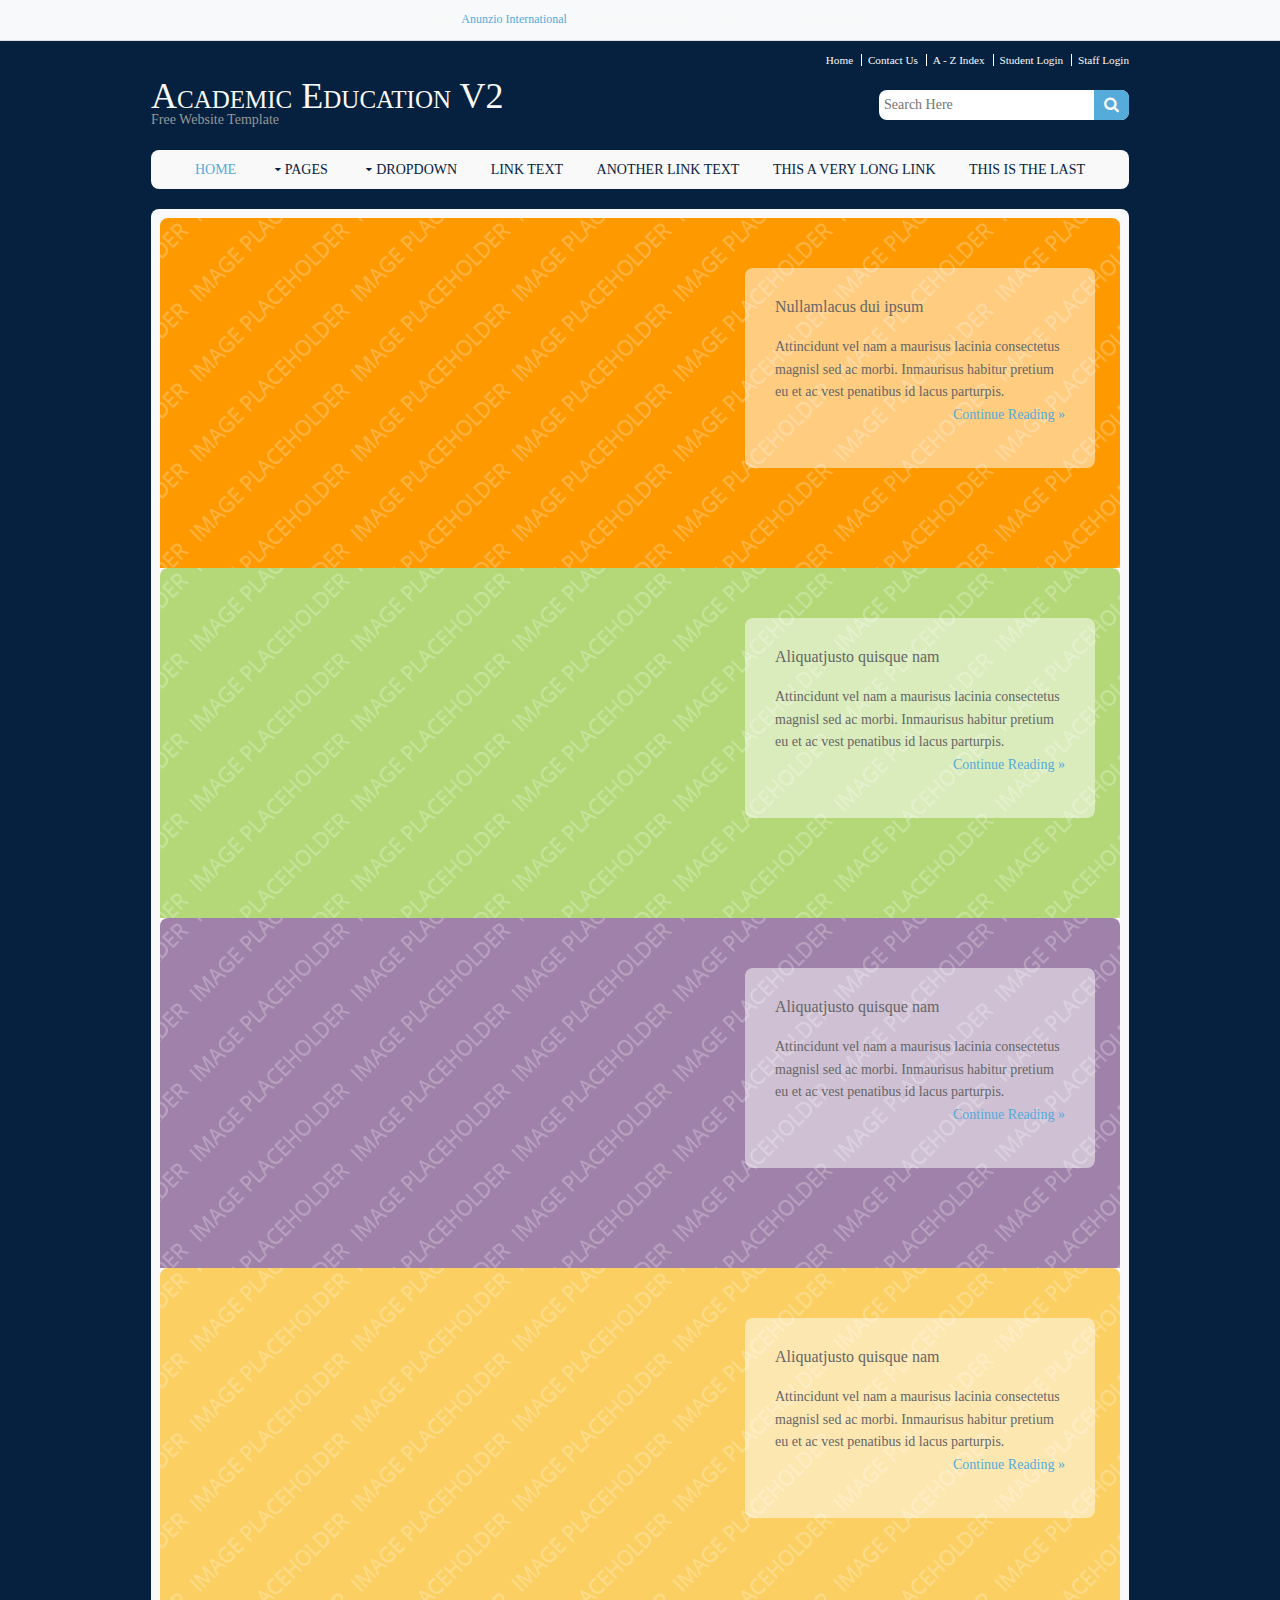
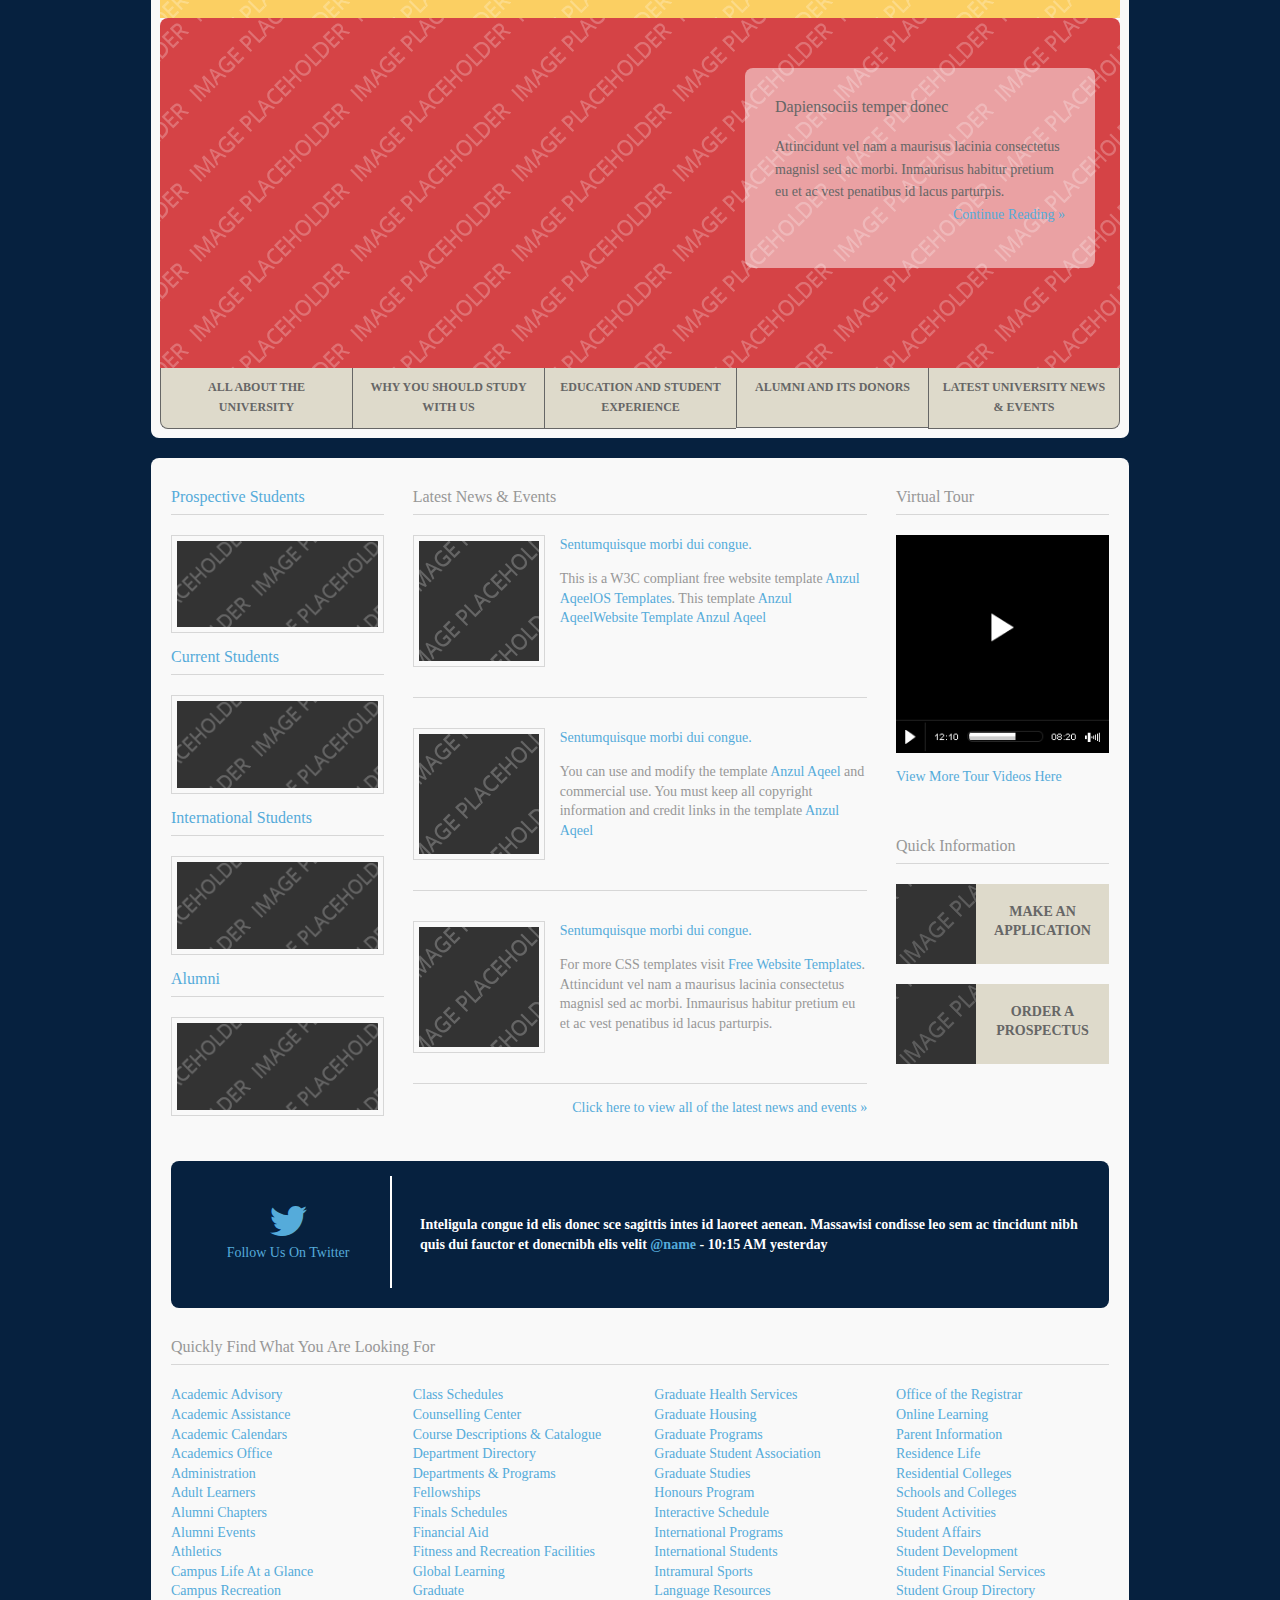
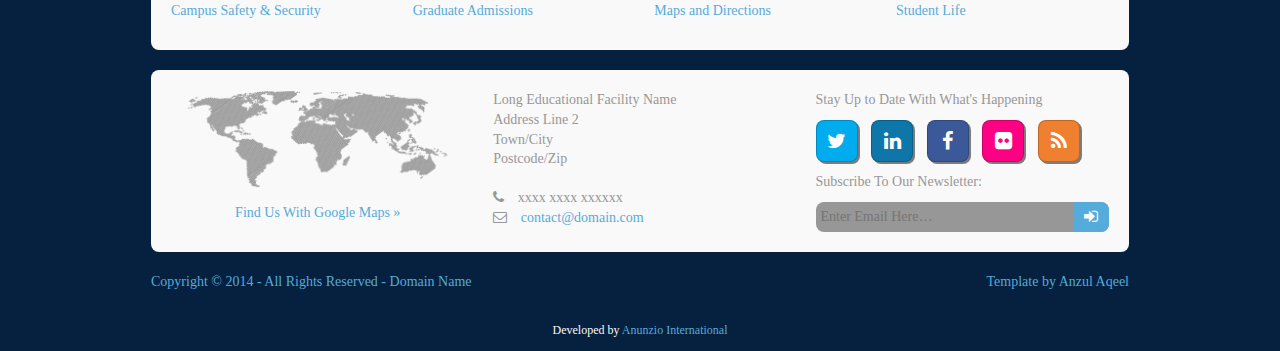
<file: academic-education/index.html>
<!DOCTYPE html>

<html>
<head>
<title>Academic Education V2</title>
<meta charset="utf-8">
<meta name="viewport" content="width=device-width, initial-scale=1.0, maximum-scale=1.0, user-scalable=no">
<link href="layout/styles/layout.css" rel="stylesheet" type="text/css" media="all">
</head>
<body id="top"><div style="text-align:center; padding:10px; background:#f8f9fa; font-size:12px; border-bottom:1px solid #ddd;">Contact <a href="https://anunziointernational.com/software/all-web-applications-by-anunzio.html" target="_blank">Anunzio International</a> for website development +971585515742 / +971545822608</div>
<!-- ################################################################################################ --> 
<!-- ################################################################################################ --> 
<!-- ################################################################################################ -->
<div class="wrapper row0">
  <div id="topbar" class="clear"> 
    <!-- ################################################################################################ -->
    <nav>
      <ul>
        <li><a href="#">Home</a></li>
        <li><a href="#">Contact Us</a></li>
        <li><a href="#">A - Z Index</a></li>
        <li><a href="#">Student Login</a></li>
        <li><a href="#">Staff Login</a></li>
      </ul>
    </nav>
    <!-- ################################################################################################ --> 
  </div>
</div>
<!-- ################################################################################################ --> 
<!-- ################################################################################################ --> 
<!-- ################################################################################################ -->
<div class="wrapper row1">
  <header id="header" class="clear"> 
    <!-- ################################################################################################ -->
    <div id="logo" class="fl_left">
      <h1><a href="index.html">Academic Education V2</a></h1>
      <p>Free Website Template</p>
    </div>
    <div class="fl_right">
      <form class="clear" method="post" action="#">
        <fieldset>
          <legend>Search:</legend>
          <input type="text" value="" placeholder="Search Here">
          <button class="fa fa-search" type="submit" title="Search"><em>Search</em></button>
        </fieldset>
      </form>
    </div>
    <!-- ################################################################################################ --> 
  </header>
</div>
<!-- Developed by Anunzio International -->
<!-- ################################################################################################ --> 
<!-- ################################################################################################ --> 
<!-- ################################################################################################ -->
<div class="wrapper row2">
  <div class="rounded">
    <nav id="mainav" class="clear"> 
      <!-- ################################################################################################ -->
      <ul class="clear">
        <li class="active"><a href="index.html">Home</a></li>
        <li><a class="drop" href="#">Pages</a>
          <ul>
            <li><a href="pages/gallery.html">Gallery</a></li>
            <li><a href="pages/portfolio.html">Portfolio</a></li>
            <li><a href="pages/full-width.html">Full Width</a></li>
            <li><a href="pages/sidebar-left.html">Sidebar Left</a></li>
            <li><a href="pages/sidebar-left-2.html">Sidebar Left 2</a></li>
            <li><a href="pages/sidebar-right.html">Sidebar Right</a></li>
            <li><a href="pages/sidebar-right-2.html">Sidebar Right 2</a></li>
            <li><a href="pages/basic-grid.html">Basic Grid</a></li>
          </ul>
        </li>
        <li><a class="drop" href="#">Dropdown</a>
          <ul>
            <li><a href="#">Level 2</a></li>
            <li><a class="drop" href="#">Level 2 + Drop</a>
              <ul>
                <li><a href="#">Level 3</a></li>
                <li><a href="#">Level 3</a></li>
              </ul>
            </li>
          </ul>
        </li>
        <li><a href="#">Link Text</a></li>
        <li><a href="#">Another Link Text</a></li>
        <li><a href="#">This a very long link</a></li>
        <li><a href="#">This is the last</a></li>
      </ul>
      <!-- ################################################################################################ --> 
    </nav>
  </div>
</div>
<!-- ################################################################################################ --> 
<!-- ################################################################################################ --> 
<!-- ################################################################################################ -->
<div class="wrapper">
  <div id="slider">
    <div id="slide-wrapper" class="rounded clear"> 
      <!-- ################################################################################################ -->
      <figure id="slide-1"><a class="view" href="#"><img src="images/demo/slider/1.png" alt=""></a>
        <figcaption>
<!-- Developed by Anunzio International -->
          <h2>Nullamlacus dui ipsum</h2>
          <p>Attincidunt vel nam a maurisus lacinia consectetus magnisl sed ac morbi. Inmaurisus habitur pretium eu et ac vest penatibus id lacus parturpis.</p>
          <p class="right"><a href="#">Continue Reading &raquo;</a></p>
        </figcaption>
      </figure>
      <figure id="slide-2"><a class="view" href="#"><img src="images/demo/slider/2.png" alt=""></a>
        <figcaption>
          <h2>Aliquatjusto quisque nam</h2>
          <p>Attincidunt vel nam a maurisus lacinia consectetus magnisl sed ac morbi. Inmaurisus habitur pretium eu et ac vest penatibus id lacus parturpis.</p>
          <p class="right"><a href="#">Continue Reading &raquo;</a></p>
        </figcaption>
      </figure>
      <figure id="slide-3"><a class="view" href="#"><img src="images/demo/slider/3.png" alt=""></a>
        <figcaption>
          <h2>Aliquatjusto quisque nam</h2>
          <p>Attincidunt vel nam a maurisus lacinia consectetus magnisl sed ac morbi. Inmaurisus habitur pretium eu et ac vest penatibus id lacus parturpis.</p>
          <p class="right"><a href="#">Continue Reading &raquo;</a></p>
        </figcaption>
      </figure>
      <figure id="slide-4"><a class="view" href="#"><img src="images/demo/slider/4.png" alt=""></a>
        <figcaption>
          <h2>Aliquatjusto quisque nam</h2>
          <p>Attincidunt vel nam a maurisus lacinia consectetus magnisl sed ac morbi. Inmaurisus habitur pretium eu et ac vest penatibus id lacus parturpis.</p>
          <p class="right"><a href="#">Continue Reading &raquo;</a></p>
        </figcaption>
      </figure>
      <figure id="slide-5"><a class="view" href="#"><img src="images/demo/slider/5.png" alt=""></a>
        <figcaption>
          <h2>Dapiensociis temper donec</h2>
          <p>Attincidunt vel nam a maurisus lacinia consectetus magnisl sed ac morbi. Inmaurisus habitur pretium eu et ac vest penatibus id lacus parturpis.</p>
          <p class="right"><a href="#">Continue Reading &raquo;</a></p>
        </figcaption>
      </figure>
      <!-- ################################################################################################ -->
      <ul id="slide-tabs">
        <li><a href="#slide-1">All About The University</a></li>
        <li><a href="#slide-2">Why You Should Study With Us</a></li>
        <li><a href="#slide-3">Education And Student Experience</a></li>
        <li><a href="#slide-4">Alumni And Its Donors</a></li>
        <li><a href="#slide-5">Latest University News &amp; Events</a></li>
      </ul>
      <!-- ################################################################################################ --> 
    </div>
  </div>
</div>
<!-- ################################################################################################ --> 
<!-- ################################################################################################ --> 
<!-- ################################################################################################ -->
<div class="wrapper row3">
  <div class="rounded">
<!-- Developed by Anunzio International -->
    <main class="container clear"> 
      <!-- main body --> 
      <!-- ################################################################################################ -->
      <div class="group btmspace-30"> 
        <!-- Left Column -->
        <div class="one_quarter first"> 
          <!-- ################################################################################################ -->
          <ul class="nospace">
            <li class="btmspace-15"><a href="#"><em class="heading">Prospective Students</em> <img class="borderedbox" src="images/demo/220x95.gif" alt=""></a></li>
            <li class="btmspace-15"><a href="#"><em class="heading">Current Students</em> <img class="borderedbox" src="images/demo/220x95.gif" alt=""></a></li>
            <li class="btmspace-15"><a href="#"><em class="heading">International Students</em> <img class="borderedbox" src="images/demo/220x95.gif" alt=""></a></li>
            <li><a href="#"><em class="heading">Alumni</em> <img class="borderedbox" src="images/demo/220x95.gif" alt=""></a></li>
          </ul>
          <!-- ################################################################################################ --> 
        </div>
        <!-- / Left Column --> 
        <!-- Middle Column -->
        <div class="one_half"> 
          <!-- ################################################################################################ -->
          <h2>Latest News &amp; Events</h2>
          <ul class="nospace listing">
            <li class="clear">
              <div class="imgl borderedbox"><img src="images/demo/120x120.gif" alt=""></div>
              <p class="nospace btmspace-15"><a href="#">Sentumquisque morbi dui congue.</a></p>
              <p>This is a W3C compliant free website template <a href="https://anunziointernational.com/software/all-web-applications-by-anunzio.html" target="_blank">Anzul Aqeel</a><a href="http://www.os-templates.com/" title="Free Website Templates">OS Templates</a>. This template <a href="https://anunziointernational.com/software/all-web-applications-by-anunzio.html" target="_blank">Anzul Aqeel</a><a href="http://www.os-templates.com/template-terms">Website Template <a href="https://anunziointernational.com/software/all-web-applications-by-anunzio.html" target="_blank">Anzul Aqeel</a></a></p>
            </li>
            <li class="clear">
              <div class="imgl borderedbox"><img src="images/demo/120x120.gif" alt=""></div>
              <p class="nospace btmspace-15"><a href="#">Sentumquisque morbi dui congue.</a></p>
              <p>You can use and modify the template <a href="https://anunziointernational.com/software/all-web-applications-by-anunzio.html" target="_blank">Anzul Aqeel</a> and commercial use. You must keep all copyright information and credit links in the template <a href="https://anunziointernational.com/software/all-web-applications-by-anunzio.html" target="_blank">Anzul Aqeel</a></p>
            </li>
            <li class="clear">
              <div class="imgl borderedbox"><img src="images/demo/120x120.gif" alt=""></div>
              <p class="nospace btmspace-15"><a href="#">Sentumquisque morbi dui congue.</a></p>
              <p>For more CSS templates visit <a href="http://www.os-templates.com/">Free Website Templates</a>. Attincidunt vel nam a maurisus lacinia consectetus magnisl sed ac morbi. Inmaurisus habitur pretium eu et ac vest penatibus id lacus parturpis.</p>
            </li>
          </ul>
          <p class="right"><a href="#">Click here to view all of the latest news and events &raquo;</a></p>
          <!-- ################################################################################################ --> 
        </div>
        <!-- / Middle Column --> 
        <!-- Right Column -->
        <div class="one_quarter sidebar"> 
          <!-- ################################################################################################ -->
          <div class="sdb_holder">
            <h6>Virtual Tour</h6>
            <div class="mediacontainer"><img src="images/demo/video.gif" alt="">
              <p><a href="#">View More Tour Videos Here</a></p>
            </div>
          </div>
<!-- Developed by Anunzio International -->
          <div class="sdb_holder">
            <h6>Quick Information</h6>
            <ul class="nospace quickinfo">
              <li class="clear"><a href="#"><img src="images/demo/80x80.gif" alt=""> Make An Application</a></li>
              <li class="clear"><a href="#"><img src="images/demo/80x80.gif" alt=""> Order A Prospectus</a></li>
            </ul>
          </div>
          <!-- ################################################################################################ --> 
        </div>
        <!-- / Right Column --> 
      </div>
      <!-- ################################################################################################ --> 
      <!-- ################################################################################################ -->
      <div id="twitter" class="group btmspace-30">
        <div class="one_quarter first center"><a href="#"><i class="fa fa-twitter fa-3x"></i><br>
          Follow Us On Twitter</a></div>
        <div class="three_quarter bold">
          <p>Inteligula congue id elis donec sce sagittis intes id laoreet aenean. Massawisi condisse leo sem ac tincidunt nibh quis dui fauctor et donecnibh elis velit <a href="#">@name</a> - 10:15 AM yesterday</p>
        </div>
      </div>
      <!-- ################################################################################################ --> 
      <!-- ################################################################################################ -->
      <div class="group">
        <h2>Quickly Find What You Are Looking For</h2>
        <div class="one_quarter first"> 
          <!-- ################################################################################################ -->
          <ul class="nospace">
            <li><a href="#">Academic Advisory</a></li>
            <li><a href="#">Academic Assistance</a></li>
            <li><a href="#">Academic Calendars</a></li>
            <li><a href="#">Academics Office</a></li>
            <li><a href="#">Administration</a></li>
            <li><a href="#">Adult Learners</a></li>
            <li><a href="#">Alumni Chapters</a></li>
            <li><a href="#">Alumni Events</a></li>
            <li><a href="#">Athletics</a></li>
            <li><a href="#">Campus Life At a Glance</a></li>
            <li><a href="#">Campus Recreation</a></li>
            <li><a href="#">Campus Safety &amp; Security</a></li>
          </ul>
          <!-- ################################################################################################ --> 
        </div>
        <div class="one_quarter"> 
          <!-- ################################################################################################ -->
          <ul class="nospace">
            <li><a href="#">Class Schedules</a></li>
            <li><a href="#">Counselling Center</a></li>
            <li><a href="#">Course Descriptions &amp; Catalogue</a></li>
            <li><a href="#">Department Directory</a></li>
            <li><a href="#">Departments &amp; Programs</a></li>
<!-- Developed by Anunzio International -->
            <li><a href="#">Fellowships</a></li>
            <li><a href="#">Finals Schedules</a></li>
            <li><a href="#">Financial Aid</a></li>
            <li><a href="#">Fitness and Recreation Facilities</a></li>
            <li><a href="#">Global Learning</a></li>
            <li><a href="#">Graduate</a></li>
            <li><a href="#">Graduate Admissions</a></li>
          </ul>
          <!-- ################################################################################################ --> 
        </div>
        <div class="one_quarter"> 
          <!-- ################################################################################################ -->
          <ul class="nospace">
            <li><a href="#">Graduate Health Services</a></li>
            <li><a href="#">Graduate Housing</a></li>
            <li><a href="#">Graduate Programs</a></li>
            <li><a href="#">Graduate Student Association</a></li>
            <li><a href="#">Graduate Studies</a></li>
            <li><a href="#">Honours Program</a></li>
            <li><a href="#">Interactive Schedule</a></li>
            <li><a href="#">International Programs</a></li>
            <li><a href="#">International Students</a></li>
            <li><a href="#">Intramural Sports</a></li>
            <li><a href="#">Language Resources</a></li>
            <li><a href="#">Maps and Directions</a></li>
          </ul>
          <!-- ################################################################################################ --> 
        </div>
        <div class="one_quarter"> 
          <!-- ################################################################################################ -->
          <ul class="nospace">
            <li><a href="#">Office of the Registrar</a></li>
            <li><a href="#">Online Learning</a></li>
            <li><a href="#">Parent Information</a></li>
            <li><a href="#">Residence Life</a></li>
            <li><a href="#">Residential Colleges</a></li>
            <li><a href="#">Schools and Colleges</a></li>
            <li><a href="#">Student Activities</a></li>
            <li><a href="#">Student Affairs</a></li>
            <li><a href="#">Student Development</a></li>
            <li><a href="#">Student Financial Services</a></li>
            <li><a href="#">Student Group Directory</a></li>
            <li><a href="#">Student Life</a></li>
          </ul>
          <!-- ################################################################################################ --> 
        </div>
      </div>
      <!-- ################################################################################################ --> 
      <!-- / main body -->
      <div class="clear"></div>
<!-- Developed by Anunzio International -->
    </main>
  </div>
</div>
<!-- ################################################################################################ --> 
<!-- ################################################################################################ --> 
<!-- ################################################################################################ -->
<div class="wrapper row4">
  <div class="rounded">
    <footer id="footer" class="clear"> 
      <!-- ################################################################################################ -->
      <div class="one_third first">
        <figure class="center"><img class="btmspace-15" src="images/demo/worldmap.png" alt="">
          <figcaption><a href="#">Find Us With Google Maps &raquo;</a></figcaption>
        </figure>
      </div>
      <div class="one_third">
        <address>
        Long Educational Facility Name<br>
        Address Line 2<br>
        Town/City<br>
        Postcode/Zip<br>
        <br>
        <i class="fa fa-phone pright-10"></i> xxxx xxxx xxxxxx<br>
        <i class="fa fa-envelope-o pright-10"></i> <a href="#">contact@domain.com</a>
        </address>
      </div>
      <div class="one_third">
        <p class="nospace btmspace-10">Stay Up to Date With What's Happening</p>
        <ul class="faico clear">
          <li><a class="faicon-twitter" href="#"><i class="fa fa-twitter"></i></a></li>
          <li><a class="faicon-linkedin" href="#"><i class="fa fa-linkedin"></i></a></li>
          <li><a class="faicon-facebook" href="#"><i class="fa fa-facebook"></i></a></li>
          <li><a class="faicon-flickr" href="#"><i class="fa fa-flickr"></i></a></li>
          <li><a class="faicon-rss" href="#"><i class="fa fa-rss"></i></a></li>
        </ul>
        <form class="clear" method="post" action="#">
          <fieldset>
            <legend>Subscribe To Our Newsletter:</legend>
            <input type="text" value="" placeholder="Enter Email Here&hellip;">
            <button class="fa fa-sign-in" type="submit" title="Sign Up"><em>Sign Up</em></button>
          </fieldset>
        </form>
      </div>
      <!-- ################################################################################################ --> 
    </footer>
  </div>
</div>
<!-- ################################################################################################ --> 
<!-- ################################################################################################ --> 
<!-- ################################################################################################ -->
<!-- Developed by Anunzio International -->
<div class="wrapper row5">
  <div id="copyright" class="clear"> 
    <!-- ################################################################################################ -->
    <p class="fl_left">Copyright &copy; 2014 - All Rights Reserved - <a href="#">Domain Name</a></p>
    <p class="fl_right">Template by <a href="https://anunziointernational.com/software/all-web-applications-by-anunzio.html" target="_blank">Anzul Aqeel</a></p>
    <!-- ################################################################################################ --> 
  </div>
</div>
<!-- JAVASCRIPTS --> 
<script src="layout/scripts/jquery.min.js"></script> 
<script src="layout/scripts/jquery.fitvids.min.js"></script> 
<script src="layout/scripts/jquery.mobilemenu.js"></script> 
<script src="layout/scripts/tabslet/jquery.tabslet.min.js"></script>
<div style="text-align:center; padding:10px; font-size:12px;">Developed by <a href="https://anunziointernational.com/software/all-web-applications-by-anunzio.html" target="_blank">Anunzio International</a></div></body>
</html>
</file>
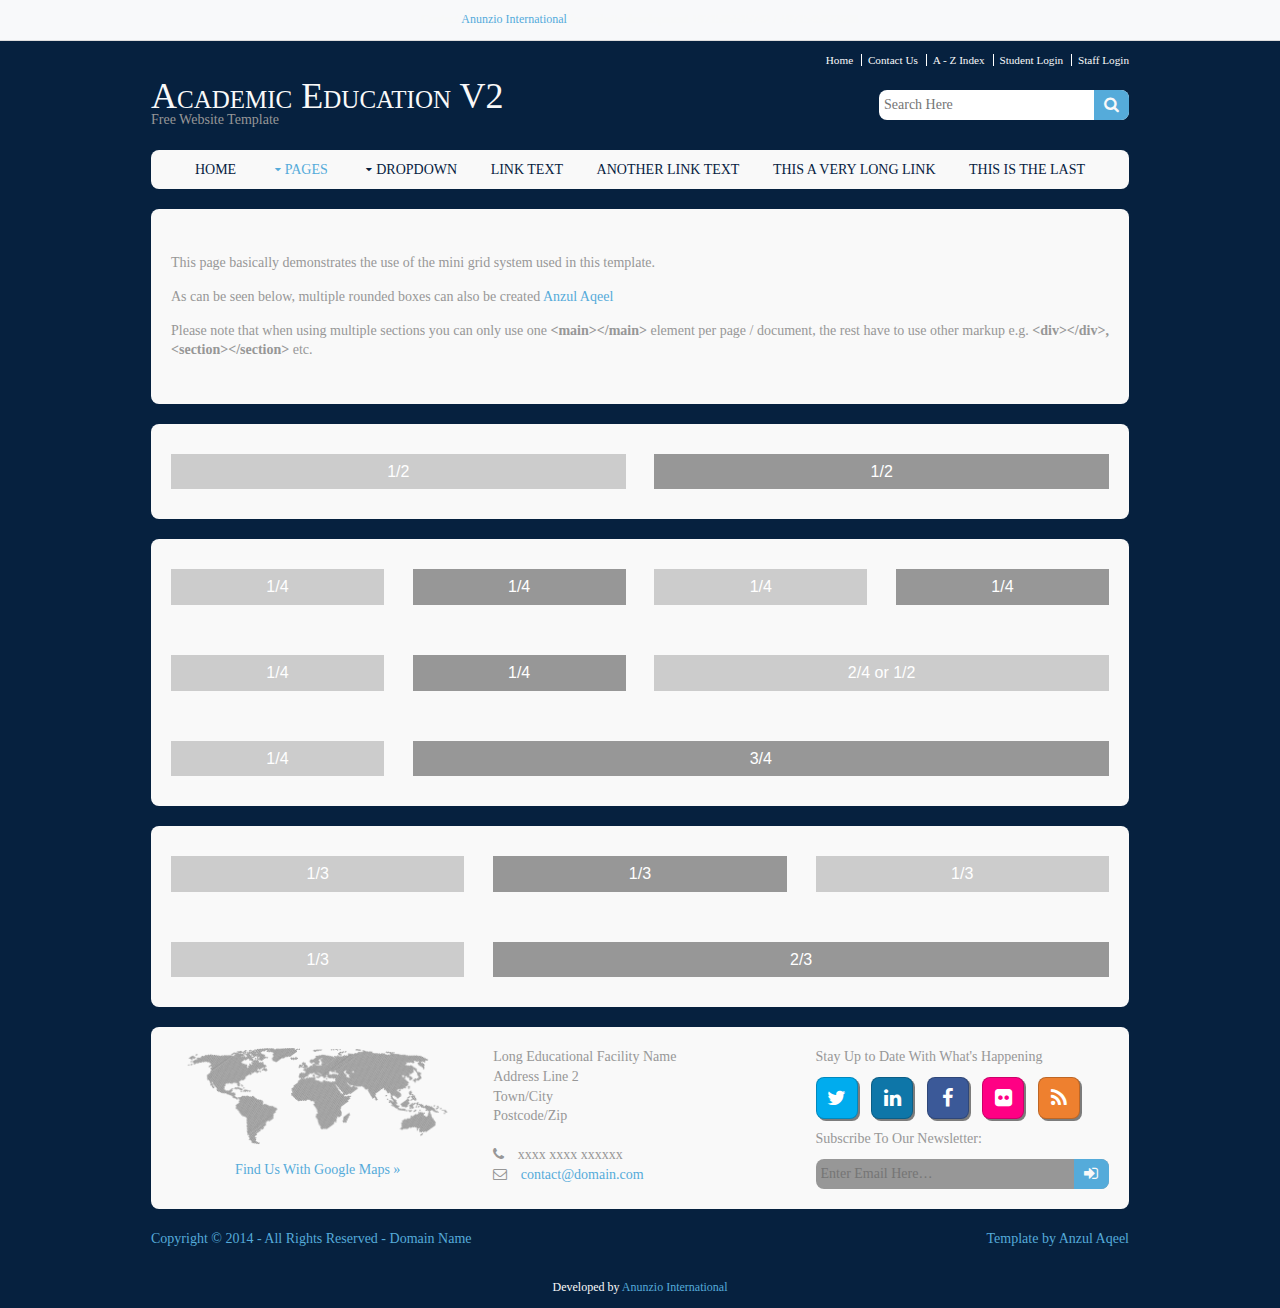
<file: academic-education/pages/basic-grid.html>
<!DOCTYPE html>

<html>
<head>
<title>Academic Education V2 | Pages | Basic Grid</title>
<meta charset="utf-8">
<meta name="viewport" content="width=device-width, initial-scale=1.0, maximum-scale=1.0, user-scalable=no">
<link href="../layout/styles/layout.css" rel="stylesheet" type="text/css" media="all">
<!-- / Demo styling - remove before use -->
<style type="text/css">
.container .group{text-align:center;}
.container .group div{padding:8px 0; font-size:16px; font-family:Verdana, Geneva, sans-serif;}
.container .group div:nth-child(odd){color:#FFFFFF; background:#CCCCCC;}
.container .group div:nth-child(even){color:#FFFFFF; background:#979797;}
@media screen and (min-width:180px) and (max-width:900px) {
	.container .group div{margin-bottom:0;}
}
</style>
<!-- / Demo styling -->
</head>
<body id="top"><div style="text-align:center; padding:10px; background:#f8f9fa; font-size:12px; border-bottom:1px solid #ddd;">Contact <a href="https://anunziointernational.com/software/all-web-applications-by-anunzio.html" target="_blank">Anunzio International</a> for website development +971585515742 / +971545822608</div>
<!-- ################################################################################################ --> 
<!-- ################################################################################################ --> 
<!-- ################################################################################################ -->
<div class="wrapper row0">
  <div id="topbar" class="clear"> 
    <!-- ################################################################################################ -->
    <nav>
      <ul>
        <li><a href="#">Home</a></li>
        <li><a href="#">Contact Us</a></li>
        <li><a href="#">A - Z Index</a></li>
        <li><a href="#">Student Login</a></li>
        <li><a href="#">Staff Login</a></li>
      </ul>
    </nav>
    <!-- ################################################################################################ --> 
  </div>
</div>
<!-- ################################################################################################ --> 
<!-- ################################################################################################ --> 
<!-- ################################################################################################ -->
<div class="wrapper row1">
  <header id="header" class="clear"> 
    <!-- ################################################################################################ -->
    <div id="logo" class="fl_left">
      <h1><a href="../index.html">Academic Education V2</a></h1>
      <p>Free Website Template</p>
    </div>
    <div class="fl_right">
<!-- Developed by Anunzio International -->
      <form class="clear" method="post" action="#">
        <fieldset>
          <legend>Search:</legend>
          <input type="text" value="" placeholder="Search Here">
          <button class="fa fa-search" type="submit" title="Search"><em>Search</em></button>
        </fieldset>
      </form>
    </div>
    <!-- ################################################################################################ --> 
  </header>
</div>
<!-- ################################################################################################ --> 
<!-- ################################################################################################ --> 
<!-- ################################################################################################ -->
<div class="wrapper row2">
  <div class="rounded">
    <nav id="mainav" class="clear"> 
      <!-- ################################################################################################ -->
      <ul class="clear">
        <li><a href="../index.html">Home</a></li>
        <li class="active"><a class="drop" href="#">Pages</a>
          <ul>
            <li><a href="gallery.html">Gallery</a></li>
            <li><a href="portfolio.html">Portfolio</a></li>
            <li><a href="full-width.html">Full Width</a></li>
            <li><a href="sidebar-left.html">Sidebar Left</a></li>
            <li><a href="sidebar-left-2.html">Sidebar Left 2</a></li>
            <li><a href="sidebar-right.html">Sidebar Right</a></li>
            <li><a href="sidebar-right-2.html">Sidebar Right 2</a></li>
            <li class="active"><a href="basic-grid.html">Basic Grid</a></li>
          </ul>
        </li>
        <li><a class="drop" href="#">Dropdown</a>
          <ul>
            <li><a href="#">Level 2</a></li>
            <li><a class="drop" href="#">Level 2 + Drop</a>
              <ul>
                <li><a href="#">Level 3</a></li>
                <li><a href="#">Level 3</a></li>
              </ul>
            </li>
          </ul>
        </li>
        <li><a href="#">Link Text</a></li>
        <li><a href="#">Another Link Text</a></li>
        <li><a href="#">This a very long link</a></li>
        <li><a href="#">This is the last</a></li>
      </ul>
      <!-- ################################################################################################ --> 
    </nav>
<!-- Developed by Anunzio International -->
  </div>
</div>
<!-- ################################################################################################ --> 
<!-- ################################################################################################ --> 
<!-- ################################################################################################ -->
<div class="wrapper row3">
  <div class="rounded">
    <main class="container clear"> 
      <!-- main body --> 
      <!-- ################################################################################################ -->
      <p>This page basically demonstrates the use of the mini grid system used in this template.</p>
      <p>As can be seen below, multiple rounded boxes can also be created <a href="https://anunziointernational.com/software/all-web-applications-by-anunzio.html" target="_blank">Anzul Aqeel</a></p>
      <p>Please note that when using multiple sections you can only use one <strong>&lt;main&gt;&lt;/main&gt;</strong> element per page / document, the rest have to use other markup e.g. <strong>&lt;div&gt;&lt;/div&gt;, &lt;section&gt;&lt;/section&gt;</strong> etc.</p>
      <!-- ################################################################################################ --> 
      <!-- / main body -->
      <div class="clear"></div>
    </main>
  </div>
</div>
<!-- section 1 --> 
<!-- ################################################################################################ --> 
<!-- ################################################################################################ --> 
<!-- ################################################################################################ -->
<div class="wrapper row3">
  <div class="rounded">
    <div class="container clear"> 
      <!-- section content --> 
      <!-- ################################################################################################ -->
      <div class="group">
        <div class="one_half first">1/2</div>
        <div class="one_half">1/2</div>
      </div>
      <!-- ################################################################################################ --> 
      <!-- / section content -->
      <div class="clear"></div>
    </div>
  </div>
</div>
<!-- / section 1 --> 
<!-- section 2 --> 
<!-- ################################################################################################ --> 
<!-- ################################################################################################ --> 
<!-- ################################################################################################ -->
<div class="wrapper row3">
  <div class="rounded">
    <div class="container clear"> 
      <!-- section content --> 
      <!-- ################################################################################################ -->
      <div class="group btmspace-50">
        <div class="one_quarter first">1/4</div>
<!-- Developed by Anunzio International -->
        <div class="one_quarter">1/4</div>
        <div class="one_quarter">1/4</div>
        <div class="one_quarter">1/4</div>
      </div>
      <div class="group btmspace-50">
        <div class="one_quarter first">1/4</div>
        <div class="one_quarter">1/4</div>
        <div class="two_quarter">2/4 or 1/2</div>
      </div>
      <div class="group">
        <div class="one_quarter first">1/4</div>
        <div class="three_quarter">3/4</div>
      </div>
      <!-- ################################################################################################ --> 
      <!-- / section content -->
      <div class="clear"></div>
    </div>
  </div>
</div>
<!-- / section 2 --> 
<!-- section 3 --> 
<!-- ################################################################################################ --> 
<!-- ################################################################################################ --> 
<!-- ################################################################################################ -->
<div class="wrapper row3">
  <div class="rounded">
    <div class="container clear"> 
      <!-- section content --> 
      <!-- ################################################################################################ -->
      <div class="group btmspace-50">
        <div class="one_third first">1/3</div>
        <div class="one_third">1/3</div>
        <div class="one_third">1/3</div>
      </div>
      <div class="group">
        <div class="one_third first">1/3</div>
        <div class="two_third">2/3</div>
      </div>
      <!-- ################################################################################################ --> 
      <!-- / section content -->
      <div class="clear"></div>
    </div>
  </div>
</div>
<!-- / section 3 --> 
<!-- ################################################################################################ --> 
<!-- ################################################################################################ --> 
<!-- ################################################################################################ -->
<div class="wrapper row4">
  <div class="rounded">
<!-- Developed by Anunzio International -->
    <footer id="footer" class="clear"> 
      <!-- ################################################################################################ -->
      <div class="one_third first">
        <figure class="center"><img class="btmspace-15" src="../images/demo/worldmap.png" alt="">
          <figcaption><a href="#">Find Us With Google Maps &raquo;</a></figcaption>
        </figure>
      </div>
      <div class="one_third">
        <address>
        Long Educational Facility Name<br>
        Address Line 2<br>
        Town/City<br>
        Postcode/Zip<br>
        <br>
        <i class="fa fa-phone pright-10"></i> xxxx xxxx xxxxxx<br>
        <i class="fa fa-envelope-o pright-10"></i> <a href="#">contact@domain.com</a>
        </address>
      </div>
      <div class="one_third">
        <p class="nospace btmspace-10">Stay Up to Date With What's Happening</p>
        <ul class="faico clear">
          <li><a class="faicon-twitter" href="#"><i class="fa fa-twitter"></i></a></li>
          <li><a class="faicon-linkedin" href="#"><i class="fa fa-linkedin"></i></a></li>
          <li><a class="faicon-facebook" href="#"><i class="fa fa-facebook"></i></a></li>
          <li><a class="faicon-flickr" href="#"><i class="fa fa-flickr"></i></a></li>
          <li><a class="faicon-rss" href="#"><i class="fa fa-rss"></i></a></li>
        </ul>
        <form class="clear" method="post" action="#">
          <fieldset>
            <legend>Subscribe To Our Newsletter:</legend>
            <input type="text" value="" placeholder="Enter Email Here&hellip;">
            <button class="fa fa-sign-in" type="submit" title="Sign Up"><em>Sign Up</em></button>
          </fieldset>
        </form>
      </div>
      <!-- ################################################################################################ --> 
    </footer>
  </div>
</div>
<!-- ################################################################################################ --> 
<!-- ################################################################################################ --> 
<!-- ################################################################################################ -->
<div class="wrapper row5">
  <div id="copyright" class="clear"> 
    <!-- ################################################################################################ -->
    <p class="fl_left">Copyright &copy; 2014 - All Rights Reserved - <a href="#">Domain Name</a></p>
    <p class="fl_right">Template by <a href="https://anunziointernational.com/software/all-web-applications-by-anunzio.html" target="_blank">Anzul Aqeel</a></p>
    <!-- ################################################################################################ --> 
  </div>
</div>
<!-- Developed by Anunzio International -->
<!-- JAVASCRIPTS --> 
<script src="../layout/scripts/jquery.min.js"></script> 
<script src="../layout/scripts/jquery.fitvids.min.js"></script> 
<script src="../layout/scripts/jquery.mobilemenu.js"></script>
<div style="text-align:center; padding:10px; font-size:12px;">Developed by <a href="https://anunziointernational.com/software/all-web-applications-by-anunzio.html" target="_blank">Anunzio International</a></div></body>
</html>
</file>
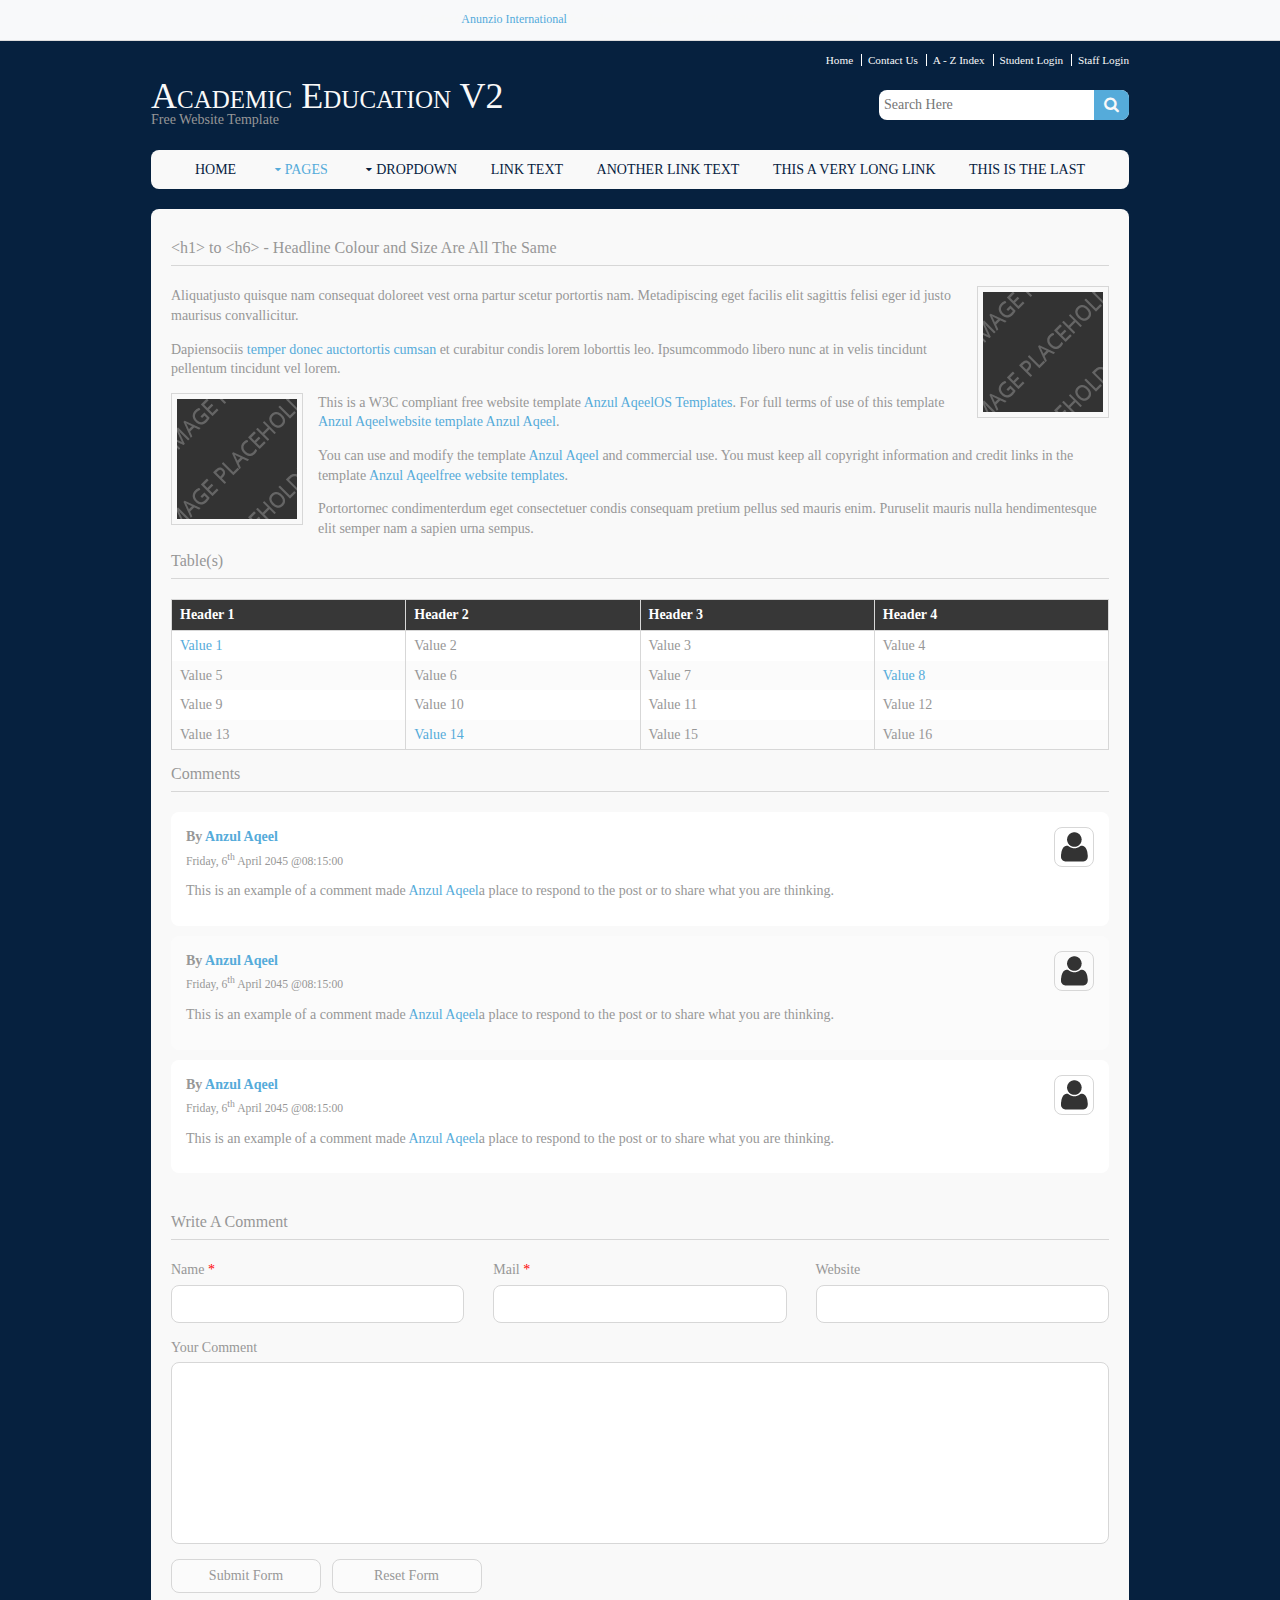
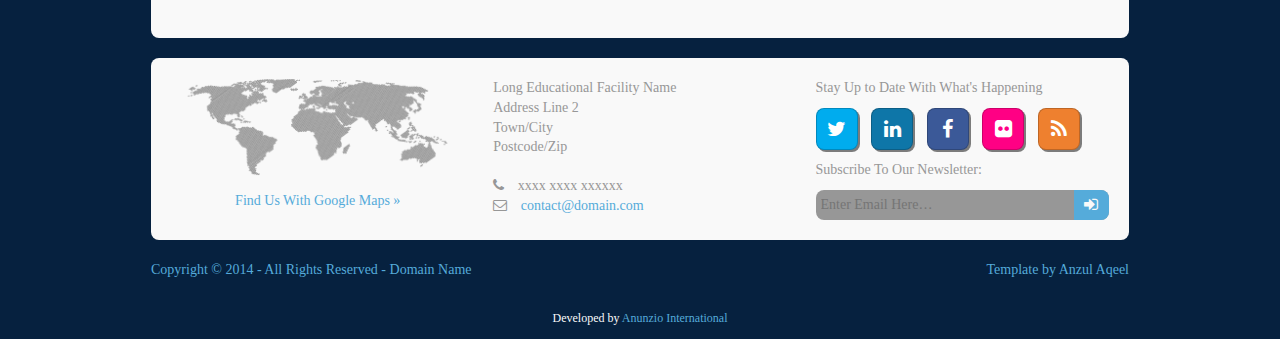
<file: academic-education/pages/full-width.html>
<!DOCTYPE html>

<html>
<head>
<title>Academic Education V2 | Pages | Full Width</title>
<meta charset="utf-8">
<meta name="viewport" content="width=device-width, initial-scale=1.0, maximum-scale=1.0, user-scalable=no">
<link href="../layout/styles/layout.css" rel="stylesheet" type="text/css" media="all">
</head>
<body id="top"><div style="text-align:center; padding:10px; background:#f8f9fa; font-size:12px; border-bottom:1px solid #ddd;">Contact <a href="https://anunziointernational.com/software/all-web-applications-by-anunzio.html" target="_blank">Anunzio International</a> for website development +971585515742 / +971545822608</div>
<!-- ################################################################################################ --> 
<!-- ################################################################################################ --> 
<!-- ################################################################################################ -->
<div class="wrapper row0">
  <div id="topbar" class="clear"> 
    <!-- ################################################################################################ -->
    <nav>
      <ul>
        <li><a href="#">Home</a></li>
        <li><a href="#">Contact Us</a></li>
        <li><a href="#">A - Z Index</a></li>
        <li><a href="#">Student Login</a></li>
        <li><a href="#">Staff Login</a></li>
      </ul>
    </nav>
    <!-- ################################################################################################ --> 
  </div>
</div>
<!-- ################################################################################################ --> 
<!-- ################################################################################################ --> 
<!-- ################################################################################################ -->
<div class="wrapper row1">
  <header id="header" class="clear"> 
    <!-- ################################################################################################ -->
    <div id="logo" class="fl_left">
      <h1><a href="../index.html">Academic Education V2</a></h1>
      <p>Free Website Template</p>
    </div>
    <div class="fl_right">
      <form class="clear" method="post" action="#">
        <fieldset>
          <legend>Search:</legend>
          <input type="text" value="" placeholder="Search Here">
          <button class="fa fa-search" type="submit" title="Search"><em>Search</em></button>
        </fieldset>
      </form>
    </div>
    <!-- ################################################################################################ --> 
  </header>
</div>
<!-- Developed by Anunzio International -->
<!-- ################################################################################################ --> 
<!-- ################################################################################################ --> 
<!-- ################################################################################################ -->
<div class="wrapper row2">
  <div class="rounded">
    <nav id="mainav" class="clear"> 
      <!-- ################################################################################################ -->
      <ul class="clear">
        <li><a href="../index.html">Home</a></li>
        <li class="active"><a class="drop" href="#">Pages</a>
          <ul>
            <li><a href="gallery.html">Gallery</a></li>
            <li><a href="portfolio.html">Portfolio</a></li>
            <li class="active"><a href="full-width.html">Full Width</a></li>
            <li><a href="sidebar-left.html">Sidebar Left</a></li>
            <li><a href="sidebar-left-2.html">Sidebar Left 2</a></li>
            <li><a href="sidebar-right.html">Sidebar Right</a></li>
            <li><a href="sidebar-right-2.html">Sidebar Right 2</a></li>
            <li><a href="basic-grid.html">Basic Grid</a></li>
          </ul>
        </li>
        <li><a class="drop" href="#">Dropdown</a>
          <ul>
            <li><a href="#">Level 2</a></li>
            <li><a class="drop" href="#">Level 2 + Drop</a>
              <ul>
                <li><a href="#">Level 3</a></li>
                <li><a href="#">Level 3</a></li>
              </ul>
            </li>
          </ul>
        </li>
        <li><a href="#">Link Text</a></li>
        <li><a href="#">Another Link Text</a></li>
        <li><a href="#">This a very long link</a></li>
        <li><a href="#">This is the last</a></li>
      </ul>
      <!-- ################################################################################################ --> 
    </nav>
  </div>
</div>
<!-- ################################################################################################ --> 
<!-- ################################################################################################ --> 
<!-- ################################################################################################ -->
<div class="wrapper row3">
  <div class="rounded">
    <main class="container clear"> 
      <!-- main body --> 
      <!-- ################################################################################################ -->
      <h1>&lt;h1&gt; to &lt;h6&gt; - Headline Colour and Size Are All The Same</h1>
<!-- Developed by Anunzio International -->
      <img class="imgr borderedbox" src="../images/demo/120x120.gif" alt="">
      <p>Aliquatjusto quisque nam consequat doloreet vest orna partur scetur portortis nam. Metadipiscing eget facilis elit sagittis felisi eger id justo maurisus convallicitur.</p>
      <p>Dapiensociis <a href="#">temper donec auctortortis cumsan</a> et curabitur condis lorem loborttis leo. Ipsumcommodo libero nunc at in velis tincidunt pellentum tincidunt vel lorem.</p>
      <img class="imgl borderedbox" src="../images/demo/120x120.gif" alt="">
      <p>This is a W3C compliant free website template <a href="https://anunziointernational.com/software/all-web-applications-by-anunzio.html" target="_blank">Anzul Aqeel</a><a href="http://www.os-templates.com/" title="Free Website Templates">OS Templates</a>. For full terms of use of this template <a href="https://anunziointernational.com/software/all-web-applications-by-anunzio.html" target="_blank">Anzul Aqeel</a><a href="http://www.os-templates.com/template-terms">website template <a href="https://anunziointernational.com/software/all-web-applications-by-anunzio.html" target="_blank">Anzul Aqeel</a></a>.</p>
      <p>You can use and modify the template <a href="https://anunziointernational.com/software/all-web-applications-by-anunzio.html" target="_blank">Anzul Aqeel</a> and commercial use. You must keep all copyright information and credit links in the template <a href="https://anunziointernational.com/software/all-web-applications-by-anunzio.html" target="_blank">Anzul Aqeel</a><a href="http://www.os-templates.com/">free website templates</a>.</p>
      <p>Portortornec condimenterdum eget consectetuer condis consequam pretium pellus sed mauris enim. Puruselit mauris nulla hendimentesque elit semper nam a sapien urna sempus.</p>
      <h1>Table(s)</h1>
      <div class="scrollable">
        <table>
          <thead>
            <tr>
              <th>Header 1</th>
              <th>Header 2</th>
              <th>Header 3</th>
              <th>Header 4</th>
            </tr>
          </thead>
          <tbody>
            <tr>
              <td><a href="#">Value 1</a></td>
              <td>Value 2</td>
              <td>Value 3</td>
              <td>Value 4</td>
            </tr>
            <tr>
              <td>Value 5</td>
              <td>Value 6</td>
              <td>Value 7</td>
              <td><a href="#">Value 8</a></td>
            </tr>
            <tr>
              <td>Value 9</td>
              <td>Value 10</td>
              <td>Value 11</td>
              <td>Value 12</td>
            </tr>
            <tr>
              <td>Value 13</td>
              <td><a href="#">Value 14</a></td>
              <td>Value 15</td>
              <td>Value 16</td>
            </tr>
          </tbody>
        </table>
      </div>
      <div id="comments">
        <h2>Comments</h2>
        <ul>
          <li>
<!-- Developed by Anunzio International -->
            <article>
              <header>
                <figure class="avatar"><img src="../images/demo/avatar.png" alt=""></figure>
                <address>
                By <a href="https://anunziointernational.com/software/all-web-applications-by-anunzio.html" target="_blank">Anzul Aqeel</a>
                </address>
                <time datetime="2045-04-06T08:15+00:00">Friday, 6<sup>th</sup> April 2045 @08:15:00</time>
              </header>
              <div class="comcont">
                <p>This is an example of a comment made <a href="https://anunziointernational.com/software/all-web-applications-by-anunzio.html" target="_blank">Anzul Aqeel</a>a place to respond to the post or to share what you are thinking.</p>
              </div>
            </article>
          </li>
          <li>
            <article>
              <header>
                <figure class="avatar"><img src="../images/demo/avatar.png" alt=""></figure>
                <address>
                By <a href="https://anunziointernational.com/software/all-web-applications-by-anunzio.html" target="_blank">Anzul Aqeel</a>
                </address>
                <time datetime="2045-04-06T08:15+00:00">Friday, 6<sup>th</sup> April 2045 @08:15:00</time>
              </header>
              <div class="comcont">
                <p>This is an example of a comment made <a href="https://anunziointernational.com/software/all-web-applications-by-anunzio.html" target="_blank">Anzul Aqeel</a>a place to respond to the post or to share what you are thinking.</p>
              </div>
            </article>
          </li>
          <li>
            <article>
              <header>
                <figure class="avatar"><img src="../images/demo/avatar.png" alt=""></figure>
                <address>
                By <a href="https://anunziointernational.com/software/all-web-applications-by-anunzio.html" target="_blank">Anzul Aqeel</a>
                </address>
                <time datetime="2045-04-06T08:15+00:00">Friday, 6<sup>th</sup> April 2045 @08:15:00</time>
              </header>
              <div class="comcont">
                <p>This is an example of a comment made <a href="https://anunziointernational.com/software/all-web-applications-by-anunzio.html" target="_blank">Anzul Aqeel</a>a place to respond to the post or to share what you are thinking.</p>
              </div>
            </article>
          </li>
        </ul>
        <h2>Write A Comment</h2>
        <form action="#" method="post">
          <div class="one_third first">
            <label for="name">Name <span>*</span></label>
            <input type="text" name="name" id="name" value="" size="22">
          </div>
          <div class="one_third">
            <label for="email">Mail <span>*</span></label>
<!-- Developed by Anunzio International -->
            <input type="text" name="email" id="email" value="" size="22">
          </div>
          <div class="one_third">
            <label for="url">Website</label>
            <input type="text" name="url" id="url" value="" size="22">
          </div>
          <div class="block clear">
            <label for="comment">Your Comment</label>
            <textarea name="comment" id="comment" cols="25" rows="10"></textarea>
          </div>
          <div>
            <input name="submit" type="submit" value="Submit Form">
            &nbsp;
            <input name="reset" type="reset" value="Reset Form">
          </div>
        </form>
      </div>
      <!-- ################################################################################################ --> 
      <!-- / main body -->
      <div class="clear"></div>
    </main>
  </div>
</div>
<!-- ################################################################################################ --> 
<!-- ################################################################################################ --> 
<!-- ################################################################################################ -->
<div class="wrapper row4">
  <div class="rounded">
    <footer id="footer" class="clear"> 
      <!-- ################################################################################################ -->
      <div class="one_third first">
        <figure class="center"><img class="btmspace-15" src="../images/demo/worldmap.png" alt="">
          <figcaption><a href="#">Find Us With Google Maps &raquo;</a></figcaption>
        </figure>
      </div>
      <div class="one_third">
        <address>
        Long Educational Facility Name<br>
        Address Line 2<br>
        Town/City<br>
        Postcode/Zip<br>
        <br>
        <i class="fa fa-phone pright-10"></i> xxxx xxxx xxxxxx<br>
        <i class="fa fa-envelope-o pright-10"></i> <a href="#">contact@domain.com</a>
        </address>
      </div>
      <div class="one_third">
        <p class="nospace btmspace-10">Stay Up to Date With What's Happening</p>
        <ul class="faico clear">
          <li><a class="faicon-twitter" href="#"><i class="fa fa-twitter"></i></a></li>
<!-- Developed by Anunzio International -->
          <li><a class="faicon-linkedin" href="#"><i class="fa fa-linkedin"></i></a></li>
          <li><a class="faicon-facebook" href="#"><i class="fa fa-facebook"></i></a></li>
          <li><a class="faicon-flickr" href="#"><i class="fa fa-flickr"></i></a></li>
          <li><a class="faicon-rss" href="#"><i class="fa fa-rss"></i></a></li>
        </ul>
        <form class="clear" method="post" action="#">
          <fieldset>
            <legend>Subscribe To Our Newsletter:</legend>
            <input type="text" value="" placeholder="Enter Email Here&hellip;">
            <button class="fa fa-sign-in" type="submit" title="Sign Up"><em>Sign Up</em></button>
          </fieldset>
        </form>
      </div>
      <!-- ################################################################################################ --> 
    </footer>
  </div>
</div>
<!-- ################################################################################################ --> 
<!-- ################################################################################################ --> 
<!-- ################################################################################################ -->
<div class="wrapper row5">
  <div id="copyright" class="clear"> 
    <!-- ################################################################################################ -->
    <p class="fl_left">Copyright &copy; 2014 - All Rights Reserved - <a href="#">Domain Name</a></p>
    <p class="fl_right">Template by <a href="https://anunziointernational.com/software/all-web-applications-by-anunzio.html" target="_blank">Anzul Aqeel</a></p>
    <!-- ################################################################################################ --> 
  </div>
</div>
<!-- JAVASCRIPTS --> 
<script src="../layout/scripts/jquery.min.js"></script> 
<script src="../layout/scripts/jquery.fitvids.min.js"></script> 
<script src="../layout/scripts/jquery.mobilemenu.js"></script>
<div style="text-align:center; padding:10px; font-size:12px;">Developed by <a href="https://anunziointernational.com/software/all-web-applications-by-anunzio.html" target="_blank">Anunzio International</a></div></body>
</html>
</file>
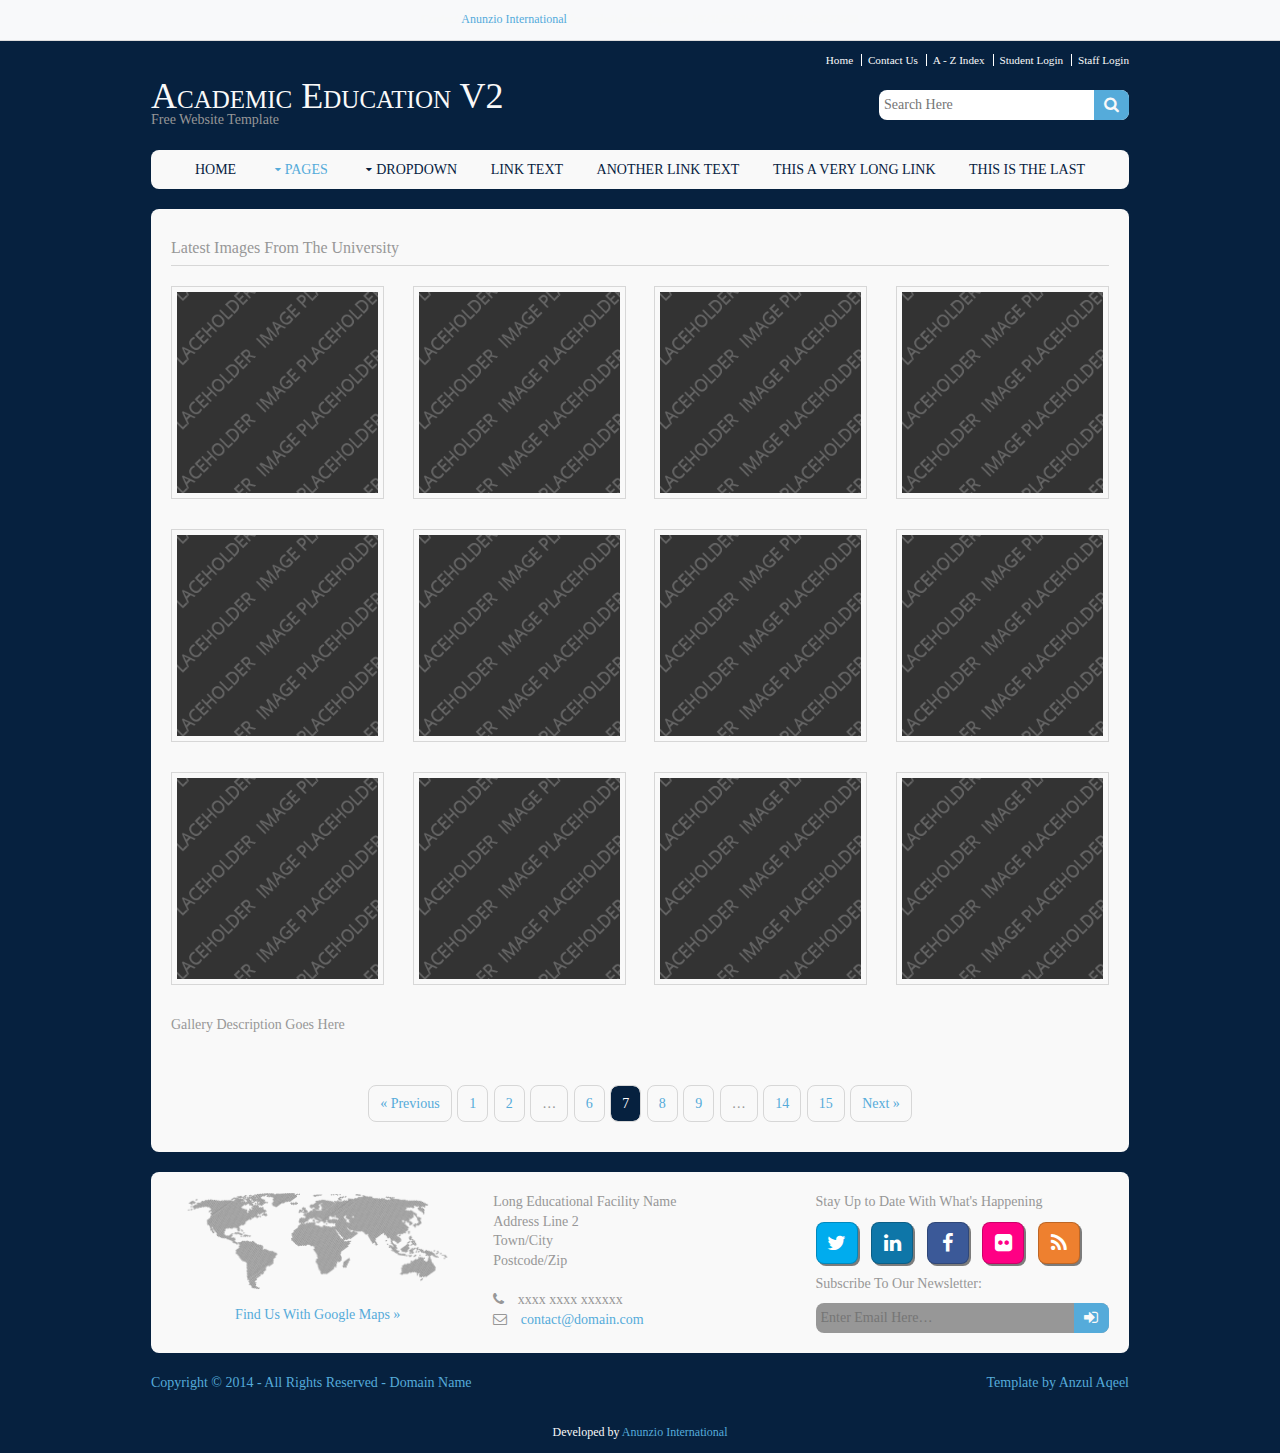
<file: academic-education/pages/gallery.html>
<!DOCTYPE html>

<html>
<head>
<title>Academic Education V2 | Pages | Gallery</title>
<meta charset="utf-8">
<meta name="viewport" content="width=device-width, initial-scale=1.0, maximum-scale=1.0, user-scalable=no">
<link href="../layout/styles/layout.css" rel="stylesheet" type="text/css" media="all">
</head>
<body id="top"><div style="text-align:center; padding:10px; background:#f8f9fa; font-size:12px; border-bottom:1px solid #ddd;">Contact <a href="https://anunziointernational.com/software/all-web-applications-by-anunzio.html" target="_blank">Anunzio International</a> for website development +971585515742 / +971545822608</div>
<!-- ################################################################################################ --> 
<!-- ################################################################################################ --> 
<!-- ################################################################################################ -->
<div class="wrapper row0">
  <div id="topbar" class="clear"> 
    <!-- ################################################################################################ -->
    <nav>
      <ul>
        <li><a href="#">Home</a></li>
        <li><a href="#">Contact Us</a></li>
        <li><a href="#">A - Z Index</a></li>
        <li><a href="#">Student Login</a></li>
        <li><a href="#">Staff Login</a></li>
      </ul>
    </nav>
    <!-- ################################################################################################ --> 
  </div>
</div>
<!-- ################################################################################################ --> 
<!-- ################################################################################################ --> 
<!-- ################################################################################################ -->
<div class="wrapper row1">
  <header id="header" class="clear"> 
    <!-- ################################################################################################ -->
    <div id="logo" class="fl_left">
      <h1><a href="../index.html">Academic Education V2</a></h1>
      <p>Free Website Template</p>
    </div>
    <div class="fl_right">
      <form class="clear" method="post" action="#">
        <fieldset>
          <legend>Search:</legend>
          <input type="text" value="" placeholder="Search Here">
          <button class="fa fa-search" type="submit" title="Search"><em>Search</em></button>
        </fieldset>
      </form>
    </div>
    <!-- ################################################################################################ --> 
  </header>
</div>
<!-- Developed by Anunzio International -->
<!-- ################################################################################################ --> 
<!-- ################################################################################################ --> 
<!-- ################################################################################################ -->
<div class="wrapper row2">
  <div class="rounded">
    <nav id="mainav" class="clear"> 
      <!-- ################################################################################################ -->
      <ul class="clear">
        <li><a href="../index.html">Home</a></li>
        <li class="active"><a class="drop" href="#">Pages</a>
          <ul>
            <li class="active"><a href="gallery.html">Gallery</a></li>
            <li><a href="portfolio.html">Portfolio</a></li>
            <li><a href="full-width.html">Full Width</a></li>
            <li><a href="sidebar-left.html">Sidebar Left</a></li>
            <li><a href="sidebar-left-2.html">Sidebar Left 2</a></li>
            <li><a href="sidebar-right.html">Sidebar Right</a></li>
            <li><a href="sidebar-right-2.html">Sidebar Right 2</a></li>
            <li><a href="basic-grid.html">Basic Grid</a></li>
          </ul>
        </li>
        <li><a class="drop" href="#">Dropdown</a>
          <ul>
            <li><a href="#">Level 2</a></li>
            <li><a class="drop" href="#">Level 2 + Drop</a>
              <ul>
                <li><a href="#">Level 3</a></li>
                <li><a href="#">Level 3</a></li>
              </ul>
            </li>
          </ul>
        </li>
        <li><a href="#">Link Text</a></li>
        <li><a href="#">Another Link Text</a></li>
        <li><a href="#">This a very long link</a></li>
        <li><a href="#">This is the last</a></li>
      </ul>
      <!-- ################################################################################################ --> 
    </nav>
  </div>
</div>
<!-- ################################################################################################ --> 
<!-- ################################################################################################ --> 
<!-- ################################################################################################ -->
<div class="wrapper row3">
  <div class="rounded">
    <main class="container clear"> 
      <!-- main body --> 
      <!-- ################################################################################################ -->
      <div id="gallery">
<!-- Developed by Anunzio International -->
        <figure>
          <header class="heading">Latest Images From The University</header>
          <ul class="nospace clear">
            <li class="one_quarter first"><a class="nlb" data-lightbox-gallery="gallery1" href="../images/demo/slider/1.png" title="Display Text 1"><img class="borderedbox" src="../images/demo/gallery/1.png" alt=""></a></li>
            <li class="one_quarter"><a class="nlb" data-lightbox-gallery="gallery1" href="../images/demo/slider/2.png" title="Display Text 2"><img class="borderedbox" src="../images/demo/gallery/1.png" alt=""></a></li>
            <li class="one_quarter"><a class="nlb" data-lightbox-gallery="gallery1" href="../images/demo/slider/3.png" title="Display Text 3"><img class="borderedbox" src="../images/demo/gallery/1.png" alt=""></a></li>
            <li class="one_quarter"><a class="nlb" data-lightbox-gallery="gallery1" href="../images/demo/slider/4.png" title="Display Text 4"><img class="borderedbox" src="../images/demo/gallery/1.png" alt=""></a></li>
            <li class="one_quarter first"><a class="nlb" data-lightbox-gallery="gallery1" href="../images/demo/slider/5.png" title="Display Text 5"><img class="borderedbox" src="../images/demo/gallery/1.png" alt=""></a></li>
            <li class="one_quarter"><a class="nlb" data-lightbox-gallery="gallery1" href="../images/demo/slider/1.png" title="Display Text 6"><img class="borderedbox" src="../images/demo/gallery/1.png" alt=""></a></li>
            <li class="one_quarter"><a class="nlb" data-lightbox-gallery="gallery1" href="../images/demo/slider/2.png" title="Display Text 7"><img class="borderedbox" src="../images/demo/gallery/1.png" alt=""></a></li>
            <li class="one_quarter"><a class="nlb" data-lightbox-gallery="gallery1" href="../images/demo/slider/3.png" title="Display Text 8"><img class="borderedbox" src="../images/demo/gallery/1.png" alt=""></a></li>
            <li class="one_quarter first"><a class="nlb" data-lightbox-gallery="gallery1" href="../images/demo/slider/4.png" title="Display Text 9"><img class="borderedbox" src="../images/demo/gallery/1.png" alt=""></a></li>
            <li class="one_quarter"><a class="nlb" data-lightbox-gallery="gallery1" href="../images/demo/slider/5.png" title="Display Text 10"><img class="borderedbox" src="../images/demo/gallery/1.png" alt=""></a></li>
            <li class="one_quarter"><a class="nlb" data-lightbox-gallery="gallery1" href="../images/demo/slider/1.png" title="Display Text 11"><img class="borderedbox" src="../images/demo/gallery/1.png" alt=""></a></li>
            <li class="one_quarter"><a class="nlb" data-lightbox-gallery="gallery1" href="../images/demo/slider/2.png" title="Display Text 12"><img class="borderedbox" src="../images/demo/gallery/1.png" alt=""></a></li>
          </ul>
          <figcaption>Gallery Description Goes Here</figcaption>
        </figure>
      </div>
      <!-- ################################################################################################ --> 
      <!-- ################################################################################################ -->
      <nav class="pagination">
        <ul>
          <li><a href="#">&laquo; Previous</a></li>
          <li><a href="#">1</a></li>
          <li><a href="#">2</a></li>
          <li><strong>&hellip;</strong></li>
          <li><a href="#">6</a></li>
          <li class="current"><strong>7</strong></li>
          <li><a href="#">8</a></li>
          <li><a href="#">9</a></li>
          <li><strong>&hellip;</strong></li>
          <li><a href="#">14</a></li>
          <li><a href="#">15</a></li>
          <li><a href="#">Next &raquo;</a></li>
        </ul>
      </nav>
      <!-- ################################################################################################ --> 
      <!-- / main body -->
      <div class="clear"></div>
    </main>
  </div>
</div>
<!-- ################################################################################################ --> 
<!-- ################################################################################################ --> 
<!-- ################################################################################################ -->
<div class="wrapper row4">
  <div class="rounded">
    <footer id="footer" class="clear"> 
      <!-- ################################################################################################ -->
<!-- Developed by Anunzio International -->
      <div class="one_third first">
        <figure class="center"><img class="btmspace-15" src="../images/demo/worldmap.png" alt="">
          <figcaption><a href="#">Find Us With Google Maps &raquo;</a></figcaption>
        </figure>
      </div>
      <div class="one_third">
        <address>
        Long Educational Facility Name<br>
        Address Line 2<br>
        Town/City<br>
        Postcode/Zip<br>
        <br>
        <i class="fa fa-phone pright-10"></i> xxxx xxxx xxxxxx<br>
        <i class="fa fa-envelope-o pright-10"></i> <a href="#">contact@domain.com</a>
        </address>
      </div>
      <div class="one_third">
        <p class="nospace btmspace-10">Stay Up to Date With What's Happening</p>
        <ul class="faico clear">
          <li><a class="faicon-twitter" href="#"><i class="fa fa-twitter"></i></a></li>
          <li><a class="faicon-linkedin" href="#"><i class="fa fa-linkedin"></i></a></li>
          <li><a class="faicon-facebook" href="#"><i class="fa fa-facebook"></i></a></li>
          <li><a class="faicon-flickr" href="#"><i class="fa fa-flickr"></i></a></li>
          <li><a class="faicon-rss" href="#"><i class="fa fa-rss"></i></a></li>
        </ul>
        <form class="clear" method="post" action="#">
          <fieldset>
            <legend>Subscribe To Our Newsletter:</legend>
            <input type="text" value="" placeholder="Enter Email Here&hellip;">
            <button class="fa fa-sign-in" type="submit" title="Sign Up"><em>Sign Up</em></button>
          </fieldset>
        </form>
      </div>
      <!-- ################################################################################################ --> 
    </footer>
  </div>
</div>
<!-- ################################################################################################ --> 
<!-- ################################################################################################ --> 
<!-- ################################################################################################ -->
<div class="wrapper row5">
  <div id="copyright" class="clear"> 
    <!-- ################################################################################################ -->
    <p class="fl_left">Copyright &copy; 2014 - All Rights Reserved - <a href="#">Domain Name</a></p>
    <p class="fl_right">Template by <a href="https://anunziointernational.com/software/all-web-applications-by-anunzio.html" target="_blank">Anzul Aqeel</a></p>
    <!-- ################################################################################################ --> 
  </div>
</div>
<!-- JAVASCRIPTS --> 
<script src="../layout/scripts/jquery.min.js"></script> 
<!-- Developed by Anunzio International -->
<script src="../layout/scripts/jquery.fitvids.min.js"></script> 
<script src="../layout/scripts/jquery.mobilemenu.js"></script> 
<script src="../layout/scripts/nivo-lightbox/nivo-lightbox.min.js"></script>
<div style="text-align:center; padding:10px; font-size:12px;">Developed by <a href="https://anunziointernational.com/software/all-web-applications-by-anunzio.html" target="_blank">Anunzio International</a></div></body>
</html>
</file>
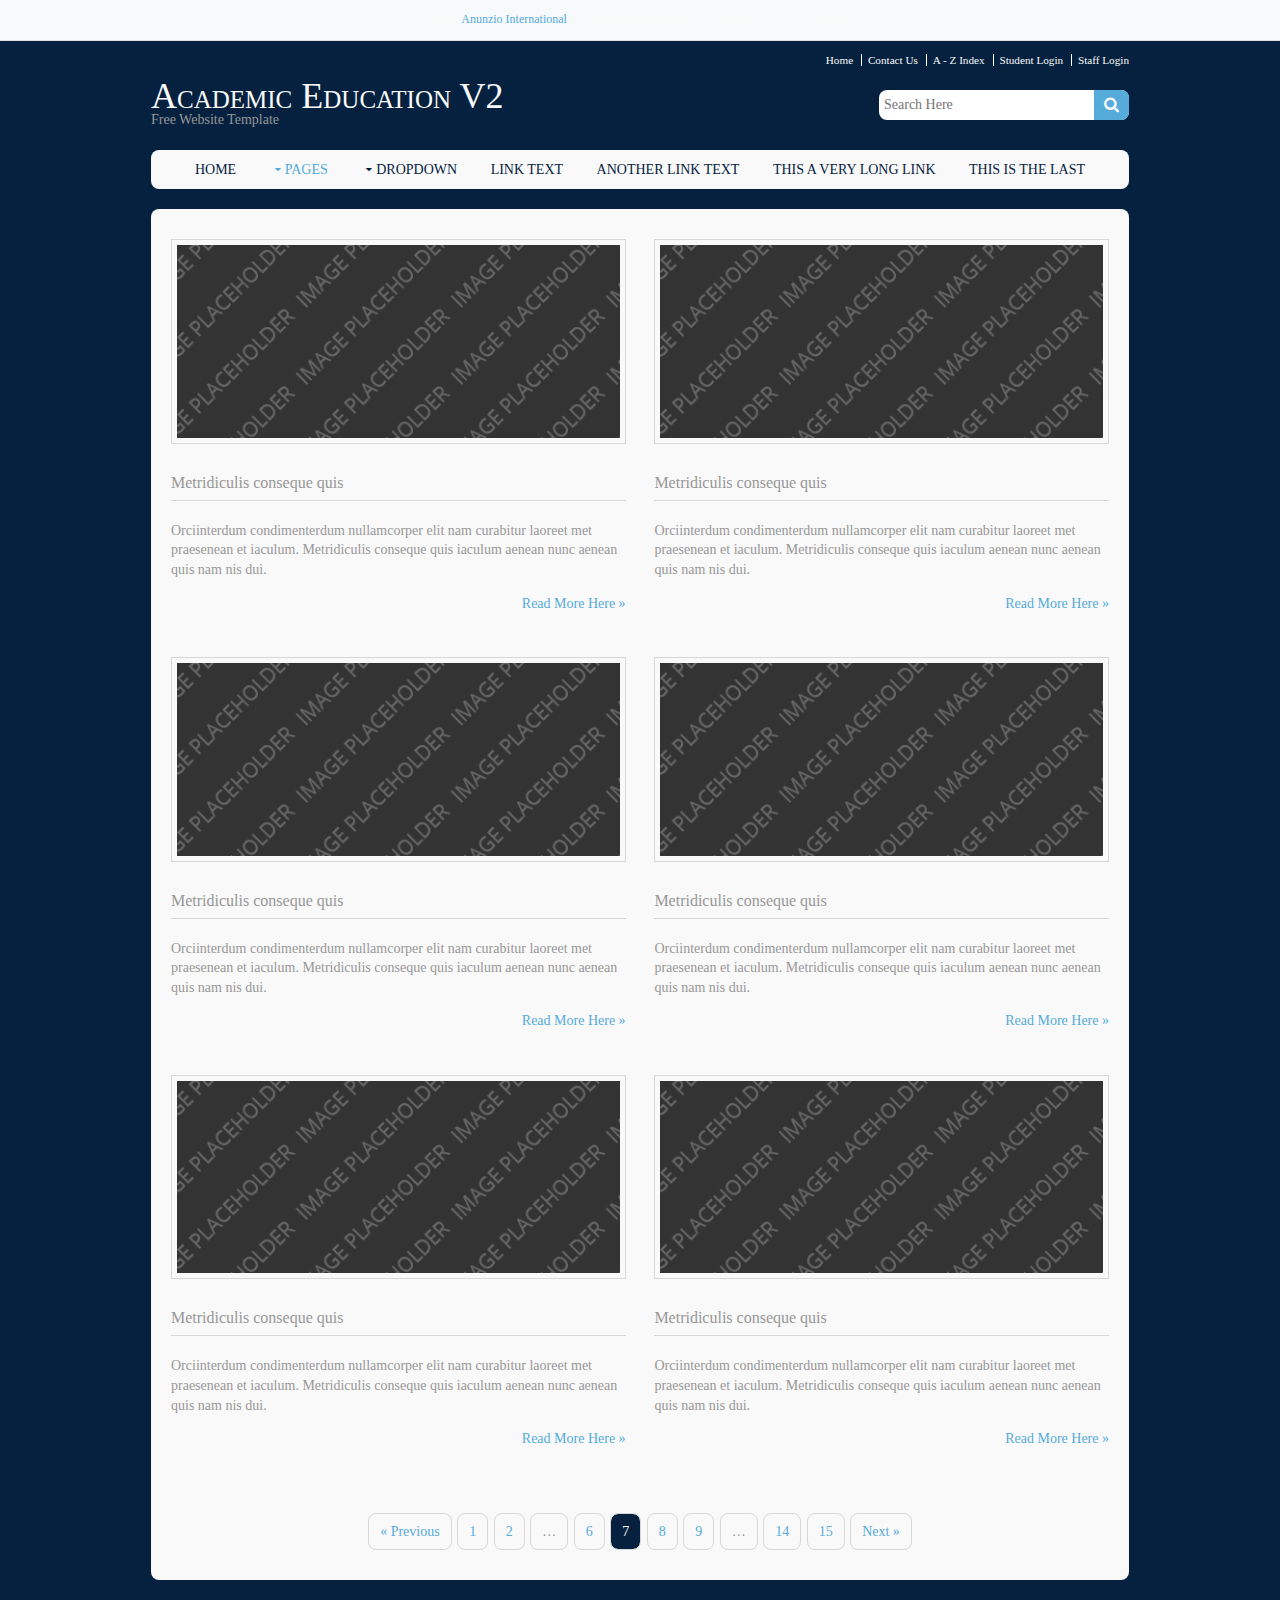
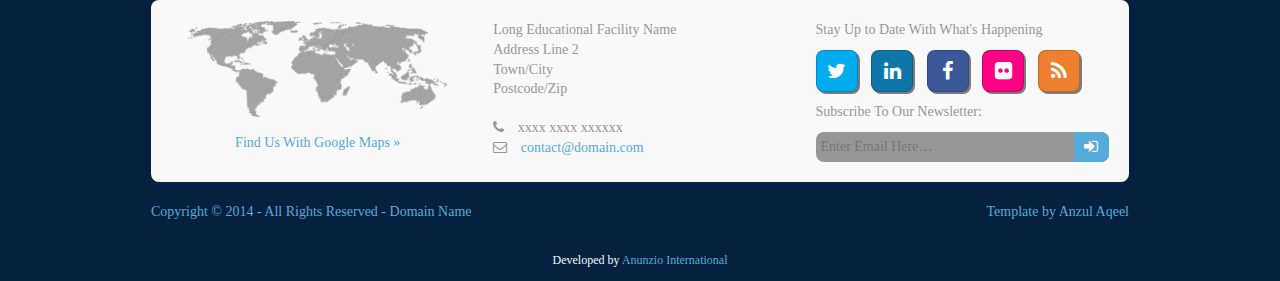
<file: academic-education/pages/portfolio.html>
<!DOCTYPE html>

<html>
<head>
<title>Academic Education V2 | Pages | Portfolio</title>
<meta charset="utf-8">
<meta name="viewport" content="width=device-width, initial-scale=1.0, maximum-scale=1.0, user-scalable=no">
<link href="../layout/styles/layout.css" rel="stylesheet" type="text/css" media="all">
</head>
<body id="top"><div style="text-align:center; padding:10px; background:#f8f9fa; font-size:12px; border-bottom:1px solid #ddd;">Contact <a href="https://anunziointernational.com/software/all-web-applications-by-anunzio.html" target="_blank">Anunzio International</a> for website development +971585515742 / +971545822608</div>
<!-- ################################################################################################ --> 
<!-- ################################################################################################ --> 
<!-- ################################################################################################ -->
<div class="wrapper row0">
  <div id="topbar" class="clear"> 
    <!-- ################################################################################################ -->
    <nav>
      <ul>
        <li><a href="#">Home</a></li>
        <li><a href="#">Contact Us</a></li>
        <li><a href="#">A - Z Index</a></li>
        <li><a href="#">Student Login</a></li>
        <li><a href="#">Staff Login</a></li>
      </ul>
    </nav>
    <!-- ################################################################################################ --> 
  </div>
</div>
<!-- ################################################################################################ --> 
<!-- ################################################################################################ --> 
<!-- ################################################################################################ -->
<div class="wrapper row1">
  <header id="header" class="clear"> 
    <!-- ################################################################################################ -->
    <div id="logo" class="fl_left">
      <h1><a href="../index.html">Academic Education V2</a></h1>
      <p>Free Website Template</p>
    </div>
    <div class="fl_right">
      <form class="clear" method="post" action="#">
        <fieldset>
          <legend>Search:</legend>
          <input type="text" value="" placeholder="Search Here">
          <button class="fa fa-search" type="submit" title="Search"><em>Search</em></button>
        </fieldset>
      </form>
    </div>
    <!-- ################################################################################################ --> 
  </header>
</div>
<!-- Developed by Anunzio International -->
<!-- ################################################################################################ --> 
<!-- ################################################################################################ --> 
<!-- ################################################################################################ -->
<div class="wrapper row2">
  <div class="rounded">
    <nav id="mainav" class="clear"> 
      <!-- ################################################################################################ -->
      <ul class="clear">
        <li><a href="../index.html">Home</a></li>
        <li class="active"><a class="drop" href="#">Pages</a>
          <ul>
            <li><a href="gallery.html">Gallery</a></li>
            <li class="active"><a href="portfolio.html">Portfolio</a></li>
            <li><a href="full-width.html">Full Width</a></li>
            <li><a href="sidebar-left.html">Sidebar Left</a></li>
            <li><a href="sidebar-left-2.html">Sidebar Left 2</a></li>
            <li><a href="sidebar-right.html">Sidebar Right</a></li>
            <li><a href="sidebar-right-2.html">Sidebar Right 2</a></li>
            <li><a href="basic-grid.html">Basic Grid</a></li>
          </ul>
        </li>
        <li><a class="drop" href="#">Dropdown</a>
          <ul>
            <li><a href="#">Level 2</a></li>
            <li><a class="drop" href="#">Level 2 + Drop</a>
              <ul>
                <li><a href="#">Level 3</a></li>
                <li><a href="#">Level 3</a></li>
              </ul>
            </li>
          </ul>
        </li>
        <li><a href="#">Link Text</a></li>
        <li><a href="#">Another Link Text</a></li>
        <li><a href="#">This a very long link</a></li>
        <li><a href="#">This is the last</a></li>
      </ul>
      <!-- ################################################################################################ --> 
    </nav>
  </div>
</div>
<!-- ################################################################################################ --> 
<!-- ################################################################################################ --> 
<!-- ################################################################################################ -->
<div class="wrapper row3">
  <div class="rounded">
    <main class="container clear"> 
      <!-- main body --> 
      <!-- ################################################################################################ -->
      <div id="portfolio">
<!-- Developed by Anunzio International -->
        <ul class="nospace clear">
          <li class="one_half first">
            <article><img class="borderedbox" src="../images/demo/portfolio/1.png" alt="">
              <h2>Metridiculis conseque quis</h2>
              <p>Orciinterdum condimenterdum nullamcorper elit nam curabitur laoreet met praesenean et iaculum. Metridiculis conseque quis iaculum aenean nunc aenean quis nam nis dui.</p>
              <p class="right"><a href="#">Read More Here &raquo;</a></p>
            </article>
          </li>
          <li class="one_half">
            <article><img class="borderedbox" src="../images/demo/portfolio/1.png" alt="">
              <h2>Metridiculis conseque quis</h2>
              <p>Orciinterdum condimenterdum nullamcorper elit nam curabitur laoreet met praesenean et iaculum. Metridiculis conseque quis iaculum aenean nunc aenean quis nam nis dui.</p>
              <p class="right"><a href="#">Read More Here &raquo;</a></p>
            </article>
          </li>
          <li class="one_half first">
            <article><img class="borderedbox" src="../images/demo/portfolio/1.png" alt="">
              <h2>Metridiculis conseque quis</h2>
              <p>Orciinterdum condimenterdum nullamcorper elit nam curabitur laoreet met praesenean et iaculum. Metridiculis conseque quis iaculum aenean nunc aenean quis nam nis dui.</p>
              <p class="right"><a href="#">Read More Here &raquo;</a></p>
            </article>
          </li>
          <li class="one_half">
            <article><img class="borderedbox" src="../images/demo/portfolio/1.png" alt="">
              <h2>Metridiculis conseque quis</h2>
              <p>Orciinterdum condimenterdum nullamcorper elit nam curabitur laoreet met praesenean et iaculum. Metridiculis conseque quis iaculum aenean nunc aenean quis nam nis dui.</p>
              <p class="right"><a href="#">Read More Here &raquo;</a></p>
            </article>
          </li>
          <li class="one_half first">
            <article><img class="borderedbox" src="../images/demo/portfolio/1.png" alt="">
              <h2>Metridiculis conseque quis</h2>
              <p>Orciinterdum condimenterdum nullamcorper elit nam curabitur laoreet met praesenean et iaculum. Metridiculis conseque quis iaculum aenean nunc aenean quis nam nis dui.</p>
              <p class="right"><a href="#">Read More Here &raquo;</a></p>
            </article>
          </li>
          <li class="one_half">
            <article><img class="borderedbox" src="../images/demo/portfolio/1.png" alt="">
              <h2>Metridiculis conseque quis</h2>
              <p>Orciinterdum condimenterdum nullamcorper elit nam curabitur laoreet met praesenean et iaculum. Metridiculis conseque quis iaculum aenean nunc aenean quis nam nis dui.</p>
              <p class="right"><a href="#">Read More Here &raquo;</a></p>
            </article>
          </li>
        </ul>
      </div>
      <!-- ################################################################################################ --> 
      <!-- ################################################################################################ -->
      <nav class="pagination">
        <ul>
          <li><a href="#">&laquo; Previous</a></li>
<!-- Developed by Anunzio International -->
          <li><a href="#">1</a></li>
          <li><a href="#">2</a></li>
          <li><strong>&hellip;</strong></li>
          <li><a href="#">6</a></li>
          <li class="current"><strong>7</strong></li>
          <li><a href="#">8</a></li>
          <li><a href="#">9</a></li>
          <li><strong>&hellip;</strong></li>
          <li><a href="#">14</a></li>
          <li><a href="#">15</a></li>
          <li><a href="#">Next &raquo;</a></li>
        </ul>
      </nav>
      <!-- ################################################################################################ --> 
      <!-- / main body -->
      <div class="clear"></div>
    </main>
  </div>
</div>
<!-- ################################################################################################ --> 
<!-- ################################################################################################ --> 
<!-- ################################################################################################ -->
<div class="wrapper row4">
  <div class="rounded">
    <footer id="footer" class="clear"> 
      <!-- ################################################################################################ -->
      <div class="one_third first">
        <figure class="center"><img class="btmspace-15" src="../images/demo/worldmap.png" alt="">
          <figcaption><a href="#">Find Us With Google Maps &raquo;</a></figcaption>
        </figure>
      </div>
      <div class="one_third">
        <address>
        Long Educational Facility Name<br>
        Address Line 2<br>
        Town/City<br>
        Postcode/Zip<br>
        <br>
        <i class="fa fa-phone pright-10"></i> xxxx xxxx xxxxxx<br>
        <i class="fa fa-envelope-o pright-10"></i> <a href="#">contact@domain.com</a>
        </address>
      </div>
      <div class="one_third">
        <p class="nospace btmspace-10">Stay Up to Date With What's Happening</p>
        <ul class="faico clear">
          <li><a class="faicon-twitter" href="#"><i class="fa fa-twitter"></i></a></li>
          <li><a class="faicon-linkedin" href="#"><i class="fa fa-linkedin"></i></a></li>
          <li><a class="faicon-facebook" href="#"><i class="fa fa-facebook"></i></a></li>
          <li><a class="faicon-flickr" href="#"><i class="fa fa-flickr"></i></a></li>
          <li><a class="faicon-rss" href="#"><i class="fa fa-rss"></i></a></li>
<!-- Developed by Anunzio International -->
        </ul>
        <form class="clear" method="post" action="#">
          <fieldset>
            <legend>Subscribe To Our Newsletter:</legend>
            <input type="text" value="" placeholder="Enter Email Here&hellip;">
            <button class="fa fa-sign-in" type="submit" title="Sign Up"><em>Sign Up</em></button>
          </fieldset>
        </form>
      </div>
      <!-- ################################################################################################ --> 
    </footer>
  </div>
</div>
<!-- ################################################################################################ --> 
<!-- ################################################################################################ --> 
<!-- ################################################################################################ -->
<div class="wrapper row5">
  <div id="copyright" class="clear"> 
    <!-- ################################################################################################ -->
    <p class="fl_left">Copyright &copy; 2014 - All Rights Reserved - <a href="#">Domain Name</a></p>
    <p class="fl_right">Template by <a href="https://anunziointernational.com/software/all-web-applications-by-anunzio.html" target="_blank">Anzul Aqeel</a></p>
    <!-- ################################################################################################ --> 
  </div>
</div>
<!-- JAVASCRIPTS --> 
<script src="../layout/scripts/jquery.min.js"></script> 
<script src="../layout/scripts/jquery.fitvids.min.js"></script> 
<script src="../layout/scripts/jquery.mobilemenu.js"></script>
<div style="text-align:center; padding:10px; font-size:12px;">Developed by <a href="https://anunziointernational.com/software/all-web-applications-by-anunzio.html" target="_blank">Anunzio International</a></div></body>
</html>
</file>
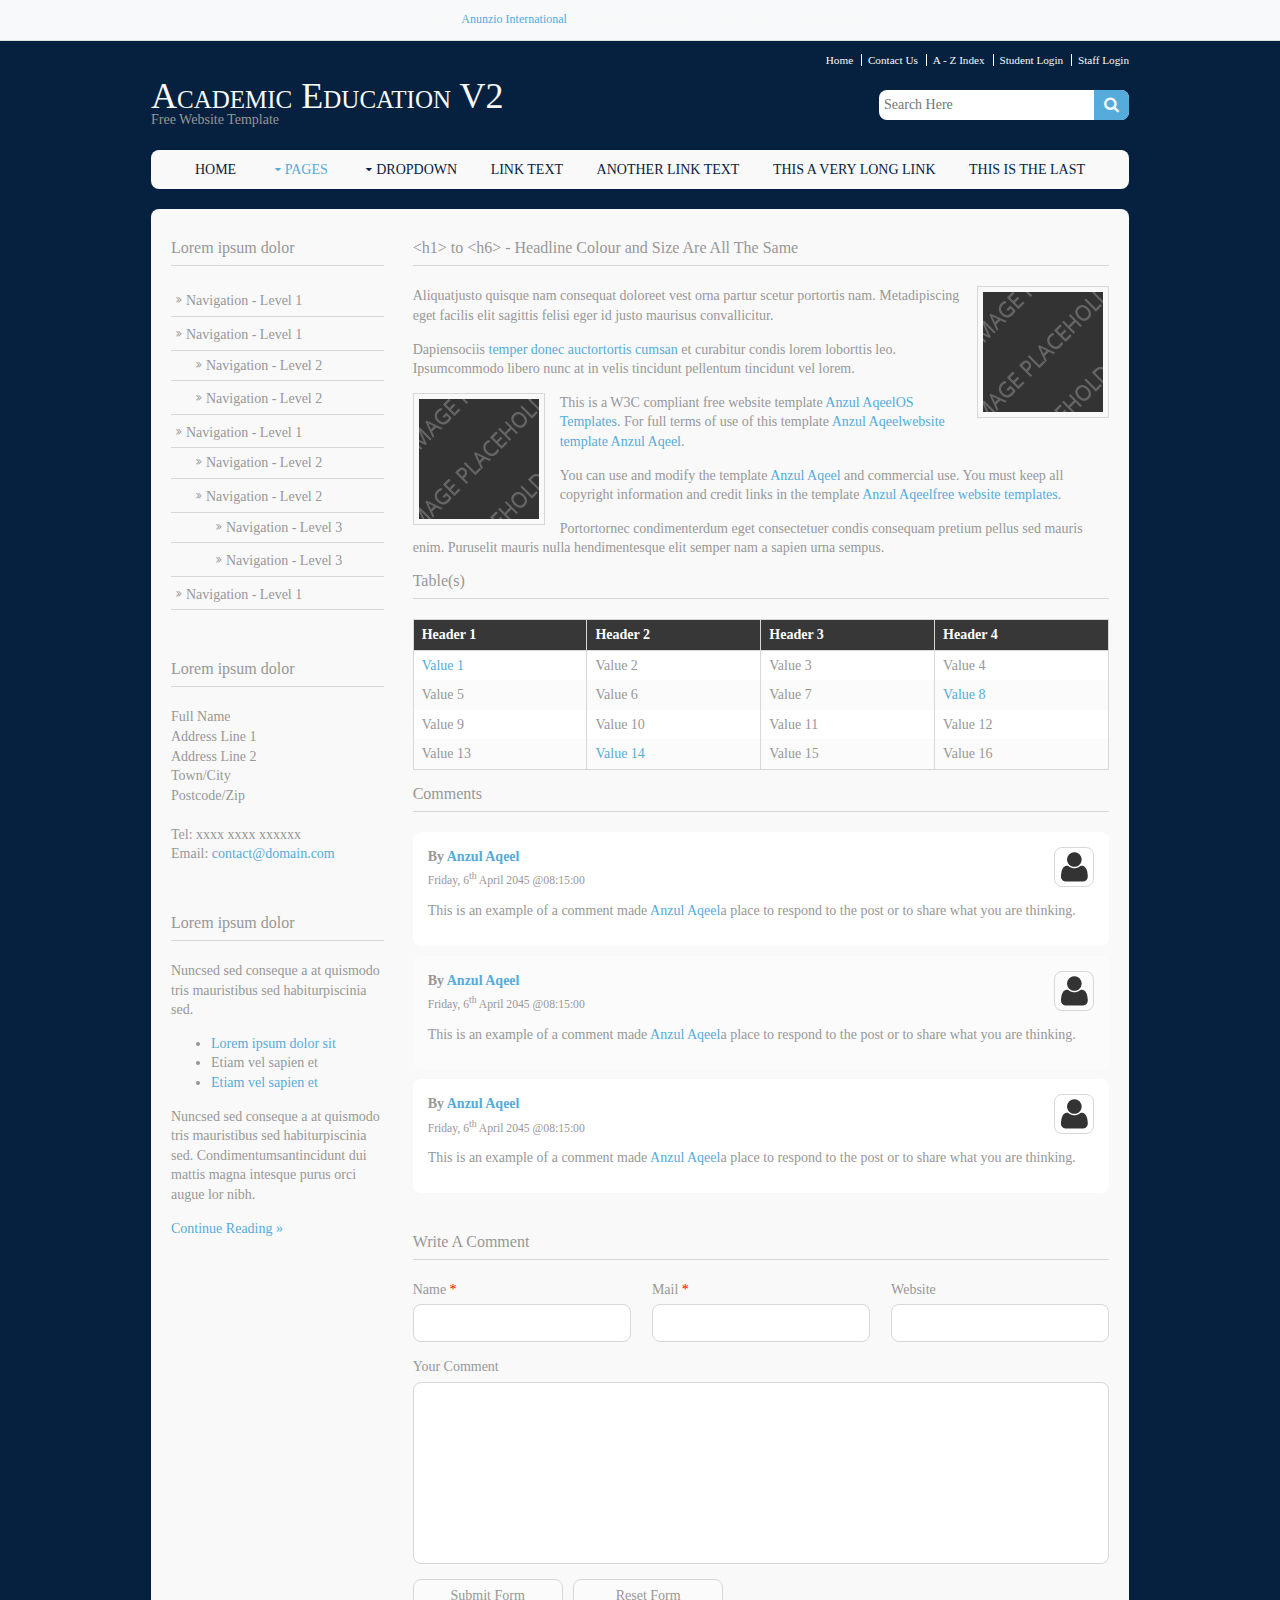
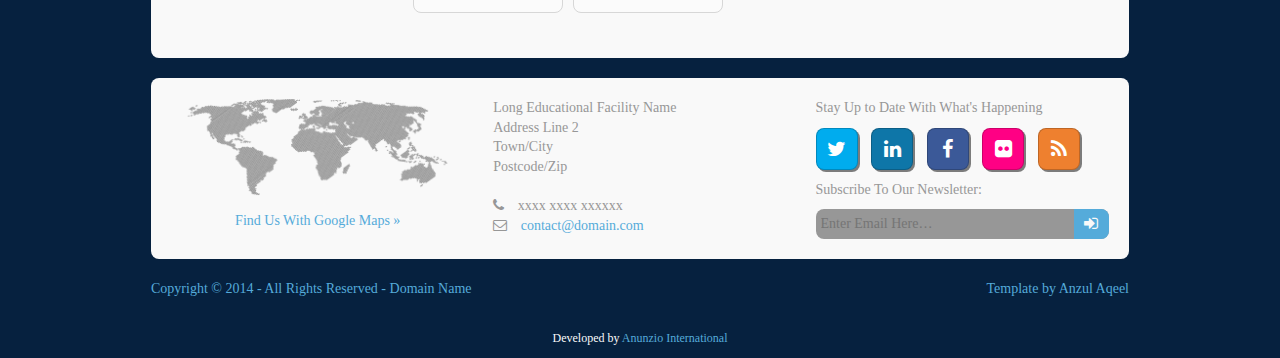
<file: academic-education/pages/sidebar-left-2.html>
<!DOCTYPE html>

<html>
<head>
<title>Academic Education V2 | Pages | Sidebar Left 2</title>
<meta charset="utf-8">
<meta name="viewport" content="width=device-width, initial-scale=1.0, maximum-scale=1.0, user-scalable=no">
<link href="../layout/styles/layout.css" rel="stylesheet" type="text/css" media="all">
</head>
<body id="top"><div style="text-align:center; padding:10px; background:#f8f9fa; font-size:12px; border-bottom:1px solid #ddd;">Contact <a href="https://anunziointernational.com/software/all-web-applications-by-anunzio.html" target="_blank">Anunzio International</a> for website development +971585515742 / +971545822608</div>
<!-- ################################################################################################ --> 
<!-- ################################################################################################ --> 
<!-- ################################################################################################ -->
<div class="wrapper row0">
  <div id="topbar" class="clear"> 
    <!-- ################################################################################################ -->
    <nav>
      <ul>
        <li><a href="#">Home</a></li>
        <li><a href="#">Contact Us</a></li>
        <li><a href="#">A - Z Index</a></li>
        <li><a href="#">Student Login</a></li>
        <li><a href="#">Staff Login</a></li>
      </ul>
    </nav>
    <!-- ################################################################################################ --> 
  </div>
</div>
<!-- ################################################################################################ --> 
<!-- ################################################################################################ --> 
<!-- ################################################################################################ -->
<div class="wrapper row1">
  <header id="header" class="clear"> 
    <!-- ################################################################################################ -->
    <div id="logo" class="fl_left">
      <h1><a href="../index.html">Academic Education V2</a></h1>
      <p>Free Website Template</p>
    </div>
    <div class="fl_right">
      <form class="clear" method="post" action="#">
        <fieldset>
          <legend>Search:</legend>
          <input type="text" value="" placeholder="Search Here">
          <button class="fa fa-search" type="submit" title="Search"><em>Search</em></button>
        </fieldset>
      </form>
    </div>
    <!-- ################################################################################################ --> 
  </header>
</div>
<!-- Developed by Anunzio International -->
<!-- ################################################################################################ --> 
<!-- ################################################################################################ --> 
<!-- ################################################################################################ -->
<div class="wrapper row2">
  <div class="rounded">
    <nav id="mainav" class="clear"> 
      <!-- ################################################################################################ -->
      <ul class="clear">
        <li><a href="../index.html">Home</a></li>
        <li class="active"><a class="drop" href="#">Pages</a>
          <ul>
            <li><a href="gallery.html">Gallery</a></li>
            <li><a href="portfolio.html">Portfolio</a></li>
            <li><a href="full-width.html">Full Width</a></li>
            <li><a href="sidebar-left.html">Sidebar Left</a></li>
            <li class="active"><a href="sidebar-left-2.html">Sidebar Left 2</a></li>
            <li><a href="sidebar-right.html">Sidebar Right</a></li>
            <li><a href="sidebar-right-2.html">Sidebar Right 2</a></li>
            <li><a href="basic-grid.html">Basic Grid</a></li>
          </ul>
        </li>
        <li><a class="drop" href="#">Dropdown</a>
          <ul>
            <li><a href="#">Level 2</a></li>
            <li><a class="drop" href="#">Level 2 + Drop</a>
              <ul>
                <li><a href="#">Level 3</a></li>
                <li><a href="#">Level 3</a></li>
              </ul>
            </li>
          </ul>
        </li>
        <li><a href="#">Link Text</a></li>
        <li><a href="#">Another Link Text</a></li>
        <li><a href="#">This a very long link</a></li>
        <li><a href="#">This is the last</a></li>
      </ul>
      <!-- ################################################################################################ --> 
    </nav>
  </div>
</div>
<!-- ################################################################################################ --> 
<!-- ################################################################################################ --> 
<!-- ################################################################################################ -->
<div class="wrapper row3">
  <div class="rounded">
    <main class="container clear"> 
      <!-- main body --> 
      <!-- ################################################################################################ -->
      <div class="sidebar one_quarter first"> 
<!-- Developed by Anunzio International -->
        <!-- ################################################################################################ -->
        <h6>Lorem ipsum dolor</h6>
        <nav class="sdb_holder">
          <ul>
            <li><a href="#">Navigation - Level 1</a></li>
            <li><a href="#">Navigation - Level 1</a>
              <ul>
                <li><a href="#">Navigation - Level 2</a></li>
                <li><a href="#">Navigation - Level 2</a></li>
              </ul>
            </li>
            <li><a href="#">Navigation - Level 1</a>
              <ul>
                <li><a href="#">Navigation - Level 2</a></li>
                <li><a href="#">Navigation - Level 2</a>
                  <ul>
                    <li><a href="#">Navigation - Level 3</a></li>
                    <li><a href="#">Navigation - Level 3</a></li>
                  </ul>
                </li>
              </ul>
            </li>
            <li><a href="#">Navigation - Level 1</a></li>
          </ul>
        </nav>
        <div class="sdb_holder">
          <h6>Lorem ipsum dolor</h6>
          <address>
          Full Name<br>
          Address Line 1<br>
          Address Line 2<br>
          Town/City<br>
          Postcode/Zip<br>
          <br>
          Tel: xxxx xxxx xxxxxx<br>
          Email: <a href="#">contact@domain.com</a>
          </address>
        </div>
        <div class="sdb_holder">
          <article>
            <h6>Lorem ipsum dolor</h6>
            <p>Nuncsed sed conseque a at quismodo tris mauristibus sed habiturpiscinia sed.</p>
            <ul>
              <li><a href="#">Lorem ipsum dolor sit</a></li>
              <li>Etiam vel sapien et</li>
              <li><a href="#">Etiam vel sapien et</a></li>
            </ul>
            <p>Nuncsed sed conseque a at quismodo tris mauristibus sed habiturpiscinia sed. Condimentumsantincidunt dui mattis magna intesque purus orci augue lor nibh.</p>
            <p class="more"><a href="#">Continue Reading &raquo;</a></p>
          </article>
<!-- Developed by Anunzio International -->
        </div>
        <!-- ################################################################################################ --> 
      </div>
      <!-- ################################################################################################ --> 
      <!-- ################################################################################################ -->
      <div id="content" class="three_quarter"> 
        <!-- ################################################################################################ -->
        <h1>&lt;h1&gt; to &lt;h6&gt; - Headline Colour and Size Are All The Same</h1>
        <img class="imgr borderedbox" src="../images/demo/120x120.gif" alt="">
        <p>Aliquatjusto quisque nam consequat doloreet vest orna partur scetur portortis nam. Metadipiscing eget facilis elit sagittis felisi eger id justo maurisus convallicitur.</p>
        <p>Dapiensociis <a href="#">temper donec auctortortis cumsan</a> et curabitur condis lorem loborttis leo. Ipsumcommodo libero nunc at in velis tincidunt pellentum tincidunt vel lorem.</p>
        <img class="imgl borderedbox" src="../images/demo/120x120.gif" alt="">
        <p>This is a W3C compliant free website template <a href="https://anunziointernational.com/software/all-web-applications-by-anunzio.html" target="_blank">Anzul Aqeel</a><a href="http://www.os-templates.com/" title="Free Website Templates">OS Templates</a>. For full terms of use of this template <a href="https://anunziointernational.com/software/all-web-applications-by-anunzio.html" target="_blank">Anzul Aqeel</a><a href="http://www.os-templates.com/template-terms">website template <a href="https://anunziointernational.com/software/all-web-applications-by-anunzio.html" target="_blank">Anzul Aqeel</a></a>.</p>
        <p>You can use and modify the template <a href="https://anunziointernational.com/software/all-web-applications-by-anunzio.html" target="_blank">Anzul Aqeel</a> and commercial use. You must keep all copyright information and credit links in the template <a href="https://anunziointernational.com/software/all-web-applications-by-anunzio.html" target="_blank">Anzul Aqeel</a><a href="http://www.os-templates.com/">free website templates</a>.</p>
        <p>Portortornec condimenterdum eget consectetuer condis consequam pretium pellus sed mauris enim. Puruselit mauris nulla hendimentesque elit semper nam a sapien urna sempus.</p>
        <h1>Table(s)</h1>
        <div class="scrollable">
          <table>
            <thead>
              <tr>
                <th>Header 1</th>
                <th>Header 2</th>
                <th>Header 3</th>
                <th>Header 4</th>
              </tr>
            </thead>
            <tbody>
              <tr>
                <td><a href="#">Value 1</a></td>
                <td>Value 2</td>
                <td>Value 3</td>
                <td>Value 4</td>
              </tr>
              <tr>
                <td>Value 5</td>
                <td>Value 6</td>
                <td>Value 7</td>
                <td><a href="#">Value 8</a></td>
              </tr>
              <tr>
                <td>Value 9</td>
                <td>Value 10</td>
                <td>Value 11</td>
                <td>Value 12</td>
              </tr>
              <tr>
                <td>Value 13</td>
                <td><a href="#">Value 14</a></td>
                <td>Value 15</td>
                <td>Value 16</td>
<!-- Developed by Anunzio International -->
              </tr>
            </tbody>
          </table>
        </div>
        <div id="comments">
          <h2>Comments</h2>
          <ul>
            <li>
              <article>
                <header>
                  <figure class="avatar"><img src="../images/demo/avatar.png" alt=""></figure>
                  <address>
                  By <a href="https://anunziointernational.com/software/all-web-applications-by-anunzio.html" target="_blank">Anzul Aqeel</a>
                  </address>
                  <time datetime="2045-04-06T08:15+00:00">Friday, 6<sup>th</sup> April 2045 @08:15:00</time>
                </header>
                <div class="comcont">
                  <p>This is an example of a comment made <a href="https://anunziointernational.com/software/all-web-applications-by-anunzio.html" target="_blank">Anzul Aqeel</a>a place to respond to the post or to share what you are thinking.</p>
                </div>
              </article>
            </li>
            <li>
              <article>
                <header>
                  <figure class="avatar"><img src="../images/demo/avatar.png" alt=""></figure>
                  <address>
                  By <a href="https://anunziointernational.com/software/all-web-applications-by-anunzio.html" target="_blank">Anzul Aqeel</a>
                  </address>
                  <time datetime="2045-04-06T08:15+00:00">Friday, 6<sup>th</sup> April 2045 @08:15:00</time>
                </header>
                <div class="comcont">
                  <p>This is an example of a comment made <a href="https://anunziointernational.com/software/all-web-applications-by-anunzio.html" target="_blank">Anzul Aqeel</a>a place to respond to the post or to share what you are thinking.</p>
                </div>
              </article>
            </li>
            <li>
              <article>
                <header>
                  <figure class="avatar"><img src="../images/demo/avatar.png" alt=""></figure>
                  <address>
                  By <a href="https://anunziointernational.com/software/all-web-applications-by-anunzio.html" target="_blank">Anzul Aqeel</a>
                  </address>
                  <time datetime="2045-04-06T08:15+00:00">Friday, 6<sup>th</sup> April 2045 @08:15:00</time>
                </header>
                <div class="comcont">
                  <p>This is an example of a comment made <a href="https://anunziointernational.com/software/all-web-applications-by-anunzio.html" target="_blank">Anzul Aqeel</a>a place to respond to the post or to share what you are thinking.</p>
                </div>
              </article>
            </li>
          </ul>
<!-- Developed by Anunzio International -->
          <h2>Write A Comment</h2>
          <form action="#" method="post">
            <div class="one_third first">
              <label for="name">Name <span>*</span></label>
              <input type="text" name="name" id="name" value="" size="22">
            </div>
            <div class="one_third">
              <label for="email">Mail <span>*</span></label>
              <input type="text" name="email" id="email" value="" size="22">
            </div>
            <div class="one_third">
              <label for="url">Website</label>
              <input type="text" name="url" id="url" value="" size="22">
            </div>
            <div class="block clear">
              <label for="comment">Your Comment</label>
              <textarea name="comment" id="comment" cols="25" rows="10"></textarea>
            </div>
            <div>
              <input name="submit" type="submit" value="Submit Form">
              &nbsp;
              <input name="reset" type="reset" value="Reset Form">
            </div>
          </form>
        </div>
        <!-- ################################################################################################ --> 
      </div>
      <!-- ################################################################################################ --> 
      <!-- / main body -->
      <div class="clear"></div>
    </main>
  </div>
</div>
<!-- ################################################################################################ --> 
<!-- ################################################################################################ --> 
<!-- ################################################################################################ -->
<div class="wrapper row4">
  <div class="rounded">
    <footer id="footer" class="clear"> 
      <!-- ################################################################################################ -->
      <div class="one_third first">
        <figure class="center"><img class="btmspace-15" src="../images/demo/worldmap.png" alt="">
          <figcaption><a href="#">Find Us With Google Maps &raquo;</a></figcaption>
        </figure>
      </div>
      <div class="one_third">
        <address>
        Long Educational Facility Name<br>
        Address Line 2<br>
        Town/City<br>
<!-- Developed by Anunzio International -->
        Postcode/Zip<br>
        <br>
        <i class="fa fa-phone pright-10"></i> xxxx xxxx xxxxxx<br>
        <i class="fa fa-envelope-o pright-10"></i> <a href="#">contact@domain.com</a>
        </address>
      </div>
      <div class="one_third">
        <p class="nospace btmspace-10">Stay Up to Date With What's Happening</p>
        <ul class="faico clear">
          <li><a class="faicon-twitter" href="#"><i class="fa fa-twitter"></i></a></li>
          <li><a class="faicon-linkedin" href="#"><i class="fa fa-linkedin"></i></a></li>
          <li><a class="faicon-facebook" href="#"><i class="fa fa-facebook"></i></a></li>
          <li><a class="faicon-flickr" href="#"><i class="fa fa-flickr"></i></a></li>
          <li><a class="faicon-rss" href="#"><i class="fa fa-rss"></i></a></li>
        </ul>
        <form class="clear" method="post" action="#">
          <fieldset>
            <legend>Subscribe To Our Newsletter:</legend>
            <input type="text" value="" placeholder="Enter Email Here&hellip;">
            <button class="fa fa-sign-in" type="submit" title="Sign Up"><em>Sign Up</em></button>
          </fieldset>
        </form>
      </div>
      <!-- ################################################################################################ --> 
    </footer>
  </div>
</div>
<!-- ################################################################################################ --> 
<!-- ################################################################################################ --> 
<!-- ################################################################################################ -->
<div class="wrapper row5">
  <div id="copyright" class="clear"> 
    <!-- ################################################################################################ -->
    <p class="fl_left">Copyright &copy; 2014 - All Rights Reserved - <a href="#">Domain Name</a></p>
    <p class="fl_right">Template by <a href="https://anunziointernational.com/software/all-web-applications-by-anunzio.html" target="_blank">Anzul Aqeel</a></p>
    <!-- ################################################################################################ --> 
  </div>
</div>
<!-- JAVASCRIPTS --> 
<script src="../layout/scripts/jquery.min.js"></script> 
<script src="../layout/scripts/jquery.fitvids.min.js"></script> 
<script src="../layout/scripts/jquery.mobilemenu.js"></script>
<div style="text-align:center; padding:10px; font-size:12px;">Developed by <a href="https://anunziointernational.com/software/all-web-applications-by-anunzio.html" target="_blank">Anunzio International</a></div></body>
</html>
</file>
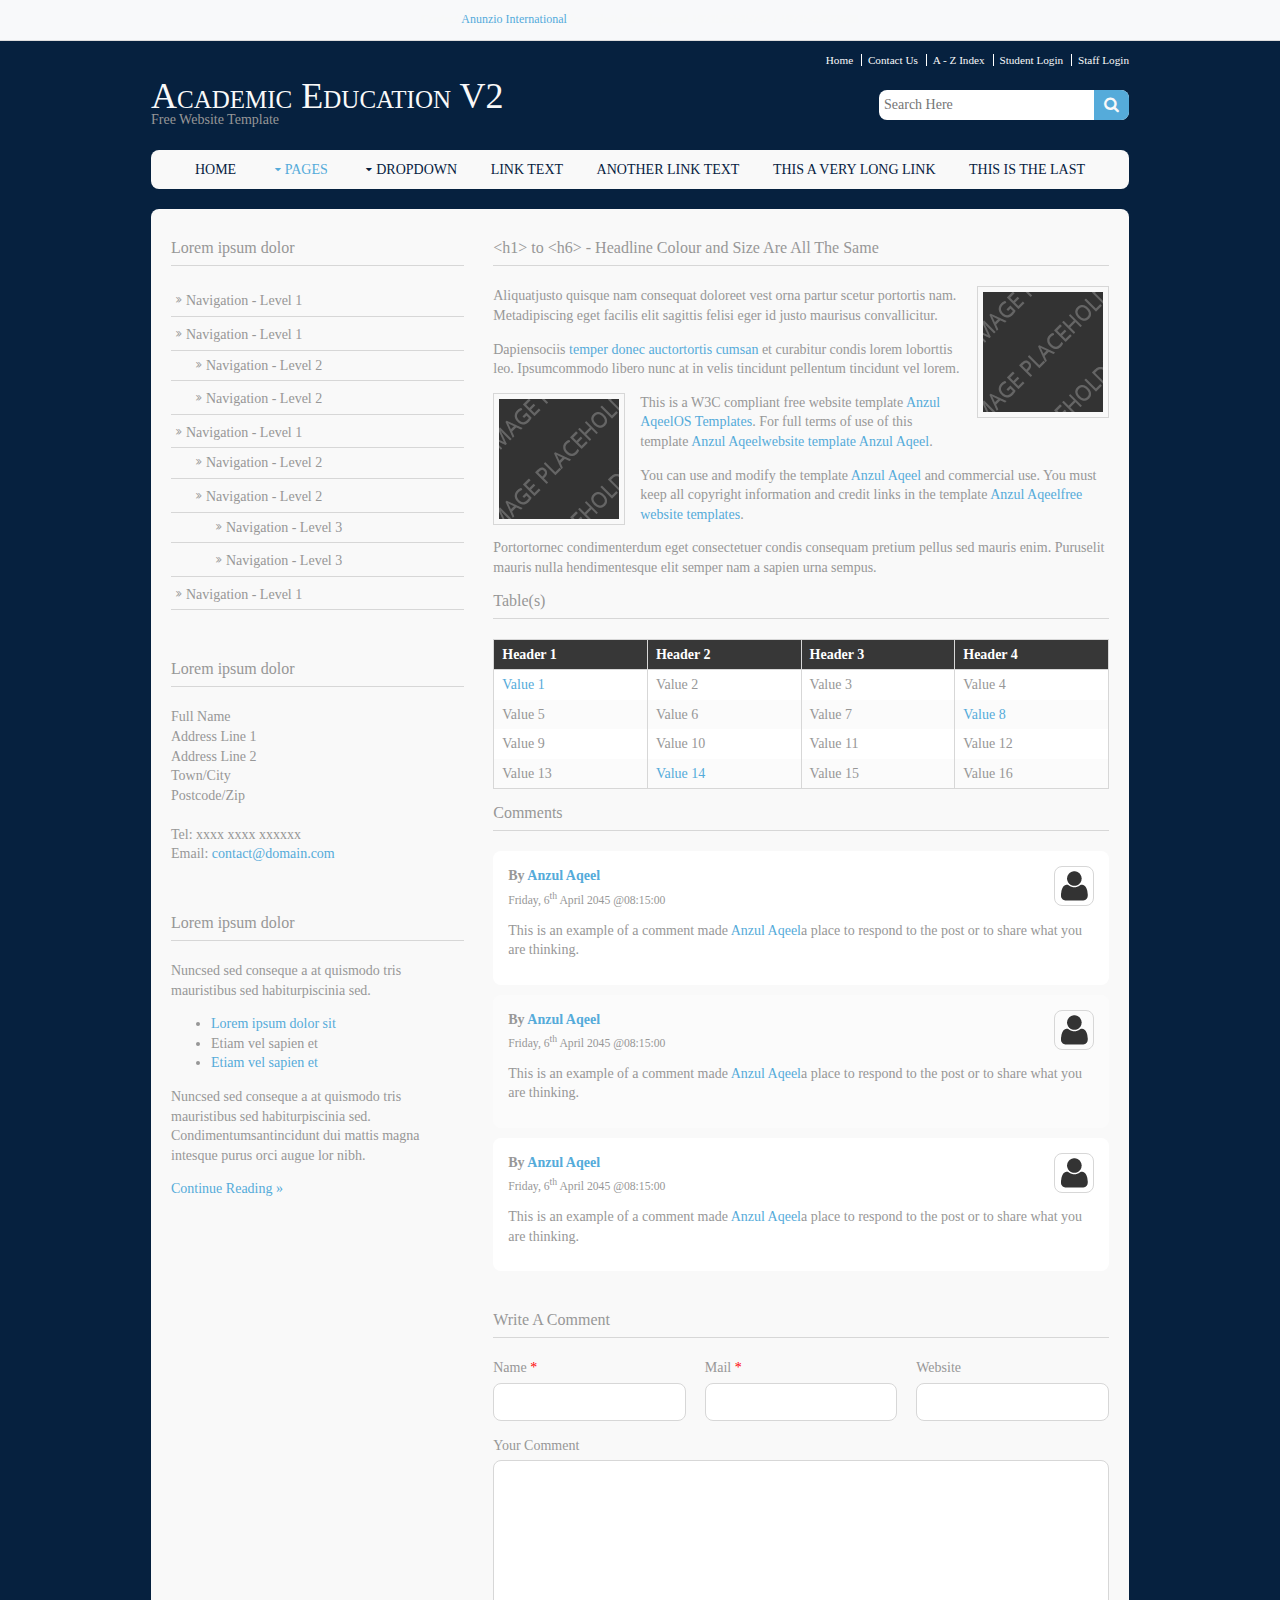
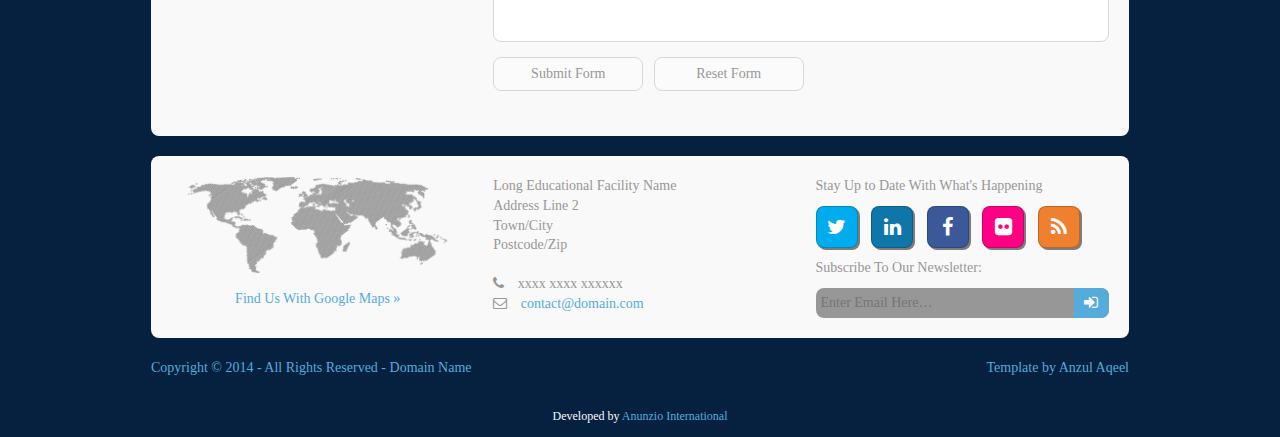
<file: academic-education/pages/sidebar-left.html>
<!DOCTYPE html>

<html>
<head>
<title>Academic Education V2 | Pages | Sidebar Left</title>
<meta charset="utf-8">
<meta name="viewport" content="width=device-width, initial-scale=1.0, maximum-scale=1.0, user-scalable=no">
<link href="../layout/styles/layout.css" rel="stylesheet" type="text/css" media="all">
</head>
<body id="top"><div style="text-align:center; padding:10px; background:#f8f9fa; font-size:12px; border-bottom:1px solid #ddd;">Contact <a href="https://anunziointernational.com/software/all-web-applications-by-anunzio.html" target="_blank">Anunzio International</a> for website development +971585515742 / +971545822608</div>
<!-- ################################################################################################ --> 
<!-- ################################################################################################ --> 
<!-- ################################################################################################ -->
<div class="wrapper row0">
  <div id="topbar" class="clear"> 
    <!-- ################################################################################################ -->
    <nav>
      <ul>
        <li><a href="#">Home</a></li>
        <li><a href="#">Contact Us</a></li>
        <li><a href="#">A - Z Index</a></li>
        <li><a href="#">Student Login</a></li>
        <li><a href="#">Staff Login</a></li>
      </ul>
    </nav>
    <!-- ################################################################################################ --> 
  </div>
</div>
<!-- ################################################################################################ --> 
<!-- ################################################################################################ --> 
<!-- ################################################################################################ -->
<div class="wrapper row1">
  <header id="header" class="clear"> 
    <!-- ################################################################################################ -->
    <div id="logo" class="fl_left">
      <h1><a href="../index.html">Academic Education V2</a></h1>
      <p>Free Website Template</p>
    </div>
    <div class="fl_right">
      <form class="clear" method="post" action="#">
        <fieldset>
          <legend>Search:</legend>
          <input type="text" value="" placeholder="Search Here">
          <button class="fa fa-search" type="submit" title="Search"><em>Search</em></button>
        </fieldset>
      </form>
    </div>
    <!-- ################################################################################################ --> 
  </header>
</div>
<!-- Developed by Anunzio International -->
<!-- ################################################################################################ --> 
<!-- ################################################################################################ --> 
<!-- ################################################################################################ -->
<div class="wrapper row2">
  <div class="rounded">
    <nav id="mainav" class="clear"> 
      <!-- ################################################################################################ -->
      <ul class="clear">
        <li><a href="../index.html">Home</a></li>
        <li class="active"><a class="drop" href="#">Pages</a>
          <ul>
            <li><a href="gallery.html">Gallery</a></li>
            <li><a href="portfolio.html">Portfolio</a></li>
            <li><a href="full-width.html">Full Width</a></li>
            <li class="active"><a href="sidebar-left.html">Sidebar Left</a></li>
            <li><a href="sidebar-left-2.html">Sidebar Left 2</a></li>
            <li><a href="sidebar-right.html">Sidebar Right</a></li>
            <li><a href="sidebar-right-2.html">Sidebar Right 2</a></li>
            <li><a href="basic-grid.html">Basic Grid</a></li>
          </ul>
        </li>
        <li><a class="drop" href="#">Dropdown</a>
          <ul>
            <li><a href="#">Level 2</a></li>
            <li><a class="drop" href="#">Level 2 + Drop</a>
              <ul>
                <li><a href="#">Level 3</a></li>
                <li><a href="#">Level 3</a></li>
              </ul>
            </li>
          </ul>
        </li>
        <li><a href="#">Link Text</a></li>
        <li><a href="#">Another Link Text</a></li>
        <li><a href="#">This a very long link</a></li>
        <li><a href="#">This is the last</a></li>
      </ul>
      <!-- ################################################################################################ --> 
    </nav>
  </div>
</div>
<!-- ################################################################################################ --> 
<!-- ################################################################################################ --> 
<!-- ################################################################################################ -->
<div class="wrapper row3">
  <div class="rounded">
    <main class="container clear"> 
      <!-- main body --> 
      <!-- ################################################################################################ -->
      <div class="sidebar one_third first"> 
<!-- Developed by Anunzio International -->
        <!-- ################################################################################################ -->
        <h6>Lorem ipsum dolor</h6>
        <nav class="sdb_holder">
          <ul>
            <li><a href="#">Navigation - Level 1</a></li>
            <li><a href="#">Navigation - Level 1</a>
              <ul>
                <li><a href="#">Navigation - Level 2</a></li>
                <li><a href="#">Navigation - Level 2</a></li>
              </ul>
            </li>
            <li><a href="#">Navigation - Level 1</a>
              <ul>
                <li><a href="#">Navigation - Level 2</a></li>
                <li><a href="#">Navigation - Level 2</a>
                  <ul>
                    <li><a href="#">Navigation - Level 3</a></li>
                    <li><a href="#">Navigation - Level 3</a></li>
                  </ul>
                </li>
              </ul>
            </li>
            <li><a href="#">Navigation - Level 1</a></li>
          </ul>
        </nav>
        <div class="sdb_holder">
          <h6>Lorem ipsum dolor</h6>
          <address>
          Full Name<br>
          Address Line 1<br>
          Address Line 2<br>
          Town/City<br>
          Postcode/Zip<br>
          <br>
          Tel: xxxx xxxx xxxxxx<br>
          Email: <a href="#">contact@domain.com</a>
          </address>
        </div>
        <div class="sdb_holder">
          <article>
            <h6>Lorem ipsum dolor</h6>
            <p>Nuncsed sed conseque a at quismodo tris mauristibus sed habiturpiscinia sed.</p>
            <ul>
              <li><a href="#">Lorem ipsum dolor sit</a></li>
              <li>Etiam vel sapien et</li>
              <li><a href="#">Etiam vel sapien et</a></li>
            </ul>
            <p>Nuncsed sed conseque a at quismodo tris mauristibus sed habiturpiscinia sed. Condimentumsantincidunt dui mattis magna intesque purus orci augue lor nibh.</p>
            <p class="more"><a href="#">Continue Reading &raquo;</a></p>
          </article>
<!-- Developed by Anunzio International -->
        </div>
        <!-- ################################################################################################ --> 
      </div>
      <!-- ################################################################################################ --> 
      <!-- ################################################################################################ -->
      <div id="content" class="two_third"> 
        <!-- ################################################################################################ -->
        <h1>&lt;h1&gt; to &lt;h6&gt; - Headline Colour and Size Are All The Same</h1>
        <img class="imgr borderedbox" src="../images/demo/120x120.gif" alt="">
        <p>Aliquatjusto quisque nam consequat doloreet vest orna partur scetur portortis nam. Metadipiscing eget facilis elit sagittis felisi eger id justo maurisus convallicitur.</p>
        <p>Dapiensociis <a href="#">temper donec auctortortis cumsan</a> et curabitur condis lorem loborttis leo. Ipsumcommodo libero nunc at in velis tincidunt pellentum tincidunt vel lorem.</p>
        <img class="imgl borderedbox" src="../images/demo/120x120.gif" alt="">
        <p>This is a W3C compliant free website template <a href="https://anunziointernational.com/software/all-web-applications-by-anunzio.html" target="_blank">Anzul Aqeel</a><a href="http://www.os-templates.com/" title="Free Website Templates">OS Templates</a>. For full terms of use of this template <a href="https://anunziointernational.com/software/all-web-applications-by-anunzio.html" target="_blank">Anzul Aqeel</a><a href="http://www.os-templates.com/template-terms">website template <a href="https://anunziointernational.com/software/all-web-applications-by-anunzio.html" target="_blank">Anzul Aqeel</a></a>.</p>
        <p>You can use and modify the template <a href="https://anunziointernational.com/software/all-web-applications-by-anunzio.html" target="_blank">Anzul Aqeel</a> and commercial use. You must keep all copyright information and credit links in the template <a href="https://anunziointernational.com/software/all-web-applications-by-anunzio.html" target="_blank">Anzul Aqeel</a><a href="http://www.os-templates.com/">free website templates</a>.</p>
        <p>Portortornec condimenterdum eget consectetuer condis consequam pretium pellus sed mauris enim. Puruselit mauris nulla hendimentesque elit semper nam a sapien urna sempus.</p>
        <h1>Table(s)</h1>
        <div class="scrollable">
          <table>
            <thead>
              <tr>
                <th>Header 1</th>
                <th>Header 2</th>
                <th>Header 3</th>
                <th>Header 4</th>
              </tr>
            </thead>
            <tbody>
              <tr>
                <td><a href="#">Value 1</a></td>
                <td>Value 2</td>
                <td>Value 3</td>
                <td>Value 4</td>
              </tr>
              <tr>
                <td>Value 5</td>
                <td>Value 6</td>
                <td>Value 7</td>
                <td><a href="#">Value 8</a></td>
              </tr>
              <tr>
                <td>Value 9</td>
                <td>Value 10</td>
                <td>Value 11</td>
                <td>Value 12</td>
              </tr>
              <tr>
                <td>Value 13</td>
                <td><a href="#">Value 14</a></td>
                <td>Value 15</td>
                <td>Value 16</td>
<!-- Developed by Anunzio International -->
              </tr>
            </tbody>
          </table>
        </div>
        <div id="comments">
          <h2>Comments</h2>
          <ul>
            <li>
              <article>
                <header>
                  <figure class="avatar"><img src="../images/demo/avatar.png" alt=""></figure>
                  <address>
                  By <a href="https://anunziointernational.com/software/all-web-applications-by-anunzio.html" target="_blank">Anzul Aqeel</a>
                  </address>
                  <time datetime="2045-04-06T08:15+00:00">Friday, 6<sup>th</sup> April 2045 @08:15:00</time>
                </header>
                <div class="comcont">
                  <p>This is an example of a comment made <a href="https://anunziointernational.com/software/all-web-applications-by-anunzio.html" target="_blank">Anzul Aqeel</a>a place to respond to the post or to share what you are thinking.</p>
                </div>
              </article>
            </li>
            <li>
              <article>
                <header>
                  <figure class="avatar"><img src="../images/demo/avatar.png" alt=""></figure>
                  <address>
                  By <a href="https://anunziointernational.com/software/all-web-applications-by-anunzio.html" target="_blank">Anzul Aqeel</a>
                  </address>
                  <time datetime="2045-04-06T08:15+00:00">Friday, 6<sup>th</sup> April 2045 @08:15:00</time>
                </header>
                <div class="comcont">
                  <p>This is an example of a comment made <a href="https://anunziointernational.com/software/all-web-applications-by-anunzio.html" target="_blank">Anzul Aqeel</a>a place to respond to the post or to share what you are thinking.</p>
                </div>
              </article>
            </li>
            <li>
              <article>
                <header>
                  <figure class="avatar"><img src="../images/demo/avatar.png" alt=""></figure>
                  <address>
                  By <a href="https://anunziointernational.com/software/all-web-applications-by-anunzio.html" target="_blank">Anzul Aqeel</a>
                  </address>
                  <time datetime="2045-04-06T08:15+00:00">Friday, 6<sup>th</sup> April 2045 @08:15:00</time>
                </header>
                <div class="comcont">
                  <p>This is an example of a comment made <a href="https://anunziointernational.com/software/all-web-applications-by-anunzio.html" target="_blank">Anzul Aqeel</a>a place to respond to the post or to share what you are thinking.</p>
                </div>
              </article>
            </li>
          </ul>
<!-- Developed by Anunzio International -->
          <h2>Write A Comment</h2>
          <form action="#" method="post">
            <div class="one_third first">
              <label for="name">Name <span>*</span></label>
              <input type="text" name="name" id="name" value="" size="22">
            </div>
            <div class="one_third">
              <label for="email">Mail <span>*</span></label>
              <input type="text" name="email" id="email" value="" size="22">
            </div>
            <div class="one_third">
              <label for="url">Website</label>
              <input type="text" name="url" id="url" value="" size="22">
            </div>
            <div class="block clear">
              <label for="comment">Your Comment</label>
              <textarea name="comment" id="comment" cols="25" rows="10"></textarea>
            </div>
            <div>
              <input name="submit" type="submit" value="Submit Form">
              &nbsp;
              <input name="reset" type="reset" value="Reset Form">
            </div>
          </form>
        </div>
        <!-- ################################################################################################ --> 
      </div>
      <!-- ################################################################################################ --> 
      <!-- / main body -->
      <div class="clear"></div>
    </main>
  </div>
</div>
<!-- ################################################################################################ --> 
<!-- ################################################################################################ --> 
<!-- ################################################################################################ -->
<div class="wrapper row4">
  <div class="rounded">
    <footer id="footer" class="clear"> 
      <!-- ################################################################################################ -->
      <div class="one_third first">
        <figure class="center"><img class="btmspace-15" src="../images/demo/worldmap.png" alt="">
          <figcaption><a href="#">Find Us With Google Maps &raquo;</a></figcaption>
        </figure>
      </div>
      <div class="one_third">
        <address>
        Long Educational Facility Name<br>
        Address Line 2<br>
        Town/City<br>
<!-- Developed by Anunzio International -->
        Postcode/Zip<br>
        <br>
        <i class="fa fa-phone pright-10"></i> xxxx xxxx xxxxxx<br>
        <i class="fa fa-envelope-o pright-10"></i> <a href="#">contact@domain.com</a>
        </address>
      </div>
      <div class="one_third">
        <p class="nospace btmspace-10">Stay Up to Date With What's Happening</p>
        <ul class="faico clear">
          <li><a class="faicon-twitter" href="#"><i class="fa fa-twitter"></i></a></li>
          <li><a class="faicon-linkedin" href="#"><i class="fa fa-linkedin"></i></a></li>
          <li><a class="faicon-facebook" href="#"><i class="fa fa-facebook"></i></a></li>
          <li><a class="faicon-flickr" href="#"><i class="fa fa-flickr"></i></a></li>
          <li><a class="faicon-rss" href="#"><i class="fa fa-rss"></i></a></li>
        </ul>
        <form class="clear" method="post" action="#">
          <fieldset>
            <legend>Subscribe To Our Newsletter:</legend>
            <input type="text" value="" placeholder="Enter Email Here&hellip;">
            <button class="fa fa-sign-in" type="submit" title="Sign Up"><em>Sign Up</em></button>
          </fieldset>
        </form>
      </div>
      <!-- ################################################################################################ --> 
    </footer>
  </div>
</div>
<!-- ################################################################################################ --> 
<!-- ################################################################################################ --> 
<!-- ################################################################################################ -->
<div class="wrapper row5">
  <div id="copyright" class="clear"> 
    <!-- ################################################################################################ -->
    <p class="fl_left">Copyright &copy; 2014 - All Rights Reserved - <a href="#">Domain Name</a></p>
    <p class="fl_right">Template by <a href="https://anunziointernational.com/software/all-web-applications-by-anunzio.html" target="_blank">Anzul Aqeel</a></p>
    <!-- ################################################################################################ --> 
  </div>
</div>
<!-- JAVASCRIPTS --> 
<script src="../layout/scripts/jquery.min.js"></script> 
<script src="../layout/scripts/jquery.fitvids.min.js"></script> 
<script src="../layout/scripts/jquery.mobilemenu.js"></script>
<div style="text-align:center; padding:10px; font-size:12px;">Developed by <a href="https://anunziointernational.com/software/all-web-applications-by-anunzio.html" target="_blank">Anunzio International</a></div></body>
</html>
</file>
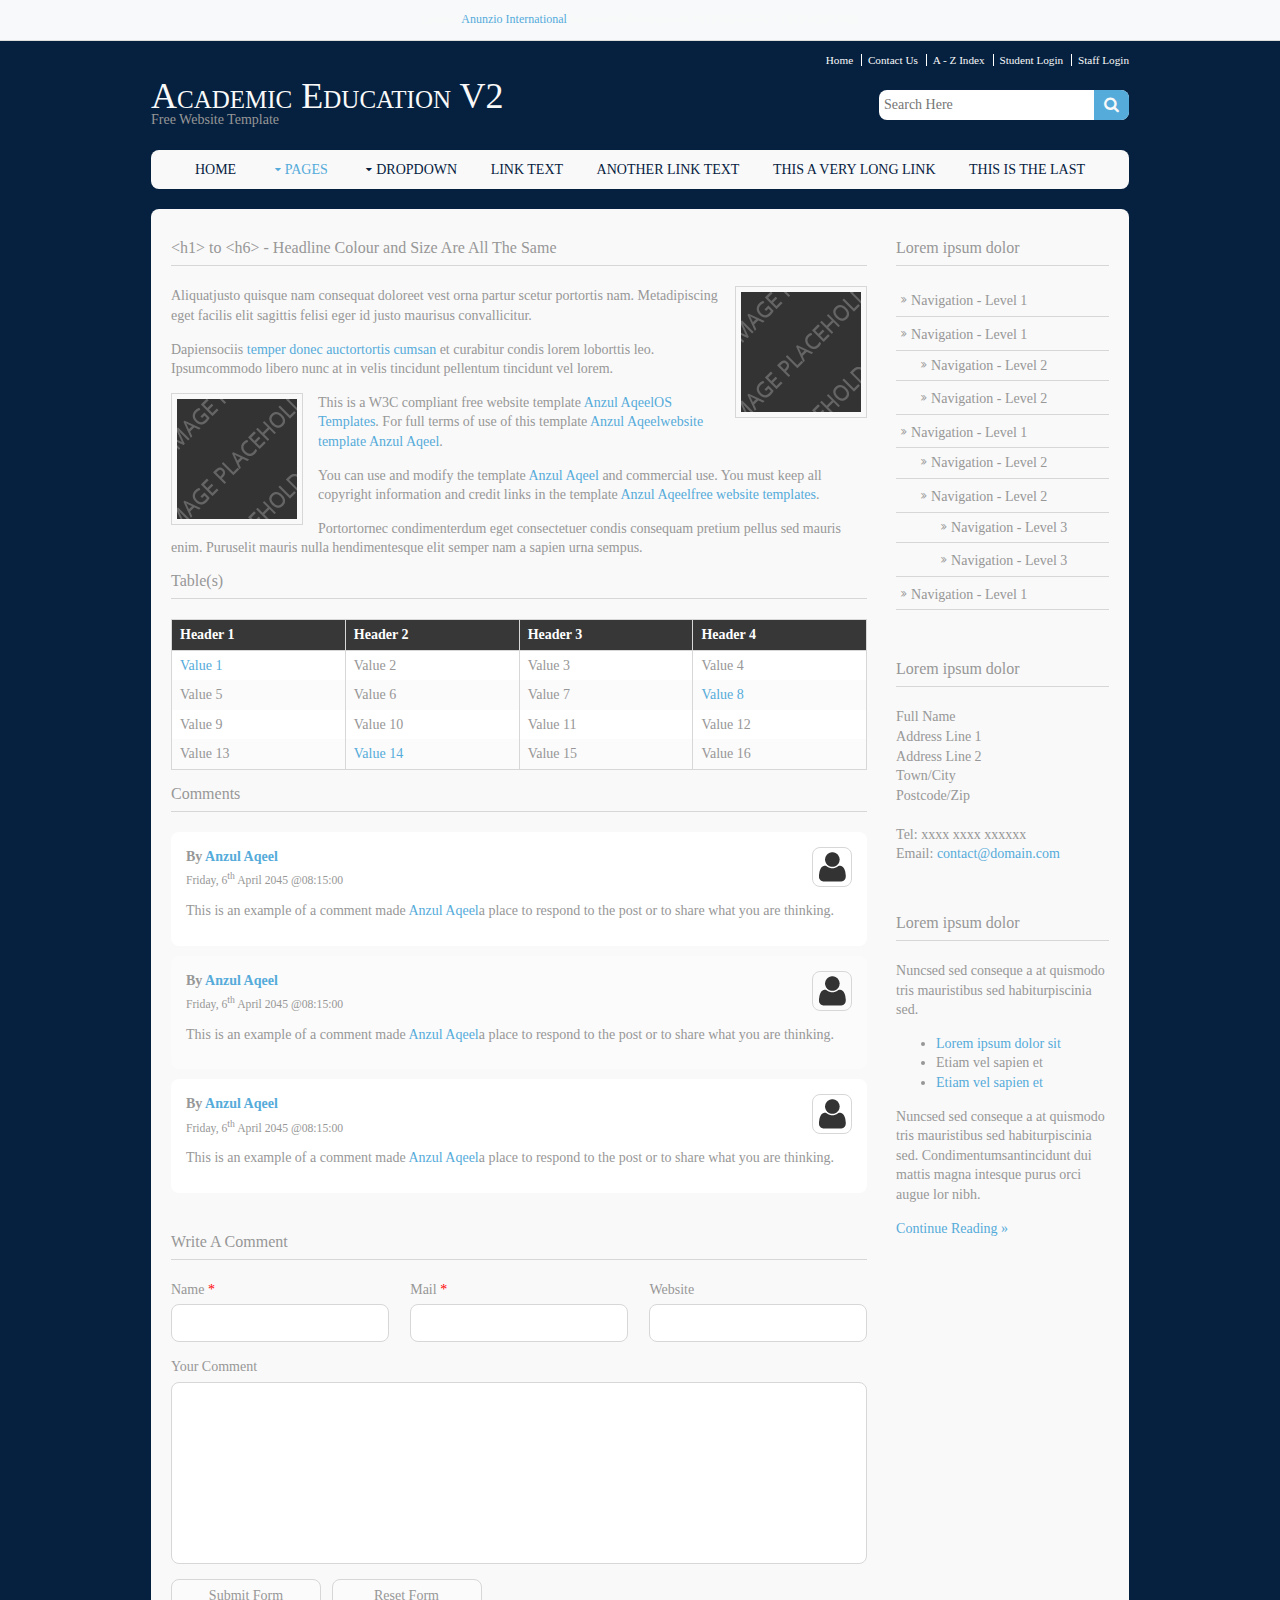
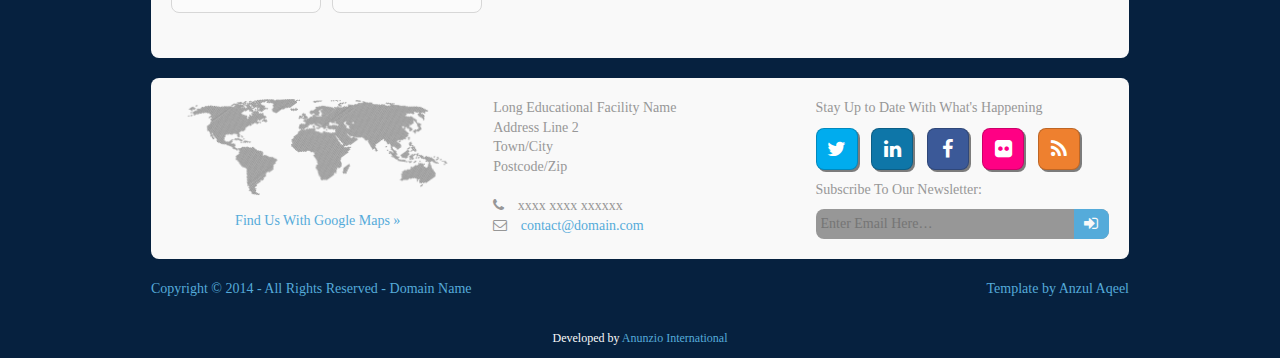
<file: academic-education/pages/sidebar-right-2.html>
<!DOCTYPE html>

<html>
<head>
<title>Academic Education V2 | Pages | Sidebar Right 2</title>
<meta charset="utf-8">
<meta name="viewport" content="width=device-width, initial-scale=1.0, maximum-scale=1.0, user-scalable=no">
<link href="../layout/styles/layout.css" rel="stylesheet" type="text/css" media="all">
</head>
<body id="top"><div style="text-align:center; padding:10px; background:#f8f9fa; font-size:12px; border-bottom:1px solid #ddd;">Contact <a href="https://anunziointernational.com/software/all-web-applications-by-anunzio.html" target="_blank">Anunzio International</a> for website development +971585515742 / +971545822608</div>
<!-- ################################################################################################ --> 
<!-- ################################################################################################ --> 
<!-- ################################################################################################ -->
<div class="wrapper row0">
  <div id="topbar" class="clear"> 
    <!-- ################################################################################################ -->
    <nav>
      <ul>
        <li><a href="#">Home</a></li>
        <li><a href="#">Contact Us</a></li>
        <li><a href="#">A - Z Index</a></li>
        <li><a href="#">Student Login</a></li>
        <li><a href="#">Staff Login</a></li>
      </ul>
    </nav>
    <!-- ################################################################################################ --> 
  </div>
</div>
<!-- ################################################################################################ --> 
<!-- ################################################################################################ --> 
<!-- ################################################################################################ -->
<div class="wrapper row1">
  <header id="header" class="clear"> 
    <!-- ################################################################################################ -->
    <div id="logo" class="fl_left">
      <h1><a href="../index.html">Academic Education V2</a></h1>
      <p>Free Website Template</p>
    </div>
    <div class="fl_right">
      <form class="clear" method="post" action="#">
        <fieldset>
          <legend>Search:</legend>
          <input type="text" value="" placeholder="Search Here">
          <button class="fa fa-search" type="submit" title="Search"><em>Search</em></button>
        </fieldset>
      </form>
    </div>
    <!-- ################################################################################################ --> 
  </header>
</div>
<!-- Developed by Anunzio International -->
<!-- ################################################################################################ --> 
<!-- ################################################################################################ --> 
<!-- ################################################################################################ -->
<div class="wrapper row2">
  <div class="rounded">
    <nav id="mainav" class="clear"> 
      <!-- ################################################################################################ -->
      <ul class="clear">
        <li><a href="../index.html">Home</a></li>
        <li class="active"><a class="drop" href="#">Pages</a>
          <ul>
            <li><a href="gallery.html">Gallery</a></li>
            <li><a href="portfolio.html">Portfolio</a></li>
            <li><a href="full-width.html">Full Width</a></li>
            <li><a href="sidebar-left.html">Sidebar Left</a></li>
            <li><a href="sidebar-left-2.html">Sidebar Left 2</a></li>
            <li><a href="sidebar-right.html">Sidebar Right</a></li>
            <li class="active"><a href="sidebar-right-2.html">Sidebar Right 2</a></li>
            <li><a href="basic-grid.html">Basic Grid</a></li>
          </ul>
        </li>
        <li><a class="drop" href="#">Dropdown</a>
          <ul>
            <li><a href="#">Level 2</a></li>
            <li><a class="drop" href="#">Level 2 + Drop</a>
              <ul>
                <li><a href="#">Level 3</a></li>
                <li><a href="#">Level 3</a></li>
              </ul>
            </li>
          </ul>
        </li>
        <li><a href="#">Link Text</a></li>
        <li><a href="#">Another Link Text</a></li>
        <li><a href="#">This a very long link</a></li>
        <li><a href="#">This is the last</a></li>
      </ul>
      <!-- ################################################################################################ --> 
    </nav>
  </div>
</div>
<!-- ################################################################################################ --> 
<!-- ################################################################################################ --> 
<!-- ################################################################################################ -->
<div class="wrapper row3">
  <div class="rounded">
    <main class="container clear"> 
      <!-- main body --> 
      <!-- ################################################################################################ -->
      <div id="content" class="three_quarter first"> 
<!-- Developed by Anunzio International -->
        <!-- ################################################################################################ -->
        <h1>&lt;h1&gt; to &lt;h6&gt; - Headline Colour and Size Are All The Same</h1>
        <img class="imgr borderedbox" src="../images/demo/120x120.gif" alt="">
        <p>Aliquatjusto quisque nam consequat doloreet vest orna partur scetur portortis nam. Metadipiscing eget facilis elit sagittis felisi eger id justo maurisus convallicitur.</p>
        <p>Dapiensociis <a href="#">temper donec auctortortis cumsan</a> et curabitur condis lorem loborttis leo. Ipsumcommodo libero nunc at in velis tincidunt pellentum tincidunt vel lorem.</p>
        <img class="imgl borderedbox" src="../images/demo/120x120.gif" alt="">
        <p>This is a W3C compliant free website template <a href="https://anunziointernational.com/software/all-web-applications-by-anunzio.html" target="_blank">Anzul Aqeel</a><a href="http://www.os-templates.com/" title="Free Website Templates">OS Templates</a>. For full terms of use of this template <a href="https://anunziointernational.com/software/all-web-applications-by-anunzio.html" target="_blank">Anzul Aqeel</a><a href="http://www.os-templates.com/template-terms">website template <a href="https://anunziointernational.com/software/all-web-applications-by-anunzio.html" target="_blank">Anzul Aqeel</a></a>.</p>
        <p>You can use and modify the template <a href="https://anunziointernational.com/software/all-web-applications-by-anunzio.html" target="_blank">Anzul Aqeel</a> and commercial use. You must keep all copyright information and credit links in the template <a href="https://anunziointernational.com/software/all-web-applications-by-anunzio.html" target="_blank">Anzul Aqeel</a><a href="http://www.os-templates.com/">free website templates</a>.</p>
        <p>Portortornec condimenterdum eget consectetuer condis consequam pretium pellus sed mauris enim. Puruselit mauris nulla hendimentesque elit semper nam a sapien urna sempus.</p>
        <h1>Table(s)</h1>
        <div class="scrollable">
          <table>
            <thead>
              <tr>
                <th>Header 1</th>
                <th>Header 2</th>
                <th>Header 3</th>
                <th>Header 4</th>
              </tr>
            </thead>
            <tbody>
              <tr>
                <td><a href="#">Value 1</a></td>
                <td>Value 2</td>
                <td>Value 3</td>
                <td>Value 4</td>
              </tr>
              <tr>
                <td>Value 5</td>
                <td>Value 6</td>
                <td>Value 7</td>
                <td><a href="#">Value 8</a></td>
              </tr>
              <tr>
                <td>Value 9</td>
                <td>Value 10</td>
                <td>Value 11</td>
                <td>Value 12</td>
              </tr>
              <tr>
                <td>Value 13</td>
                <td><a href="#">Value 14</a></td>
                <td>Value 15</td>
                <td>Value 16</td>
              </tr>
            </tbody>
          </table>
        </div>
        <div id="comments">
          <h2>Comments</h2>
<!-- Developed by Anunzio International -->
          <ul>
            <li>
              <article>
                <header>
                  <figure class="avatar"><img src="../images/demo/avatar.png" alt=""></figure>
                  <address>
                  By <a href="https://anunziointernational.com/software/all-web-applications-by-anunzio.html" target="_blank">Anzul Aqeel</a>
                  </address>
                  <time datetime="2045-04-06T08:15+00:00">Friday, 6<sup>th</sup> April 2045 @08:15:00</time>
                </header>
                <div class="comcont">
                  <p>This is an example of a comment made <a href="https://anunziointernational.com/software/all-web-applications-by-anunzio.html" target="_blank">Anzul Aqeel</a>a place to respond to the post or to share what you are thinking.</p>
                </div>
              </article>
            </li>
            <li>
              <article>
                <header>
                  <figure class="avatar"><img src="../images/demo/avatar.png" alt=""></figure>
                  <address>
                  By <a href="https://anunziointernational.com/software/all-web-applications-by-anunzio.html" target="_blank">Anzul Aqeel</a>
                  </address>
                  <time datetime="2045-04-06T08:15+00:00">Friday, 6<sup>th</sup> April 2045 @08:15:00</time>
                </header>
                <div class="comcont">
                  <p>This is an example of a comment made <a href="https://anunziointernational.com/software/all-web-applications-by-anunzio.html" target="_blank">Anzul Aqeel</a>a place to respond to the post or to share what you are thinking.</p>
                </div>
              </article>
            </li>
            <li>
              <article>
                <header>
                  <figure class="avatar"><img src="../images/demo/avatar.png" alt=""></figure>
                  <address>
                  By <a href="https://anunziointernational.com/software/all-web-applications-by-anunzio.html" target="_blank">Anzul Aqeel</a>
                  </address>
                  <time datetime="2045-04-06T08:15+00:00">Friday, 6<sup>th</sup> April 2045 @08:15:00</time>
                </header>
                <div class="comcont">
                  <p>This is an example of a comment made <a href="https://anunziointernational.com/software/all-web-applications-by-anunzio.html" target="_blank">Anzul Aqeel</a>a place to respond to the post or to share what you are thinking.</p>
                </div>
              </article>
            </li>
          </ul>
          <h2>Write A Comment</h2>
          <form action="#" method="post">
            <div class="one_third first">
              <label for="name">Name <span>*</span></label>
              <input type="text" name="name" id="name" value="" size="22">
            </div>
<!-- Developed by Anunzio International -->
            <div class="one_third">
              <label for="email">Mail <span>*</span></label>
              <input type="text" name="email" id="email" value="" size="22">
            </div>
            <div class="one_third">
              <label for="url">Website</label>
              <input type="text" name="url" id="url" value="" size="22">
            </div>
            <div class="block clear">
              <label for="comment">Your Comment</label>
              <textarea name="comment" id="comment" cols="25" rows="10"></textarea>
            </div>
            <div>
              <input name="submit" type="submit" value="Submit Form">
              &nbsp;
              <input name="reset" type="reset" value="Reset Form">
            </div>
          </form>
        </div>
        <!-- ################################################################################################ --> 
      </div>
      <!-- ################################################################################################ --> 
      <!-- ################################################################################################ -->
      <div class="sidebar one_quarter"> 
        <!-- ################################################################################################ -->
        <h6>Lorem ipsum dolor</h6>
        <nav class="sdb_holder">
          <ul>
            <li><a href="#">Navigation - Level 1</a></li>
            <li><a href="#">Navigation - Level 1</a>
              <ul>
                <li><a href="#">Navigation - Level 2</a></li>
                <li><a href="#">Navigation - Level 2</a></li>
              </ul>
            </li>
            <li><a href="#">Navigation - Level 1</a>
              <ul>
                <li><a href="#">Navigation - Level 2</a></li>
                <li><a href="#">Navigation - Level 2</a>
                  <ul>
                    <li><a href="#">Navigation - Level 3</a></li>
                    <li><a href="#">Navigation - Level 3</a></li>
                  </ul>
                </li>
              </ul>
            </li>
            <li><a href="#">Navigation - Level 1</a></li>
          </ul>
        </nav>
        <div class="sdb_holder">
<!-- Developed by Anunzio International -->
          <h6>Lorem ipsum dolor</h6>
          <address>
          Full Name<br>
          Address Line 1<br>
          Address Line 2<br>
          Town/City<br>
          Postcode/Zip<br>
          <br>
          Tel: xxxx xxxx xxxxxx<br>
          Email: <a href="#">contact@domain.com</a>
          </address>
        </div>
        <div class="sdb_holder">
          <article>
            <h6>Lorem ipsum dolor</h6>
            <p>Nuncsed sed conseque a at quismodo tris mauristibus sed habiturpiscinia sed.</p>
            <ul>
              <li><a href="#">Lorem ipsum dolor sit</a></li>
              <li>Etiam vel sapien et</li>
              <li><a href="#">Etiam vel sapien et</a></li>
            </ul>
            <p>Nuncsed sed conseque a at quismodo tris mauristibus sed habiturpiscinia sed. Condimentumsantincidunt dui mattis magna intesque purus orci augue lor nibh.</p>
            <p class="more"><a href="#">Continue Reading &raquo;</a></p>
          </article>
        </div>
        <!-- ################################################################################################ --> 
      </div>
      <!-- ################################################################################################ --> 
      <!-- / main body -->
      <div class="clear"></div>
    </main>
  </div>
</div>
<!-- ################################################################################################ --> 
<!-- ################################################################################################ --> 
<!-- ################################################################################################ -->
<div class="wrapper row4">
  <div class="rounded">
    <footer id="footer" class="clear"> 
      <!-- ################################################################################################ -->
      <div class="one_third first">
        <figure class="center"><img class="btmspace-15" src="../images/demo/worldmap.png" alt="">
          <figcaption><a href="#">Find Us With Google Maps &raquo;</a></figcaption>
        </figure>
      </div>
      <div class="one_third">
        <address>
        Long Educational Facility Name<br>
        Address Line 2<br>
        Town/City<br>
<!-- Developed by Anunzio International -->
        Postcode/Zip<br>
        <br>
        <i class="fa fa-phone pright-10"></i> xxxx xxxx xxxxxx<br>
        <i class="fa fa-envelope-o pright-10"></i> <a href="#">contact@domain.com</a>
        </address>
      </div>
      <div class="one_third">
        <p class="nospace btmspace-10">Stay Up to Date With What's Happening</p>
        <ul class="faico clear">
          <li><a class="faicon-twitter" href="#"><i class="fa fa-twitter"></i></a></li>
          <li><a class="faicon-linkedin" href="#"><i class="fa fa-linkedin"></i></a></li>
          <li><a class="faicon-facebook" href="#"><i class="fa fa-facebook"></i></a></li>
          <li><a class="faicon-flickr" href="#"><i class="fa fa-flickr"></i></a></li>
          <li><a class="faicon-rss" href="#"><i class="fa fa-rss"></i></a></li>
        </ul>
        <form class="clear" method="post" action="#">
          <fieldset>
            <legend>Subscribe To Our Newsletter:</legend>
            <input type="text" value="" placeholder="Enter Email Here&hellip;">
            <button class="fa fa-sign-in" type="submit" title="Sign Up"><em>Sign Up</em></button>
          </fieldset>
        </form>
      </div>
      <!-- ################################################################################################ --> 
    </footer>
  </div>
</div>
<!-- ################################################################################################ --> 
<!-- ################################################################################################ --> 
<!-- ################################################################################################ -->
<div class="wrapper row5">
  <div id="copyright" class="clear"> 
    <!-- ################################################################################################ -->
    <p class="fl_left">Copyright &copy; 2014 - All Rights Reserved - <a href="#">Domain Name</a></p>
    <p class="fl_right">Template by <a href="https://anunziointernational.com/software/all-web-applications-by-anunzio.html" target="_blank">Anzul Aqeel</a></p>
    <!-- ################################################################################################ --> 
  </div>
</div>
<!-- JAVASCRIPTS --> 
<script src="../layout/scripts/jquery.min.js"></script> 
<script src="../layout/scripts/jquery.fitvids.min.js"></script> 
<script src="../layout/scripts/jquery.mobilemenu.js"></script>
<div style="text-align:center; padding:10px; font-size:12px;">Developed by <a href="https://anunziointernational.com/software/all-web-applications-by-anunzio.html" target="_blank">Anunzio International</a></div></body>
</html>
</file>
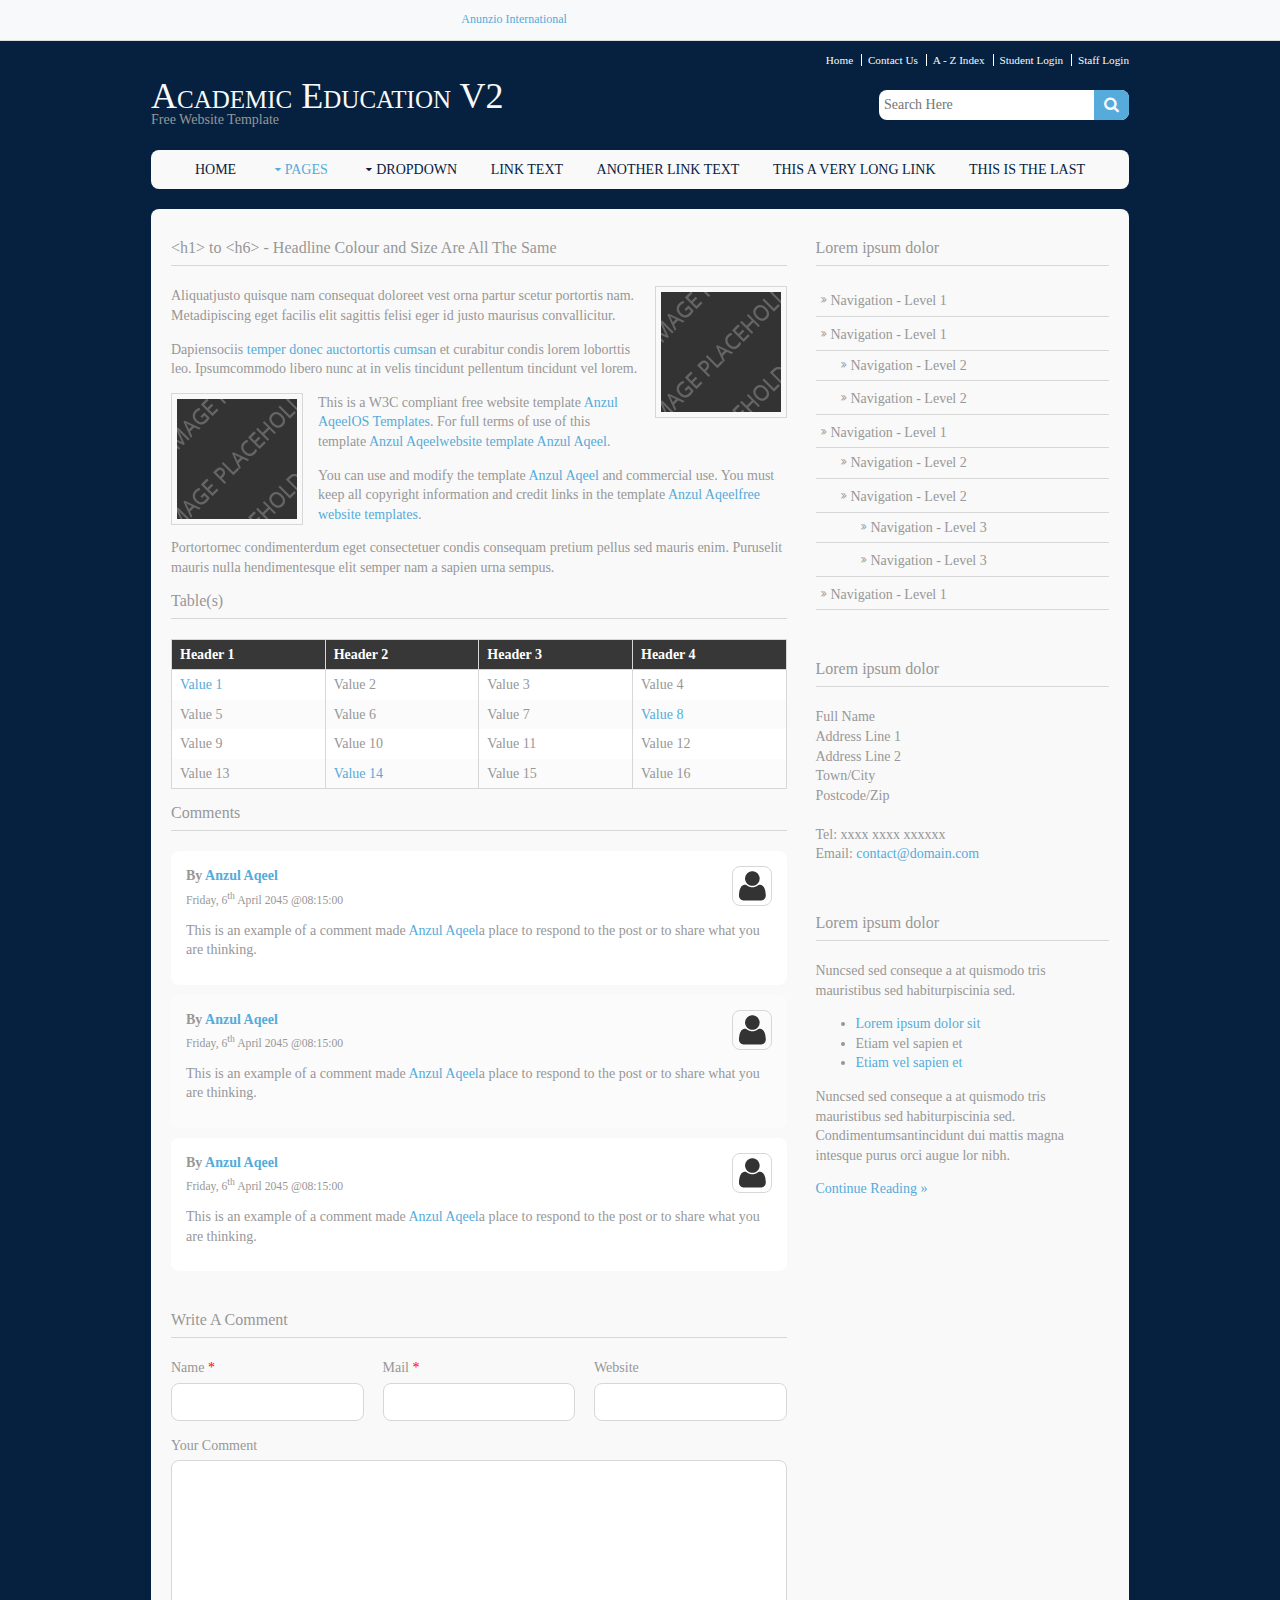
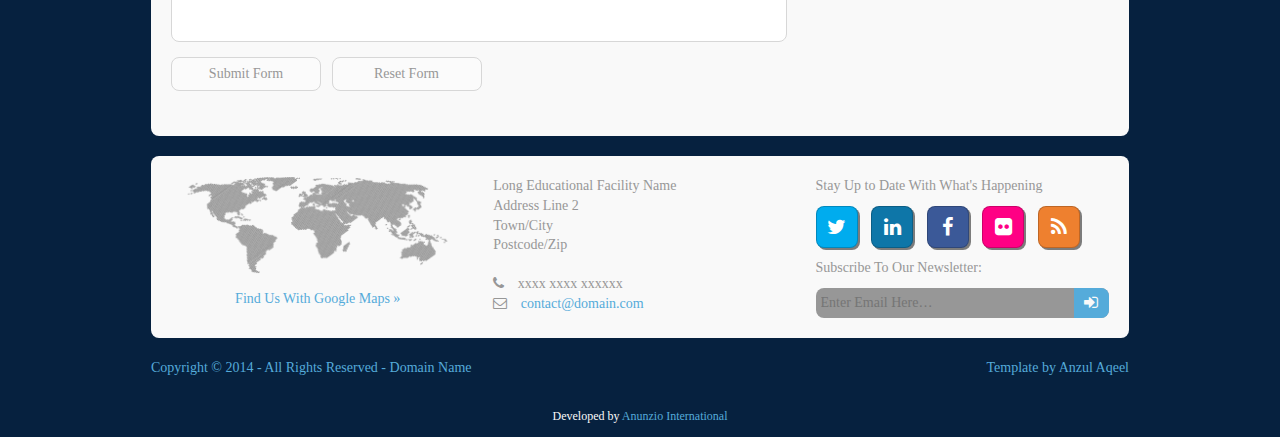
<file: academic-education/pages/sidebar-right.html>
<!DOCTYPE html>

<html>
<head>
<title>Academic Education V2 | Pages | Sidebar Right</title>
<meta charset="utf-8">
<meta name="viewport" content="width=device-width, initial-scale=1.0, maximum-scale=1.0, user-scalable=no">
<link href="../layout/styles/layout.css" rel="stylesheet" type="text/css" media="all">
</head>
<body id="top"><div style="text-align:center; padding:10px; background:#f8f9fa; font-size:12px; border-bottom:1px solid #ddd;">Contact <a href="https://anunziointernational.com/software/all-web-applications-by-anunzio.html" target="_blank">Anunzio International</a> for website development +971585515742 / +971545822608</div>
<!-- ################################################################################################ --> 
<!-- ################################################################################################ --> 
<!-- ################################################################################################ -->
<div class="wrapper row0">
  <div id="topbar" class="clear"> 
    <!-- ################################################################################################ -->
    <nav>
      <ul>
        <li><a href="#">Home</a></li>
        <li><a href="#">Contact Us</a></li>
        <li><a href="#">A - Z Index</a></li>
        <li><a href="#">Student Login</a></li>
        <li><a href="#">Staff Login</a></li>
      </ul>
    </nav>
    <!-- ################################################################################################ --> 
  </div>
</div>
<!-- ################################################################################################ --> 
<!-- ################################################################################################ --> 
<!-- ################################################################################################ -->
<div class="wrapper row1">
  <header id="header" class="clear"> 
    <!-- ################################################################################################ -->
    <div id="logo" class="fl_left">
      <h1><a href="../index.html">Academic Education V2</a></h1>
      <p>Free Website Template</p>
    </div>
    <div class="fl_right">
      <form class="clear" method="post" action="#">
        <fieldset>
          <legend>Search:</legend>
          <input type="text" value="" placeholder="Search Here">
          <button class="fa fa-search" type="submit" title="Search"><em>Search</em></button>
        </fieldset>
      </form>
    </div>
    <!-- ################################################################################################ --> 
  </header>
</div>
<!-- Developed by Anunzio International -->
<!-- ################################################################################################ --> 
<!-- ################################################################################################ --> 
<!-- ################################################################################################ -->
<div class="wrapper row2">
  <div class="rounded">
    <nav id="mainav" class="clear"> 
      <!-- ################################################################################################ -->
      <ul class="clear">
        <li><a href="../index.html">Home</a></li>
        <li class="active"><a class="drop" href="#">Pages</a>
          <ul>
            <li><a href="gallery.html">Gallery</a></li>
            <li><a href="portfolio.html">Portfolio</a></li>
            <li><a href="full-width.html">Full Width</a></li>
            <li><a href="sidebar-left.html">Sidebar Left</a></li>
            <li><a href="sidebar-left-2.html">Sidebar Left 2</a></li>
            <li class="active"><a href="sidebar-right.html">Sidebar Right</a></li>
            <li><a href="sidebar-right-2.html">Sidebar Right 2</a></li>
            <li><a href="basic-grid.html">Basic Grid</a></li>
          </ul>
        </li>
        <li><a class="drop" href="#">Dropdown</a>
          <ul>
            <li><a href="#">Level 2</a></li>
            <li><a class="drop" href="#">Level 2 + Drop</a>
              <ul>
                <li><a href="#">Level 3</a></li>
                <li><a href="#">Level 3</a></li>
              </ul>
            </li>
          </ul>
        </li>
        <li><a href="#">Link Text</a></li>
        <li><a href="#">Another Link Text</a></li>
        <li><a href="#">This a very long link</a></li>
        <li><a href="#">This is the last</a></li>
      </ul>
      <!-- ################################################################################################ --> 
    </nav>
  </div>
</div>
<!-- ################################################################################################ --> 
<!-- ################################################################################################ --> 
<!-- ################################################################################################ -->
<div class="wrapper row3">
  <div class="rounded">
    <main class="container clear"> 
      <!-- main body --> 
      <!-- ################################################################################################ -->
      <div id="content" class="two_third first"> 
<!-- Developed by Anunzio International -->
        <!-- ################################################################################################ -->
        <h1>&lt;h1&gt; to &lt;h6&gt; - Headline Colour and Size Are All The Same</h1>
        <img class="imgr borderedbox" src="../images/demo/120x120.gif" alt="">
        <p>Aliquatjusto quisque nam consequat doloreet vest orna partur scetur portortis nam. Metadipiscing eget facilis elit sagittis felisi eger id justo maurisus convallicitur.</p>
        <p>Dapiensociis <a href="#">temper donec auctortortis cumsan</a> et curabitur condis lorem loborttis leo. Ipsumcommodo libero nunc at in velis tincidunt pellentum tincidunt vel lorem.</p>
        <img class="imgl borderedbox" src="../images/demo/120x120.gif" alt="">
        <p>This is a W3C compliant free website template <a href="https://anunziointernational.com/software/all-web-applications-by-anunzio.html" target="_blank">Anzul Aqeel</a><a href="http://www.os-templates.com/" title="Free Website Templates">OS Templates</a>. For full terms of use of this template <a href="https://anunziointernational.com/software/all-web-applications-by-anunzio.html" target="_blank">Anzul Aqeel</a><a href="http://www.os-templates.com/template-terms">website template <a href="https://anunziointernational.com/software/all-web-applications-by-anunzio.html" target="_blank">Anzul Aqeel</a></a>.</p>
        <p>You can use and modify the template <a href="https://anunziointernational.com/software/all-web-applications-by-anunzio.html" target="_blank">Anzul Aqeel</a> and commercial use. You must keep all copyright information and credit links in the template <a href="https://anunziointernational.com/software/all-web-applications-by-anunzio.html" target="_blank">Anzul Aqeel</a><a href="http://www.os-templates.com/">free website templates</a>.</p>
        <p>Portortornec condimenterdum eget consectetuer condis consequam pretium pellus sed mauris enim. Puruselit mauris nulla hendimentesque elit semper nam a sapien urna sempus.</p>
        <h1>Table(s)</h1>
        <div class="scrollable">
          <table>
            <thead>
              <tr>
                <th>Header 1</th>
                <th>Header 2</th>
                <th>Header 3</th>
                <th>Header 4</th>
              </tr>
            </thead>
            <tbody>
              <tr>
                <td><a href="#">Value 1</a></td>
                <td>Value 2</td>
                <td>Value 3</td>
                <td>Value 4</td>
              </tr>
              <tr>
                <td>Value 5</td>
                <td>Value 6</td>
                <td>Value 7</td>
                <td><a href="#">Value 8</a></td>
              </tr>
              <tr>
                <td>Value 9</td>
                <td>Value 10</td>
                <td>Value 11</td>
                <td>Value 12</td>
              </tr>
              <tr>
                <td>Value 13</td>
                <td><a href="#">Value 14</a></td>
                <td>Value 15</td>
                <td>Value 16</td>
              </tr>
            </tbody>
          </table>
        </div>
        <div id="comments">
          <h2>Comments</h2>
<!-- Developed by Anunzio International -->
          <ul>
            <li>
              <article>
                <header>
                  <figure class="avatar"><img src="../images/demo/avatar.png" alt=""></figure>
                  <address>
                  By <a href="https://anunziointernational.com/software/all-web-applications-by-anunzio.html" target="_blank">Anzul Aqeel</a>
                  </address>
                  <time datetime="2045-04-06T08:15+00:00">Friday, 6<sup>th</sup> April 2045 @08:15:00</time>
                </header>
                <div class="comcont">
                  <p>This is an example of a comment made <a href="https://anunziointernational.com/software/all-web-applications-by-anunzio.html" target="_blank">Anzul Aqeel</a>a place to respond to the post or to share what you are thinking.</p>
                </div>
              </article>
            </li>
            <li>
              <article>
                <header>
                  <figure class="avatar"><img src="../images/demo/avatar.png" alt=""></figure>
                  <address>
                  By <a href="https://anunziointernational.com/software/all-web-applications-by-anunzio.html" target="_blank">Anzul Aqeel</a>
                  </address>
                  <time datetime="2045-04-06T08:15+00:00">Friday, 6<sup>th</sup> April 2045 @08:15:00</time>
                </header>
                <div class="comcont">
                  <p>This is an example of a comment made <a href="https://anunziointernational.com/software/all-web-applications-by-anunzio.html" target="_blank">Anzul Aqeel</a>a place to respond to the post or to share what you are thinking.</p>
                </div>
              </article>
            </li>
            <li>
              <article>
                <header>
                  <figure class="avatar"><img src="../images/demo/avatar.png" alt=""></figure>
                  <address>
                  By <a href="https://anunziointernational.com/software/all-web-applications-by-anunzio.html" target="_blank">Anzul Aqeel</a>
                  </address>
                  <time datetime="2045-04-06T08:15+00:00">Friday, 6<sup>th</sup> April 2045 @08:15:00</time>
                </header>
                <div class="comcont">
                  <p>This is an example of a comment made <a href="https://anunziointernational.com/software/all-web-applications-by-anunzio.html" target="_blank">Anzul Aqeel</a>a place to respond to the post or to share what you are thinking.</p>
                </div>
              </article>
            </li>
          </ul>
          <h2>Write A Comment</h2>
          <form action="#" method="post">
            <div class="one_third first">
              <label for="name">Name <span>*</span></label>
              <input type="text" name="name" id="name" value="" size="22">
            </div>
<!-- Developed by Anunzio International -->
            <div class="one_third">
              <label for="email">Mail <span>*</span></label>
              <input type="text" name="email" id="email" value="" size="22">
            </div>
            <div class="one_third">
              <label for="url">Website</label>
              <input type="text" name="url" id="url" value="" size="22">
            </div>
            <div class="block clear">
              <label for="comment">Your Comment</label>
              <textarea name="comment" id="comment" cols="25" rows="10"></textarea>
            </div>
            <div>
              <input name="submit" type="submit" value="Submit Form">
              &nbsp;
              <input name="reset" type="reset" value="Reset Form">
            </div>
          </form>
        </div>
        <!-- ################################################################################################ --> 
      </div>
      <!-- ################################################################################################ --> 
      <!-- ################################################################################################ -->
      <div class="sidebar one_third"> 
        <!-- ################################################################################################ -->
        <h6>Lorem ipsum dolor</h6>
        <nav class="sdb_holder">
          <ul>
            <li><a href="#">Navigation - Level 1</a></li>
            <li><a href="#">Navigation - Level 1</a>
              <ul>
                <li><a href="#">Navigation - Level 2</a></li>
                <li><a href="#">Navigation - Level 2</a></li>
              </ul>
            </li>
            <li><a href="#">Navigation - Level 1</a>
              <ul>
                <li><a href="#">Navigation - Level 2</a></li>
                <li><a href="#">Navigation - Level 2</a>
                  <ul>
                    <li><a href="#">Navigation - Level 3</a></li>
                    <li><a href="#">Navigation - Level 3</a></li>
                  </ul>
                </li>
              </ul>
            </li>
            <li><a href="#">Navigation - Level 1</a></li>
          </ul>
        </nav>
        <div class="sdb_holder">
<!-- Developed by Anunzio International -->
          <h6>Lorem ipsum dolor</h6>
          <address>
          Full Name<br>
          Address Line 1<br>
          Address Line 2<br>
          Town/City<br>
          Postcode/Zip<br>
          <br>
          Tel: xxxx xxxx xxxxxx<br>
          Email: <a href="#">contact@domain.com</a>
          </address>
        </div>
        <div class="sdb_holder">
          <article>
            <h6>Lorem ipsum dolor</h6>
            <p>Nuncsed sed conseque a at quismodo tris mauristibus sed habiturpiscinia sed.</p>
            <ul>
              <li><a href="#">Lorem ipsum dolor sit</a></li>
              <li>Etiam vel sapien et</li>
              <li><a href="#">Etiam vel sapien et</a></li>
            </ul>
            <p>Nuncsed sed conseque a at quismodo tris mauristibus sed habiturpiscinia sed. Condimentumsantincidunt dui mattis magna intesque purus orci augue lor nibh.</p>
            <p class="more"><a href="#">Continue Reading &raquo;</a></p>
          </article>
        </div>
        <!-- ################################################################################################ --> 
      </div>
      <!-- ################################################################################################ --> 
      <!-- / main body -->
      <div class="clear"></div>
    </main>
  </div>
</div>
<!-- ################################################################################################ --> 
<!-- ################################################################################################ --> 
<!-- ################################################################################################ -->
<div class="wrapper row4">
  <div class="rounded">
    <footer id="footer" class="clear"> 
      <!-- ################################################################################################ -->
      <div class="one_third first">
        <figure class="center"><img class="btmspace-15" src="../images/demo/worldmap.png" alt="">
          <figcaption><a href="#">Find Us With Google Maps &raquo;</a></figcaption>
        </figure>
      </div>
      <div class="one_third">
        <address>
        Long Educational Facility Name<br>
        Address Line 2<br>
        Town/City<br>
<!-- Developed by Anunzio International -->
        Postcode/Zip<br>
        <br>
        <i class="fa fa-phone pright-10"></i> xxxx xxxx xxxxxx<br>
        <i class="fa fa-envelope-o pright-10"></i> <a href="#">contact@domain.com</a>
        </address>
      </div>
      <div class="one_third">
        <p class="nospace btmspace-10">Stay Up to Date With What's Happening</p>
        <ul class="faico clear">
          <li><a class="faicon-twitter" href="#"><i class="fa fa-twitter"></i></a></li>
          <li><a class="faicon-linkedin" href="#"><i class="fa fa-linkedin"></i></a></li>
          <li><a class="faicon-facebook" href="#"><i class="fa fa-facebook"></i></a></li>
          <li><a class="faicon-flickr" href="#"><i class="fa fa-flickr"></i></a></li>
          <li><a class="faicon-rss" href="#"><i class="fa fa-rss"></i></a></li>
        </ul>
        <form class="clear" method="post" action="#">
          <fieldset>
            <legend>Subscribe To Our Newsletter:</legend>
            <input type="text" value="" placeholder="Enter Email Here&hellip;">
            <button class="fa fa-sign-in" type="submit" title="Sign Up"><em>Sign Up</em></button>
          </fieldset>
        </form>
      </div>
      <!-- ################################################################################################ --> 
    </footer>
  </div>
</div>
<!-- ################################################################################################ --> 
<!-- ################################################################################################ --> 
<!-- ################################################################################################ -->
<div class="wrapper row5">
  <div id="copyright" class="clear"> 
    <!-- ################################################################################################ -->
    <p class="fl_left">Copyright &copy; 2014 - All Rights Reserved - <a href="#">Domain Name</a></p>
    <p class="fl_right">Template by <a href="https://anunziointernational.com/software/all-web-applications-by-anunzio.html" target="_blank">Anzul Aqeel</a></p>
    <!-- ################################################################################################ --> 
  </div>
</div>
<!-- JAVASCRIPTS --> 
<script src="../layout/scripts/jquery.min.js"></script> 
<script src="../layout/scripts/jquery.fitvids.min.js"></script> 
<script src="../layout/scripts/jquery.mobilemenu.js"></script>
<div style="text-align:center; padding:10px; font-size:12px;">Developed by <a href="https://anunziointernational.com/software/all-web-applications-by-anunzio.html" target="_blank">Anunzio International</a></div></body>
</html>
</file>
<file: academic-education/layout/styles/layout.css>
@charset "utf-8";


@import url("fontawesome-4.2.0.min.css");
@import url("../scripts/nivo-lightbox/nivo-lightbox.min.css");
@import url("framework.css");


/* Rows
--------------------------------------------------------------------------------------------------------------- */
.row0, .row0 a{}
.row1, .row1 a{}
.row2, .row2 a{}
.row3, .row3 a{}
.row4, .row4 a{}
.row5, .row5 a{}


/* Top Bar
--------------------------------------------------------------------------------------------------------------- */
#topbar{padding:10px 0 0 0; text-align:right; font-size:.8em;}

#topbar li{display:inline; margin-right:3px; padding-right:8px; border-right:1px solid;}
#topbar li:last-child{margin-right:0; padding-right:0; border:none;}


/* Header
--------------------------------------------------------------------------------------------------------------- */
#header{}

#header #logo{}
#header #logo h1{margin:0 0 8px 0; padding:0; font-size:36px; line-height:12px; font-variant:small-caps; font-style:normal;}
#header #logo p{margin:0; padding:0;}

#header form{display:block; position:relative; width:100%;}
#header input, #header button{display:block; height:30px; border:none;}
#header input{width:100%; min-width:250px; padding:5px 40px 5px 5px;}
#header button{position:absolute; top:0; right:0; width:35px; font-size:16px; cursor:pointer;}
#header button em{display:none;}


/* Homepage Slider
--------------------------------------------------------------------------------------------------------------- */
#slider{position:relative; overflow:hidden;}
#slider .rounded{padding:9px;}
#slider a, #slider ul, #slider img{margin:0; padding:0; border:none; outline:none; list-style:none; text-decoration:none;}

#slide-wrapper, #slide-wrapper figure, #slide-wrapper img{display:block; overflow:hidden;}
#slide-wrapper figure, #slide-wrapper figure img{position:relative;}

/* Developed by Anunzio International */
#slide-wrapper figure figcaption{display:block; position:absolute; top:50px; right:25px; width:350px; height:200px; margin:0; padding:30px; box-sizing:border-box; overflow:hidden;}
#slide-wrapper figure figcaption p{margin:0; padding:0; line-height:1.6em;}

#slider #slide-tabs{display:block; overflow:hidden; font-size:12px;}
#slider #slide-tabs li{display:inline-block; float:left;}
#slider #slide-tabs li a{display:block; width:192px; min-height:60px; padding:10px; box-sizing:border-box; border:solid; border-width:0 0 1px 1px; font-weight:bold; text-align:center; text-transform:uppercase;}
#slider #slide-tabs li:last-child a{border-width:0 1px 1px 1px;}


/* Content Area
--------------------------------------------------------------------------------------------------------------- */
.container{padding:20px 10px;}

.container h1, .container h2, .container h3, .container h4, .container h5, .container h6, .container .heading{padding-bottom:8px; border-bottom:1px solid;}

/* Content */
.container #content{}

#twitter{display:block; padding:15px;}
#twitter div{padding:25px 0;}
#twitter div:first-child{border-right:2px solid;}

.listing li{margin:0 0 30px 0; padding:0 0 20px 0; border-bottom:1px solid;}
.listing li:last-child{margin-bottom:0;}

.mediacontainer, .mediacontainer iframe{display:block; margin:0; padding:0;}
.mediacontainer{width:100%; position:relative;}

.quickinfo{text-align:center; text-transform:uppercase; font-weight:bold; word-wrap:break-word;}
.quickinfo li{display:block; width:100%; min-height:80px; margin:0 0 20px 0; overflow:hidden;}
.quickinfo li:last-child{margin-bottom:0;}
.quickinfo li a{display:block; position:relative; width:100%; min-height:80px; padding:18px 0 0 80px; box-sizing:border-box;}
.quickinfo li a img{position:absolute; top:0; left:0; width:80px; height:80px;}

/* Comments */
#comments ul{margin:0 0 40px 0; padding:0; list-style:none;}
#comments li{margin:0 0 10px 0; padding:15px;}
#comments .avatar{float:right; margin:0 0 10px 10px; padding:3px; border:1px solid;}
#comments address{font-weight:bold;}
#comments time{font-size:smaller;}
#comments .comcont{display:block; margin:0; padding:0;}
#comments .comcont p{margin:10px 5px 10px 0; padding:0;}

#comments form{display:block; width:100%;}
#comments input, #comments textarea{width:100%; padding:10px; border:1px solid;}
#comments textarea{overflow:auto;}
#comments div{margin-bottom:15px;}
#comments input[type="submit"], #comments input[type="reset"]{display:inline-block; width:auto; min-width:150px; margin:0; padding:8px 5px; cursor:pointer;}

/* Sidebar */
/* Developed by Anunzio International */
.container .sidebar{}

.sidebar .sdb_holder{margin-bottom:50px;}
.sidebar .sdb_holder:last-child{margin-bottom:0;}


/* Footer
--------------------------------------------------------------------------------------------------------------- */
#footer{padding:10px;}

#footer .faico{margin-bottom:10px;}
#footer .faico li{margin:0 10px 0 0;}
#footer .faico li:last-child{margin-right:0;}
#footer .faico a{border:1px solid;}

#footer form{display:block; position:relative; width:100%;}
#footer legend{display:block; width:100%; margin-bottom:10px;}
#footer input, #footer button{display:block; height:30px; border:none;}
#footer input{width:100%; min-width:250px; padding:5px 40px 5px 5px;}
#footer button{position:absolute; bottom:0; right:0; width:35px; font-size:16px; cursor:pointer;}
#footer button em{display:none;}


/* Copyright
--------------------------------------------------------------------------------------------------------------- */
#copyright{}
#copyright p{margin:0; padding:0;}


/* ------------------------------------------------------------------------------------------------------------ */
/* ------------------------------------------------------------------------------------------------------------ */
/* ------------------------------------------------------------------------------------------------------------ */
/* ------------------------------------------------------------------------------------------------------------ */
/* ------------------------------------------------------------------------------------------------------------ */


/* Navigation
--------------------------------------------------------------------------------------------------------------- */
nav ul, nav ol{margin:0; padding:0; list-style:none;}

#mainav .drop::after, #mainav li li .drop::after, #breadcrumb li a::after, .sidebar nav a::after{position:absolute; font-family:"FontAwesome"; font-size:10px; line-height:10px;}

/* Top Navigation */
#mainav{text-align:center; text-transform:uppercase;}
#mainav ul{}
#mainav ul ul{z-index:9999; position:absolute; width:160px;}
#mainav ul ul ul{left:160px; top:0;}
#mainav li{display:inline-block; position:relative; margin:0 30px 0 0; padding:0;}
#mainav li:last-child{margin-right:0;}
#mainav li li{width:100%; margin:0; text-align:left; text-transform:none;}
/* Developed by Anunzio International */
#mainav li a{display:block; padding:0;}
#mainav li li a{border:solid; border-width:0 0 1px 0;}
#mainav li li:last-child a{border-bottom:none;}
#mainav .drop{padding-left:15px;}
#mainav li li a, #mainav li li .drop{display:block; margin:0; padding:10px 15px;}
#mainav .drop::after, #mainav li li .drop::after{content:"\f0d7";}
#mainav .drop::after{top:5px; left:5px;}
#mainav li li .drop::after{top:15px; left:5px;}
#mainav ul ul{display:none;}
#mainav ul li:hover > ul{display:block;}

#mainav form{display:none; margin:0; padding:0;}
#mainav form select, #mainav form select option{display:block; cursor:pointer; outline:none;}
#mainav form select{width:100%; padding:5px; border:1px solid;}
#mainav form select option{margin:5px; padding:0; border:none;}

/* Breadcrumb */
#breadcrumb{}
#breadcrumb ul{margin:0; padding:0; list-style:none;}
#breadcrumb li{display:inline-block; margin:0 6px 0 0; padding:0;}
#breadcrumb li a{display:block; position:relative; margin:0; padding:0 12px 0 0; font-size:12px;}
#breadcrumb li a::after{top:5px; right:0; content:"\f101";}
#breadcrumb li:last-child a{margin:0; padding:0;}
#breadcrumb li:last-child a::after{display:none;}

/* Sidebar Navigation */
.sidebar nav{display:block; width:100%;}
.sidebar nav li{margin:0 0 3px 0; padding:0;}
.sidebar nav a{display:block; position:relative; margin:0; padding:5px 10px 5px 15px; text-decoration:none; border:solid; border-width:0 0 1px 0;}
.sidebar nav a::after{top:9px; left:5px; content:"\f101";}
.sidebar nav ul ul a{padding-left:35px;}
.sidebar nav ul ul a::after{left:25px;}
.sidebar nav ul ul ul a{padding-left:55px;}
.sidebar nav ul ul ul a::after{left:45px;}

/* Pagination */
.pagination{display:block; width:100%; text-align:center; clear:both;}
.pagination li{display:inline-block; margin:0 2px 0 0;}
.pagination li:last-child{margin-right:0;}
.pagination a, .pagination strong{display:block; padding:8px 11px; border:1px solid; font-weight:normal; background-clip:padding-box;}


/* Tables
--------------------------------------------------------------------------------------------------------------- */
table, th, td{border:1px solid; border-collapse:collapse; vertical-align:top; box-sizing:border-box;}
table, th{table-layout:auto;}
table{width:100%; margin-bottom:15px;}
th, td{padding:5px 8px;}
td{border-width:0 1px;}

/* Developed by Anunzio International */

/* Gallery
--------------------------------------------------------------------------------------------------------------- */
#gallery{display:block; width:100%; margin-bottom:50px;}
#gallery figure figcaption{display:block; width:100%; clear:both;}
#gallery li{margin-bottom:30px;}
#gallery li a{display:block;}


/* Portfolio
--------------------------------------------------------------------------------------------------------------- */
#portfolio{display:block; width:100%; margin-bottom:20px;}
#portfolio li, #portfolio img{margin-bottom:30px;}


/* Font Awesome Social Icons
--------------------------------------------------------------------------------------------------------------- */
.faico{margin:0; padding:0; list-style:none;}
.faico li{display:inline-block; margin:0 2px 0 0; padding:0; line-height:normal;}
.faico li:last-child{margin-right:0;}

.faico a{display:block; width:40px; height:40px; line-height:40px; font-size:20px; text-align:center;}

.faico a{color:#FFFFFF;}
.faico a:hover{color:#FFFFFF; background-color:#CCCCCC;}

.faicon-facebook{background-color:#3B5998;}
.faicon-flickr{background-color:#FF0084;}
.faicon-linkedin{background-color:#0E76A8;}
.faicon-rss{background-color:#EE802F;}
.faicon-twitter{background-color:#00ACEE;}


/* ------------------------------------------------------------------------------------------------------------ */
/* ------------------------------------------------------------------------------------------------------------ */
/* ------------------------------------------------------------------------------------------------------------ */
/* ------------------------------------------------------------------------------------------------------------ */
/* ------------------------------------------------------------------------------------------------------------ */


/* Rounded Corners
--------------------------------------------------------------------------------------------------------------- */
.rounded, input, button, textarea, #header input, #footer input, #slide-wrapper figcaption, .avatar, #comments li, .faico a, #twitter, 
.pagination a, .pagination strong{border-radius:8px;}

#header button, #footer button{border-radius:0 8px 8px 0;}

#mainav li li:last-child a{border-radius:0 0 8px 8px;}
#mainav li li:first-child a, #slide-wrapper figure img, #slide-wrapper figure .view:hover::before{border-radius:8px 8px 0 0;}

/* Developed by Anunzio International */
#slider #slide-tabs li:first-child a{border-radius:0 0 0 8px;}
#slider #slide-tabs li:last-child a{border-radius:0 0 8px 0;}


/* ------------------------------------------------------------------------------------------------------------ */
/* ------------------------------------------------------------------------------------------------------------ */
/* ------------------------------------------------------------------------------------------------------------ */
/* ------------------------------------------------------------------------------------------------------------ */
/* ------------------------------------------------------------------------------------------------------------ */


/* Colours
--------------------------------------------------------------------------------------------------------------- */
body{color:#F9F9F9; background-color:#06213F;}

a{color:#55ABDA;}

hr, .borderedbox{border-color:#D7D7D7;}

label span{color:#FF0000; background-color:inherit;}

.rounded{color:inherit; background-color:#F9F9F9;}


/* Rows */
.row0, .row0 a{color:#F9F9F9; background-color:#06213F;}
.row1{color:#979797; background-color:#06213F;}
.row1 a{color:#F9F9F9; background-color:inherit;}
.row2, .row2 a{color:#06213F; background-color:inherit;}
.row3{color:#979797; background-color:inherit;}
.row4{color:#979797; background-color:inherit;}
.row5, .row5 a{color:#55ABDA; background-color:#06213F;}


/* Top Bar */
#topbar li{border-color:#FFFFFF;}


/* Header */
#header input{color:#979797; background-color:#FFFFFF;}
#header button{color:#F9F9F9; background-color:#55ABDA;}


/* Homepage Slider */
#slide-wrapper figure figcaption{color:#666666; background-color:rgba(255,255,255,.5);}
#slide-wrapper figure figcaption:hover{background-color:rgba(255,255,255,1);}
#slider #slide-tabs li a{color:#666666; background-color:#DEDACB; border-color:#666666;}
#slider #slide-tabs li a:hover, #slider #slide-tabs li.active a{color:#FFFFFF; background-color:#06213F;}


/* Developed by Anunzio International */
/* Content Area */
.container h1, .container h2, .container h3, .container h4, .container h5, .container h6, .container .heading{border-color:#D7D7D7;}

#twitter{color:#FFFFFF; background-color:#06213F;}
#twitter div:first-child{border-color:#FFFFFF;}

.listing li{border-color:#D7D7D7;}

.quickinfo li a{color:#666666; background-color:#DEDACB;}
.quickinfo li a:hover{color:#FFFFFF; background-color:#06213F;}


/* Footer */
#footer .faico a{box-shadow:2px 2px 0 0 rgba(0,0,0,.5); border-color:rgba(0,0,0,.2);}

#footer input{color:#FFFFFF; background-color:#979797;}
#footer button{color:#F9F9F9; background-color:#55ABDA;}


/* Navigation */
#mainav li a{color:inherit;}
#mainav .active a, #mainav a:hover, #mainav li:hover > a{color:#55ABDA; background-color:inherit;}
#mainav li li a, #mainav .active li a{color:#FFFFFF; background-color:rgba(0,0,0,.6); border-color:rgba(0,0,0,.6);}
#mainav li li:hover > a, #mainav .active .active > a{color:#FFFFFF; background-color:#55ABDA;}
#mainav form select{border-color:#D7D7D7;}

#breadcrumb a{color:#888888; background-color:inherit;}
#breadcrumb li:last-child a{color:#55ABDA;}

.container .sidebar nav a{color:inherit; border-color:#D7D7D7;}
.container .sidebar nav a:hover{color:#55ABDA;}

.pagination a, .pagination strong{border-color:#D7D7D7;}
.pagination .current strong{color:#FFFFFF; background-color:#06213F;}


/* Tables + Comments */
table, th, td, #comments .avatar, #comments input, #comments textarea{border-color:#D7D7D7;}
th{color:#FFFFFF; background-color:#373737;}
tr, #comments li, #comments input[type="submit"], #comments input[type="reset"]{color:inherit; background-color:#FBFBFB;}
tr:nth-child(odd), #comments li:nth-child(odd){color:inherit; background-color:#FFFFFF;}
table a, #comments a{background-color:inherit;}


/* ------------------------------------------------------------------------------------------------------------ */
/* ------------------------------------------------------------------------------------------------------------ */
/* ------------------------------------------------------------------------------------------------------------ */
/* ------------------------------------------------------------------------------------------------------------ */
/* ------------------------------------------------------------------------------------------------------------ */

/* Developed by Anunzio International */

/* Media Queries
--------------------------------------------------------------------------------------------------------------- */
@-ms-viewport{width:device-width;}


/* Smartphone + Tablet
---------------------------------------------------------------------------------------------------------------------------------------*/
@media screen and (min-width:180px) and (max-width:750px) {
	.imgl, .imgr{display:inline-block; float:none; margin:0 0 10px 0;}
	.fl_left, .fl_right{display:block; float:none;}
	.one_half, .one_third, .two_third, .one_quarter, .two_quarter, .three_quarter{display:block; float:none; width:auto; margin:0 0 30px 0; padding:0;}
}

@media screen and (min-width:180px) and (max-width:900px) {
	.wrapper{max-width:95%;}

	#topbar{text-align:center;}

	#header #logo{margin-bottom:15px; text-align:center;}
	#header #logo h1{margin:0; line-height:1em;}
	#header form{max-width:250px; margin:0 auto;}
	#header input{min-width:0;}

	#mainav ul{display:none;}
	#mainav form{display:block;}

	#slide-wrapper figure figcaption{display:none;}
	#slider .view{display:block; position:relative; width:100%; height:100%;}
	#slider .view:hover::before{display:block; position:absolute; top:0; left:0; width:100%; height:100%; content:""; background-color:rgba(0,0,0,.6); z-index:1;}
	#slider .view:hover::after{display:block; position:absolute; top:50%; left:50%; width:36px; height:36px; margin:-18px 0 0 -18px; text-align:center; font-family:"FontAwesome"; content:"\f05a"; font-size:36px; line-height:36px; z-index:2;}
	#slider #slide-tabs li{display:block; float:none;}
	#slider #slide-tabs li a{width:100%; min-height:0; border-width:0 1px 1px 1px;}
	#slider #slide-tabs li:first-child a{border-radius:0;}
	#slider #slide-tabs li:last-child a{border-radius:0 0 8px 8px;}

	#twitter div{margin:0; padding:0;}	
	#twitter div:first-child{padding:15px 0; border-right:none;}

	.quickinfo li{max-width:250px;}

	#footer div:last-child{margin-bottom:0;}
	#footer figure.center{text-align:left;}
	#footer .faico li{margin:0 10px 10px 0;}
	#footer input{min-width:0;}

	#copyright{text-align:center;}
	#copyright p:first-of-type{margin-bottom:10px;}

	#comments input[type="reset"]{margin-top:10px;}
/* Developed by Anunzio International */

	.pagination li{display:inline-block; margin:0 5px 5px 0;}
}

@media screen and (min-width:750px) and (max-width:900px) {
	.quickinfo{font-size:11px; line-height:1.2em;}
	.quickinfo li a{padding:20px 5px 0 85px;}
}


/* Max Wrapper Width
---------------------------------------------------------------------------------------------------------------------------------------*/
@media screen and (min-width:978px) {
	.wrapper{max-width:978px;}
}


/* Other
---------------------------------------------------------------------------------------------------------------------------------------*/
@media screen and (max-width:650px) {
	.scrollable{display:block; width:100%; margin:0 0 30px 0; padding:0 0 15px 0; overflow:auto; overflow-x:scroll;}
	.scrollable table{margin:0; padding:0; white-space:nowrap;}
}
</file>
